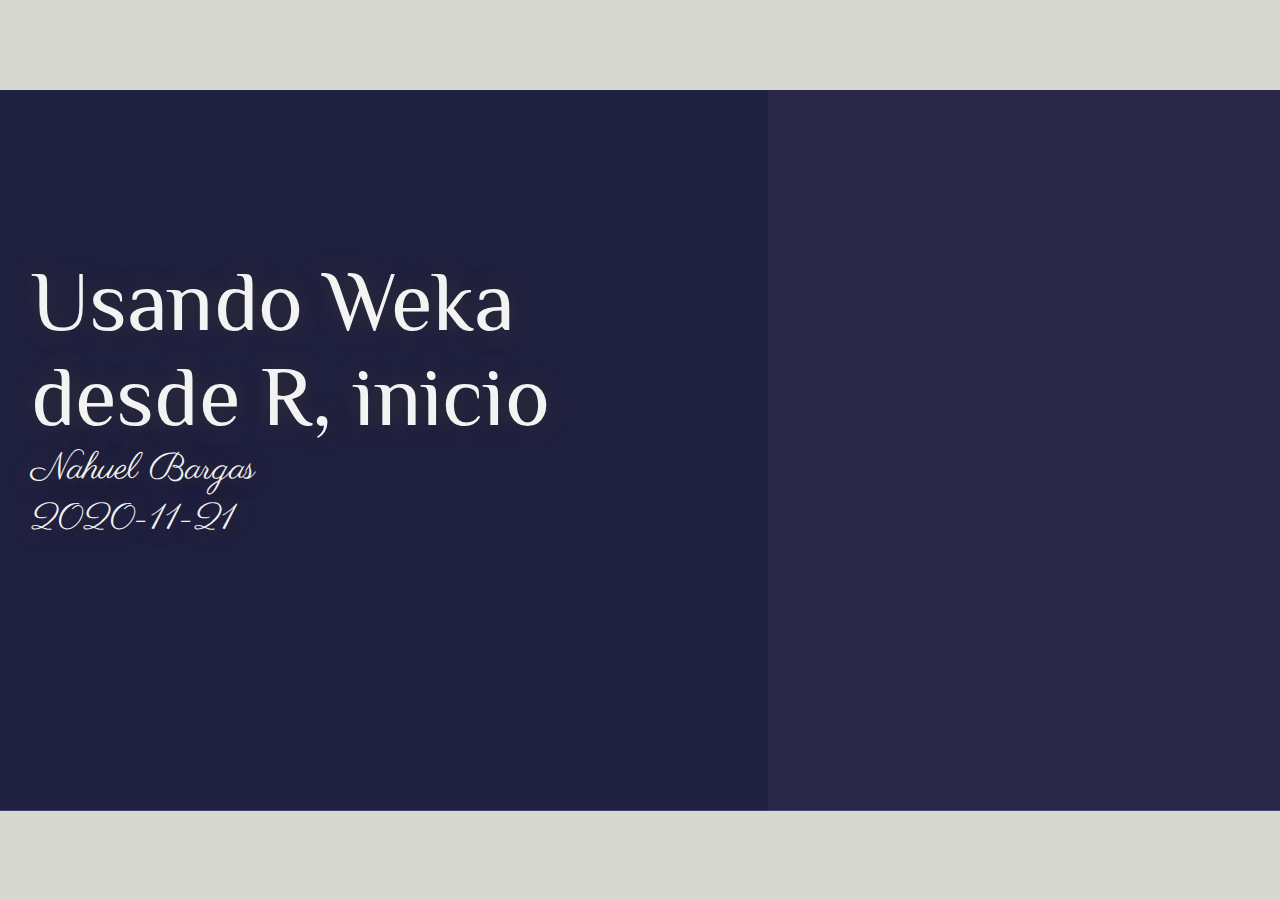
<file: inicio.html>
<!DOCTYPE html>
<html xmlns="http://www.w3.org/1999/xhtml" lang="" xml:lang="">
  <head>
    <title>Usando Weka desde R, inicio</title>
    <meta charset="utf-8" />
    <meta name="author" content="Nahuel Bargas" />
    <meta name="date" content="2020-11-21" />
    <script src="inicio_files/header-attrs/header-attrs.js"></script>
    <link href="inicio_files/remark-css/shinobi.css" rel="stylesheet" />
    <link href="inicio_files/remark-css/ninjutsu.css" rel="stylesheet" />
    <link href="inicio_files/remark-css/hygge.css" rel="stylesheet" />
    <link href="inicio_files/remark-css/uo-fonts.css" rel="stylesheet" />
    <link href="inicio_files/font-awesome-animation/font-awesome-animation-emi.css" rel="stylesheet" />
    <script src="inicio_files/fontawesome/js/fontawesome-all.min.js"></script>
    <script src="inicio_files/htmlwidgets/htmlwidgets.js"></script>
    <script src="inicio_files/jquery/jquery.min.js"></script>
    <script src="inicio_files/proj4js/proj4.js"></script>
    <link href="inicio_files/highcharts/css/motion.css" rel="stylesheet" />
    <script src="inicio_files/highcharts/highcharts.js"></script>
    <script src="inicio_files/highcharts/highcharts-3d.js"></script>
    <script src="inicio_files/highcharts/highcharts-more.js"></script>
    <script src="inicio_files/highcharts/modules/stock.js"></script>
    <script src="inicio_files/highcharts/modules/map.js"></script>
    <script src="inicio_files/highcharts/modules/annotations.js"></script>
    <script src="inicio_files/highcharts/modules/data.js"></script>
    <script src="inicio_files/highcharts/modules/drilldown.js"></script>
    <script src="inicio_files/highcharts/modules/item-series.js"></script>
    <script src="inicio_files/highcharts/modules/offline-exporting.js"></script>
    <script src="inicio_files/highcharts/modules/overlapping-datalabels.js"></script>
    <script src="inicio_files/highcharts/modules/exporting.js"></script>
    <script src="inicio_files/highcharts/modules/export-data.js"></script>
    <script src="inicio_files/highcharts/modules/funnel.js"></script>
    <script src="inicio_files/highcharts/modules/heatmap.js"></script>
    <script src="inicio_files/highcharts/modules/treemap.js"></script>
    <script src="inicio_files/highcharts/modules/sankey.js"></script>
    <script src="inicio_files/highcharts/modules/dependency-wheel.js"></script>
    <script src="inicio_files/highcharts/modules/organization.js"></script>
    <script src="inicio_files/highcharts/modules/solid-gauge.js"></script>
    <script src="inicio_files/highcharts/modules/streamgraph.js"></script>
    <script src="inicio_files/highcharts/modules/sunburst.js"></script>
    <script src="inicio_files/highcharts/modules/vector.js"></script>
    <script src="inicio_files/highcharts/modules/wordcloud.js"></script>
    <script src="inicio_files/highcharts/modules/xrange.js"></script>
    <script src="inicio_files/highcharts/modules/tilemap.js"></script>
    <script src="inicio_files/highcharts/modules/venn.js"></script>
    <script src="inicio_files/highcharts/modules/gantt.js"></script>
    <script src="inicio_files/highcharts/modules/timeline.js"></script>
    <script src="inicio_files/highcharts/modules/parallel-coordinates.js"></script>
    <script src="inicio_files/highcharts/modules/bullet.js"></script>
    <script src="inicio_files/highcharts/modules/coloraxis.js"></script>
    <script src="inicio_files/highcharts/modules/dumbbell.js"></script>
    <script src="inicio_files/highcharts/modules/lollipop.js"></script>
    <script src="inicio_files/highcharts/modules/series-label.js"></script>
    <script src="inicio_files/highcharts/plugins/motion.js"></script>
    <script src="inicio_files/highcharts/custom/reset.js"></script>
    <script src="inicio_files/highcharts/modules/boost.js"></script>
    <script src="inicio_files/highchart-binding/highchart.js"></script>
    <meta name="description" content="Presento una introducción
    al mundo Weka y su implementación en R a través del paquete RWeka. 
    Utilizo Xaringan para elaborar las slides. >

    <meta name="twitter:card" content="summary" />
    <meta name="twitter:title" content="Usando Weka desde R" />
    <meta name="twitter:description" content="Presento una introducción
    al mundo Weka y su implementación en R a través del paquete RWeka. 
    Utilizo Xaringan para elaborar las slides." />

    <link rel="stylesheet" href="archivos/social-circles.min2.css">

    <script type="text/x-mathjax-config">
      MathJax.Hub.Config({
        extensions: ["tex2jax.js"],
        jax: ["input/TeX", "output/HTML-CSS"],
        tex2jax: {
          inlineMath: [ ['$','$'], ["\\(","\\)"] ],
          displayMath: [ ['$$','$$'], ["\\[","\\]"] ],
          processEscapes: true
        },
        "HTML-CSS": { fonts: ["TeX"] }
      });
    </script>
    <script type="https://cdnjs.cloudflare.com/ajax/libs/mathjax/2.7.5/MathJax.js">
    </script>
    <link rel="stylesheet" href="archivos\footer-header.css" type="text/css" />
    <link rel="stylesheet" href="archivos\my-style.css" type="text/css" />
    <link rel="stylesheet" href="archivos\style6.css" type="text/css" />
  </head>
  <body>
    <textarea id="source">
class: top, left, inverse, title-slide

# Usando Weka desde R, inicio
### Nahuel Bargas
### 2020-11-21

---


layout: true

&lt;div class="my-header"&gt;&lt;/div&gt;

&lt;div class="my-footer"&gt;&lt;/div&gt;&lt;span&gt;
.footnote[ <span class="faa-parent animated-hover">&lt;i class="fab  fa-twitter faa-wrench " style=" color:skyblue;"&gt;&lt;/i&gt;</span> .white[@Nahuel_Sef] .white[-------Sígueme-------]  <span class="faa-parent animated-hover">&lt;i class="fab  fa-github faa-wrench " style=" color:skyblue;"&gt;&lt;/i&gt;</span> .white[@NahuelBargas]]
&lt;/span&gt;
---




&lt;style type="text/css"&gt;
.azul {
  background-color: skyblue;
  border: 1px solid blue;
  font-weight: bold;
}
&lt;/style&gt;

# Crossover


- .large[.green[Weka]] y .large[.blue[R]] nacieron en el mismo país, Nueva Zelanda.

-  .large[.blue[R]]([R Core Team (2018)](https://www.R-project.org/)) es un sistema para realizar análisis estadísticos,econométricos,
 minería de datos y gráficos de gran calidad, entre otras posibilidades. Gracias a la adición de paquetes con características 
 adicionales, su espectro de alcance tiene varias ramificaciones. Es de código abierto y cuenta con una gran cantidad de autores 
 a lo largo del mundo que contribuyern a su mantenimiento y actualización . 


<div id="htmlwidget-ae96691b7c445795216b" style="width:650px;height:380px;" class="highchart html-widget"></div>
<script type="application/json" data-for="htmlwidget-ae96691b7c445795216b">{"x":{"hc_opts":{"chart":{"reflow":true,"zoomType":"xy","width":650,"height":380},"title":{"text":null},"yAxis":{"title":{"text":null}},"credits":{"enabled":false},"exporting":{"enabled":false},"boost":{"enabled":false},"plotOptions":{"series":{"label":{"enabled":false},"turboThreshold":0},"treemap":{"layoutAlgorithm":"squarified"}},"series":[{"mapData":{"title":"New Zealand","version":"1.1.3","type":"FeatureCollection","copyright":"Copyright (c) 2020 Highsoft AS, Based on data from Natural Earth","copyrightShort":"Natural Earth","copyrightUrl":"http://www.naturalearthdata.com","crs":{"type":"name","properties":{"name":"urn:ogc:def:crs:EPSG:2193"}},"hc-transform":{"default":{"crs":"+proj=tmerc +lat_0=0 +lon_0=173 +k=0.9996 +x_0=1600000 +y_0=10000000 +ellps=GRS80 +towgs84=0,0,0,0,0,0,0 +units=m +no_defs","scale":0.000447564544128,"jsonres":15.5,"jsonmarginX":-999,"jsonmarginY":9851,"xoffset":1092700.98409,"yoffset":6221166.09283}},"features":[{"type":"Feature","id":"NZ.AU","properties":{"hc-group":"admin1","hc-middle-x":0.31,"hc-middle-y":0.41,"hc-key":"nz-au","hc-a2":"AU","labelrank":"7","hasc":"NZ.AU","alt-name":"T?maki-makau-rau","woe-id":"15021756","subregion":null,"fips":"NZE7","postal-code":"AU","name":"Auckland","country":"New Zealand","type-en":"Unitary Authority","region":"North Island","longitude":"174.597","woe-name":"Auckland","latitude":"-36.6334","woe-label":"Auckland, NZ, New Zealand","type":"Unitary Authority"},"geometry":{"type":"MultiPolygon","coordinates":[[[[3871,7816],[3871,7778],[3832,7773],[3794,7786],[3779,7806],[3765,7797],[3770,7829],[3806,7828],[3824,7812],[3877,7850],[3892,7829],[3871,7816]]],[[[3705,8071],[3677,8079],[3682,8121],[3699,8108],[3705,8071]]],[[[3849,8239],[3818,8256],[3852,8278],[3864,8249],[3849,8239]]],[[[4046,8312],[4072,8283],[4099,8272],[4080,8222],[4118,8169],[4091,8137],[4081,8170],[4056,8162],[4046,8201],[4025,8197],[3975,8238],[3998,8241],[4005,8283],[3977,8309],[4011,8319],[3999,8332],[4004,8359],[4032,8354],[4046,8312]]],[[[3554,8317],[3615,8230],[3657,8204],[3645,8160],[3691,8146],[3610,8145],[3629,8082],[3626,8043],[3604,8095],[3588,8102],[3599,8068],[3583,8054],[3604,8033],[3582,8002],[3589,7962],[3606,7947],[3672,7947],[3625,7921],[3589,7933],[3611,7900],[3646,7784],[3616,7798],[3599,7790],[3575,7835],[3534,7818],[3529,7801],[3562,7801],[3541,7784],[3556,7768],[3559,7721],[3571,7720],[3589,7758],[3613,7770],[3680,7762],[3694,7753],[3675,7709],[3684,7679],[3695,7688],[3713,7772],[3735,7717],[3733,7697],[3771,7707],[3759,7738],[3806,7733],[3805,7681],[3823,7664],[3862,7685],[3905,7687],[3931,7669],[3956,7634],[3922,7617],[3902,7630],[3874,7560],[3869,7506],[3812,7499],[3675,7468],[3622,7453],[3585,7428],[3549,7423],[3511,7531],[3481,7602],[3534,7606],[3549,7596],[3540,7575],[3570,7514],[3572,7489],[3591,7461],[3589,7511],[3620,7520],[3578,7532],[3621,7565],[3624,7546],[3651,7576],[3680,7588],[3711,7556],[3715,7596],[3662,7616],[3647,7653],[3631,7634],[3622,7659],[3652,7692],[3571,7698],[3534,7680],[3521,7644],[3495,7650],[3458,7620],[3439,7640],[3415,7728],[3392,7836],[3361,7895],[3277,8004],[3259,8039],[3255,8075],[3273,8096],[3268,8053],[3284,8082],[3302,8079],[3337,8016],[3356,8007],[3352,7984],[3384,7971],[3360,7963],[3364,7936],[3389,7925],[3390,7946],[3408,7909],[3421,7924],[3432,7972],[3434,8022],[3421,8025],[3421,8065],[3434,8083],[3417,8109],[3433,8134],[3413,8146],[3385,8123],[3348,8120],[3315,8138],[3325,8176],[3350,8168],[3389,8174],[3469,8225],[3462,8245],[3543,8310],[3554,8317]]]]}},{"type":"Feature","id":"NZ.MA","properties":{"hc-group":"admin1","hc-middle-x":0.41,"hc-middle-y":0.59,"hc-key":"nz-ma","hc-a2":"MA","labelrank":"6","hasc":"NZ.MA","alt-name":null,"woe-id":"15021759","subregion":null,"fips":"NZF4","postal-code":"MA","name":"Marlborough District","country":"New Zealand","type-en":"Unitary Authority","region":"South Island","longitude":"173.656","woe-name":"Marlborough","latitude":"-41.638","woe-label":"Marlborough, NZ, New Zealand","type":"Unitary Authority"},"geometry":{"type":"MultiPolygon","coordinates":[[[[3336,4464],[3315,4417],[3283,4417],[3255,4397],[3216,4397],[3253,4410],[3284,4444],[3294,4433],[3316,4451],[3292,4476],[3334,4489],[3336,4464]]],[[[3080,4748],[3059,4679],[3045,4679],[2991,4634],[2974,4638],[2979,4701],[3003,4676],[2997,4704],[3004,4757],[3019,4748],[3038,4764],[3044,4734],[3088,4789],[3080,4748]]],[[[2864,4535],[2882,4535],[2897,4511],[2952,4540],[2944,4564],[2921,4549],[2918,4566],[2958,4596],[2988,4601],[3019,4634],[3016,4598],[3030,4595],[3054,4632],[3095,4652],[3119,4647],[3125,4627],[3086,4632],[3078,4600],[3054,4595],[3056,4575],[2976,4568],[2990,4553],[2969,4500],[2981,4492],[3003,4532],[3062,4539],[3059,4511],[3035,4520],[3034,4492],[2997,4458],[3029,4434],[3020,4400],[2964,4373],[2980,4353],[3064,4399],[3036,4410],[3073,4412],[3091,4403],[3150,4422],[3180,4440],[3088,4441],[3042,4429],[3040,4465],[3061,4483],[3073,4515],[3093,4510],[3089,4463],[3112,4504],[3129,4504],[3117,4527],[3127,4542],[3114,4563],[3103,4535],[3074,4568],[3094,4568],[3103,4600],[3159,4560],[3188,4568],[3211,4595],[3227,4575],[3229,4549],[3211,4541],[3235,4524],[3281,4573],[3294,4566],[3259,4505],[3254,4483],[3229,4461],[3221,4500],[3200,4479],[3228,4429],[3192,4405],[3153,4403],[3128,4388],[3084,4384],[3064,4361],[3112,4365],[3140,4383],[3188,4392],[3210,4373],[3267,4389],[3291,4407],[3274,4370],[3243,4326],[3202,4308],[3217,4337],[3178,4328],[3132,4249],[3133,4177],[3166,4145],[3167,4185],[3198,4129],[3208,4078],[3228,4017],[3266,4011],[3262,3993],[3210,3900],[3142,3829],[3122,3854],[3046,3871],[2998,3861],[2972,3845],[2942,3872],[2925,3839],[2843,3785],[2806,3753],[2789,3687],[2771,3654],[2699,3623],[2635,3563],[2643,3541],[2632,3508],[2607,3477],[2557,3446],[2507,3473],[2512,3505],[2489,3523],[2467,3566],[2437,3579],[2434,3619],[2416,3670],[2368,3691],[2352,3719],[2371,3786],[2429,3860],[2447,3939],[2485,4003],[2518,4033],[2621,4168],[2661,4177],[2675,4212],[2686,4280],[2720,4299],[2747,4325],[2798,4403],[2849,4464],[2864,4535]]]]}},{"type":"Feature","id":"NZ.SO","properties":{"hc-group":"admin1","hc-middle-x":0.53,"hc-middle-y":0.51,"hc-key":"nz-so","hc-a2":"SO","labelrank":"6","hasc":"NZ.SO","alt-name":"Murihiku","woe-id":"15021750","subregion":null,"fips":"NZF8","postal-code":"SO","name":"Southland","country":"New Zealand","type-en":"Regional Council","region":"South Island","longitude":"167.928","woe-name":"Southland","latitude":"-45.6455","woe-label":"Southland, NZ, New Zealand","type":"Regional Council"},"geometry":{"type":"MultiPolygon","coordinates":[[[[-394,-332],[-410,-328],[-393,-307],[-375,-315],[-394,-332]]],[[[-287,22],[-302,21],[-299,47],[-276,42],[-287,22]]],[[[176,51],[159,74],[183,97],[192,80],[176,51]]],[[[-259,-282],[-267,-275],[-307,-305],[-297,-315],[-250,-296],[-276,-340],[-284,-322],[-299,-344],[-354,-355],[-351,-302],[-341,-284],[-303,-262],[-313,-256],[-313,-202],[-299,-177],[-250,-158],[-258,-103],[-236,-97],[-219,-55],[-230,-22],[-254,12],[-256,52],[-244,98],[-194,99],[-174,114],[-128,84],[-76,20],[-22,-27],[-33,-53],[-81,-51],[-78,-40],[-117,-47],[-112,-70],[-135,-108],[-122,-106],[-94,-74],[-38,-97],[-42,-118],[4,-99],[21,-119],[16,-151],[-9,-158],[23,-180],[-15,-179],[-11,-198],[-112,-224],[-159,-277],[-193,-263],[-219,-267],[-233,-242],[-256,-259],[-259,-282]]],[[[-897,483],[-906,503],[-891,515],[-880,505],[-897,483]]],[[[-839,788],[-896,760],[-921,763],[-870,787],[-839,788]]],[[[-805,787],[-827,789],[-818,809],[-785,808],[-805,787]]],[[[-870,882],[-853,834],[-859,804],[-880,794],[-891,809],[-907,792],[-917,839],[-935,851],[-966,808],[-985,797],[-958,867],[-896,888],[-870,882]]],[[[-724,1146],[-750,1143],[-793,1165],[-806,1190],[-770,1259],[-749,1196],[-724,1146]]],[[[-56,1817],[-85,1790],[-120,1731],[-139,1643],[-141,1553],[-151,1523],[-139,1469],[-95,1413],[-63,1401],[-61,1386],[-77,1320],[-73,1297],[-43,1237],[-32,1193],[-4,1180],[53,1185],[146,1235],[229,1116],[269,1108],[292,1120],[347,1210],[371,1224],[391,1214],[444,1160],[455,1128],[433,1106],[400,1005],[370,934],[362,854],[372,798],[398,774],[409,738],[416,669],[447,625],[454,579],[480,516],[481,466],[469,400],[487,325],[510,296],[498,243],[498,202],[477,165],[451,167],[430,183],[417,148],[332,173],[311,237],[234,216],[241,233],[190,240],[207,199],[179,188],[87,192],[107,217],[163,210],[135,228],[88,224],[55,238],[56,209],[80,176],[32,205],[3,246],[37,245],[64,270],[68,291],[51,333],[30,283],[19,284],[-33,377],[-58,389],[-117,372],[-115,350],[-175,355],[-182,340],[-226,332],[-288,385],[-264,409],[-308,465],[-318,487],[-351,490],[-377,505],[-447,509],[-471,428],[-497,425],[-529,406],[-562,414],[-593,402],[-643,426],[-707,430],[-781,422],[-817,426],[-849,446],[-867,479],[-847,491],[-812,544],[-793,598],[-731,642],[-743,644],[-809,603],[-816,564],[-833,541],[-844,569],[-849,544],[-903,521],[-890,549],[-886,591],[-862,615],[-817,633],[-810,651],[-845,633],[-874,643],[-847,682],[-855,700],[-904,617],[-954,597],[-976,574],[-989,596],[-999,706],[-989,732],[-841,757],[-799,774],[-775,773],[-714,823],[-709,839],[-739,826],[-779,828],[-828,809],[-841,813],[-818,852],[-782,871],[-843,861],[-844,909],[-776,940],[-732,932],[-755,953],[-705,980],[-702,999],[-771,956],[-815,943],[-844,924],[-882,921],[-890,946],[-874,991],[-863,1051],[-840,1066],[-785,1041],[-761,1037],[-778,1074],[-793,1061],[-825,1078],[-846,1101],[-809,1156],[-764,1122],[-777,1100],[-730,1114],[-707,1086],[-730,1048],[-706,1047],[-686,1086],[-657,1063],[-640,1020],[-621,1015],[-626,1040],[-657,1075],[-716,1126],[-700,1143],[-636,1164],[-611,1134],[-618,1163],[-611,1191],[-665,1173],[-719,1170],[-742,1218],[-749,1261],[-735,1283],[-705,1276],[-681,1247],[-656,1251],[-711,1300],[-724,1300],[-693,1351],[-658,1315],[-654,1285],[-638,1316],[-605,1314],[-658,1339],[-675,1364],[-658,1395],[-578,1372],[-654,1412],[-643,1434],[-609,1465],[-586,1469],[-598,1484],[-558,1513],[-540,1515],[-518,1472],[-524,1442],[-509,1400],[-480,1402],[-503,1446],[-505,1477],[-526,1529],[-521,1556],[-487,1578],[-463,1553],[-472,1504],[-456,1489],[-444,1543],[-474,1602],[-453,1617],[-410,1588],[-451,1632],[-439,1651],[-410,1662],[-400,1683],[-369,1710],[-337,1716],[-284,1678],[-265,1644],[-268,1686],[-308,1715],[-327,1789],[-273,1864],[-226,1913],[-230,1938],[-180,1941],[-172,1972],[-115,1987],[-75,1968],[-37,1911],[-56,1817]]]]}},{"type":"Feature","id":"NZ.WK","properties":{"hc-group":"admin1","hc-middle-x":0.39,"hc-middle-y":0.48,"hc-key":"nz-wk","hc-a2":"WK","labelrank":"7","hasc":"NZ.WK","alt-name":"Waikato","woe-id":"15021765","subregion":null,"fips":null,"postal-code":"WK","name":"Waikato","country":"New Zealand","type-en":"Regional Council","region":"North Island","longitude":"175.445","woe-name":"Waikato","latitude":"-38.0409","woe-label":"Waikato, NZ, New Zealand","type":"Regional Council"},"geometry":{"type":"MultiPolygon","coordinates":[[[[4279,7918],[4256,7924],[4241,7960],[4258,7964],[4279,7918]]],[[[3538,6313],[3496,6336],[3511,6391],[3515,6524],[3543,6601],[3556,6657],[3568,6746],[3560,6799],[3602,6798],[3643,6759],[3639,6782],[3691,6786],[3667,6829],[3638,6832],[3611,6813],[3615,6845],[3670,6888],[3650,6918],[3626,6877],[3608,6904],[3614,6977],[3631,7013],[3660,7023],[3728,7027],[3711,7043],[3724,7080],[3690,7050],[3651,7059],[3615,7211],[3581,7297],[3575,7340],[3613,7362],[3641,7426],[3609,7405],[3591,7374],[3569,7381],[3549,7423],[3585,7428],[3622,7453],[3675,7468],[3812,7499],[3869,7506],[3874,7560],[3902,7630],[3922,7617],[3956,7634],[3959,7595],[3950,7542],[3978,7481],[4027,7466],[4079,7484],[4099,7499],[4107,7454],[4126,7443],[4110,7528],[4098,7562],[4100,7603],[4081,7667],[4043,7712],[4027,7743],[4068,7745],[4078,7757],[4040,7764],[4066,7779],[4049,7786],[4091,7802],[4075,7811],[4059,7866],[4072,7905],[4036,7954],[4002,7970],[3984,8003],[3989,8043],[4037,8044],[4077,7999],[4093,8017],[4111,7982],[4095,7948],[4133,7932],[4137,7882],[4153,7864],[4144,7840],[4156,7816],[4182,7834],[4250,7858],[4287,7849],[4278,7824],[4260,7826],[4245,7801],[4213,7783],[4193,7754],[4212,7719],[4227,7735],[4223,7759],[4270,7767],[4301,7689],[4302,7615],[4319,7570],[4297,7526],[4317,7519],[4320,7477],[4299,7504],[4306,7454],[4330,7413],[4338,7346],[4313,7337],[4309,7308],[4281,7270],[4293,7247],[4256,7264],[4243,7242],[4257,7218],[4250,7188],[4259,7143],[4305,7037],[4311,6974],[4331,6943],[4325,6909],[4339,6863],[4379,6849],[4385,6828],[4416,6802],[4460,6794],[4495,6754],[4504,6672],[4534,6611],[4625,6566],[4645,6520],[4629,6460],[4616,6439],[4580,6458],[4557,6418],[4520,6420],[4539,6472],[4525,6482],[4496,6467],[4456,6463],[4417,6501],[4388,6465],[4370,6461],[4370,6428],[4454,6395],[4463,6383],[4440,6321],[4475,6262],[4451,6247],[4399,6265],[4388,6222],[4424,6150],[4440,6135],[4482,6127],[4491,6057],[4462,6010],[4431,5974],[4379,5969],[4307,5970],[4286,5944],[4254,5928],[4228,5875],[4204,5864],[4124,5869],[4073,5886],[4071,5916],[4100,5976],[4108,6011],[4096,6039],[4122,6093],[4122,6110],[4083,6109],[4062,6122],[4073,6172],[4058,6205],[4070,6248],[4043,6285],[4065,6317],[4088,6374],[4116,6415],[4109,6424],[4072,6408],[4027,6435],[3940,6428],[3930,6438],[3912,6413],[3863,6385],[3800,6390],[3748,6368],[3710,6361],[3690,6299],[3646,6279],[3612,6309],[3538,6313]]]]}},{"type":"Feature","id":"NZ.WG","properties":{"hc-group":"admin1","hc-middle-x":0.51,"hc-middle-y":0.36,"hc-key":"nz-wg","hc-a2":"WG","labelrank":"6","hasc":"NZ.WG","alt-name":"Te Whanga-nui-a-Tara","woe-id":"15021762","subregion":null,"fips":null,"postal-code":"WG","name":"Wellington","country":"New Zealand","type-en":"Regional Council","region":"North Island","longitude":"175.2","woe-name":"Wellington","latitude":"-41.2275","woe-label":"Wellington, NZ, New Zealand","type":"Regional Council"},"geometry":{"type":"MultiPolygon","coordinates":[[[[3628,4654],[3617,4664],[3644,4701],[3662,4697],[3628,4654]]],[[[4444,4697],[4401,4596],[4372,4585],[4341,4538],[4307,4440],[4245,4360],[4154,4289],[4132,4267],[4067,4231],[3937,4134],[3897,4119],[3867,4091],[3804,4090],[3783,4170],[3794,4228],[3785,4241],[3716,4270],[3686,4269],[3643,4229],[3622,4227],[3602,4244],[3609,4265],[3604,4311],[3622,4357],[3619,4394],[3574,4391],[3549,4355],[3584,4340],[3565,4310],[3530,4302],[3476,4323],[3455,4346],[3457,4388],[3494,4398],[3542,4447],[3557,4479],[3592,4501],[3610,4494],[3594,4534],[3638,4566],[3654,4589],[3677,4662],[3729,4725],[3808,4736],[3884,4732],[3928,4743],[3976,4724],[4069,4732],[4275,4755],[4354,4749],[4407,4735],[4444,4697]]]]}},{"type":"Feature","id":"NZ.4680","properties":{"hc-group":"admin1","hc-middle-x":0.41,"hc-middle-y":0.37,"hc-key":"nz-4680","hc-a2":"BI","labelrank":"20","hasc":"-99","alt-name":null,"woe-id":"-99","subregion":null,"fips":null,"postal-code":null,"name":"Bounty Islands","country":"New Zealand","type-en":null,"region":"New Zealand Outlying Islands","longitude":"179.069","woe-name":null,"latitude":"-47.7136","woe-label":null,"type":null},"geometry":{"type":"Polygon","coordinates":[[[5676,-704],[5670,-706],[5670,-704],[5675,-702],[5676,-704]]]}},{"type":"Feature","id":"NZ.6943","properties":{"hc-group":"admin1","hc-middle-x":0.6,"hc-middle-y":0.34,"hc-key":"nz-6943","hc-a2":"TK","labelrank":"20","hasc":"-99","alt-name":null,"woe-id":"-99","subregion":null,"fips":null,"postal-code":null,"name":"Three Kings Islands","country":"New Zealand","type-en":null,"region":"New Zealand Outlying Islands","longitude":"172.135","woe-name":null,"latitude":"-34.1566","woe-label":null,"type":null},"geometry":{"type":"Polygon","coordinates":[[[1961,9851],[1974,9847],[1969,9834],[1955,9847],[1961,9851]]]}},{"type":"Feature","id":"NZ.6947","properties":{"hc-group":"admin1","hc-middle-x":0.77,"hc-middle-y":0.44,"hc-key":"nz-6947","hc-a2":"TS","labelrank":"20","hasc":"-99","alt-name":null,"woe-id":"-99","subregion":null,"fips":null,"postal-code":null,"name":"The Snares","country":"New Zealand","type-en":null,"region":"New Zealand Outlying Islands","longitude":"166.608","woe-name":null,"latitude":"-48.0227","woe-label":null,"type":null},"geometry":{"type":"Polygon","coordinates":[[[-774,-974],[-768,-999],[-786,-980],[-805,-980],[-772,-946],[-774,-974]]]}},{"type":"Feature","id":"NZ.CA","properties":{"hc-group":"admin1","hc-middle-x":0.43,"hc-middle-y":0.52,"hc-key":"nz-ca","hc-a2":"CA","labelrank":"6","hasc":"NZ.CA","alt-name":"Waitaha","woe-id":"15021751","subregion":null,"fips":"NZE9","postal-code":"CA","name":"Canterbury","country":"New Zealand","type-en":"Regional Council","region":"South Island","longitude":"171.813","woe-name":"Canterbury","latitude":"-43.4","woe-label":"Canterbury, NZ, New Zealand","type":"Regional Council"},"geometry":{"type":"Polygon","coordinates":[[[3122,3854],[3142,3829],[3097,3782],[3068,3721],[3067,3684],[3030,3621],[2947,3550],[2922,3516],[2937,3477],[2929,3466],[2902,3488],[2869,3466],[2839,3430],[2804,3338],[2779,3325],[2791,3314],[2721,3162],[2703,3153],[2705,3113],[2683,3074],[2653,3053],[2607,3037],[2599,3014],[2567,2987],[2491,2968],[2414,2908],[2377,2834],[2383,2813],[2376,2734],[2368,2719],[2380,2654],[2396,2609],[2392,2585],[2426,2575],[2374,2565],[2342,2546],[2376,2533],[2388,2549],[2438,2552],[2451,2523],[2461,2565],[2476,2556],[2478,2515],[2502,2536],[2534,2518],[2557,2539],[2580,2497],[2585,2444],[2572,2381],[2541,2375],[2537,2354],[2518,2354],[2507,2391],[2499,2456],[2483,2457],[2485,2371],[2503,2343],[2452,2344],[2418,2360],[2378,2403],[2388,2428],[2270,2401],[2198,2379],[2196,2390],[2324,2435],[2297,2453],[2270,2454],[2239,2482],[2195,2469],[2180,2442],[2181,2385],[2167,2368],[2102,2358],[2092,2346],[1998,2299],[1891,2219],[1857,2216],[1809,2182],[1780,2174],[1762,2154],[1716,2132],[1643,2059],[1605,2044],[1570,1972],[1566,1905],[1543,1874],[1540,1850],[1514,1836],[1526,1821],[1537,1671],[1518,1652],[1540,1631],[1536,1560],[1520,1522],[1436,1549],[1338,1573],[1271,1558],[1230,1542],[1147,1461],[1095,1428],[1071,1458],[1062,1516],[1044,1538],[975,1526],[919,1536],[889,1576],[849,1676],[817,1724],[799,1732],[759,1725],[711,1776],[671,1794],[651,1865],[617,1885],[611,1915],[606,2071],[647,2143],[674,2207],[668,2250],[733,2329],[818,2404],[882,2507],[897,2544],[953,2602],[1026,2635],[1100,2681],[1146,2696],[1170,2693],[1223,2756],[1320,2837],[1396,2882],[1430,2944],[1508,2972],[1538,3023],[1574,3057],[1626,3071],[1667,3094],[1691,3091],[1799,3117],[1820,3190],[1884,3221],[1888,3244],[1914,3281],[1942,3303],[1967,3307],[2009,3334],[2023,3365],[2049,3385],[2092,3445],[2155,3499],[2204,3524],[2225,3588],[2263,3608],[2289,3640],[2326,3725],[2352,3719],[2368,3691],[2416,3670],[2434,3619],[2437,3579],[2467,3566],[2489,3523],[2512,3505],[2507,3473],[2557,3446],[2607,3477],[2632,3508],[2643,3541],[2635,3563],[2699,3623],[2771,3654],[2789,3687],[2806,3753],[2843,3785],[2925,3839],[2942,3872],[2972,3845],[2998,3861],[3046,3871],[3122,3854]]]}},{"type":"Feature","id":"NZ.OT","properties":{"hc-group":"admin1","hc-middle-x":0.44,"hc-middle-y":0.4,"hc-key":"nz-ot","hc-a2":"OT","labelrank":"6","hasc":"NZ.OT","alt-name":"? T?kou","woe-id":"15021754","subregion":null,"fips":"NZF7","postal-code":"OT","name":"Otago","country":"New Zealand","type-en":"Regional Council","region":"South Island","longitude":"169.887","woe-name":"Otago","latitude":"-45.4296","woe-label":"Otago, NZ, New Zealand","type":"Regional Council"},"geometry":{"type":"Polygon","coordinates":[[[668,2250],[674,2207],[647,2143],[606,2071],[611,1915],[617,1885],[651,1865],[671,1794],[711,1776],[759,1725],[799,1732],[817,1724],[849,1676],[889,1576],[919,1536],[975,1526],[1044,1538],[1062,1516],[1071,1458],[1095,1428],[1147,1461],[1230,1542],[1271,1558],[1338,1573],[1436,1549],[1520,1522],[1478,1429],[1419,1365],[1391,1300],[1367,1208],[1384,1173],[1359,1138],[1363,1111],[1330,1074],[1322,1041],[1305,1048],[1314,1017],[1268,1001],[1289,985],[1277,956],[1239,934],[1239,916],[1276,915],[1311,892],[1302,875],[1266,862],[1236,834],[1205,787],[1275,823],[1296,858],[1321,880],[1329,816],[1294,801],[1283,780],[1172,765],[1126,748],[1088,717],[1050,653],[1039,583],[1007,548],[967,526],[937,485],[865,429],[848,402],[842,333],[811,313],[765,320],[742,310],[793,306],[784,279],[732,243],[695,252],[650,221],[662,205],[614,205],[605,187],[562,198],[532,173],[507,170],[498,202],[498,243],[510,296],[487,325],[469,400],[481,466],[480,516],[454,579],[447,625],[416,669],[409,738],[398,774],[372,798],[362,854],[370,934],[400,1005],[433,1106],[455,1128],[444,1160],[391,1214],[371,1224],[347,1210],[292,1120],[269,1108],[229,1116],[146,1235],[53,1185],[-4,1180],[-32,1193],[-43,1237],[-73,1297],[-77,1320],[-61,1386],[-63,1401],[-95,1413],[-139,1469],[-151,1523],[-141,1553],[-139,1643],[-120,1731],[-85,1790],[-56,1817],[12,1828],[117,1886],[168,1904],[199,1947],[219,2017],[259,2055],[288,2103],[339,2138],[424,2150],[461,2163],[503,2145],[601,2210],[628,2256],[668,2250]]]}},{"type":"Feature","id":"NZ.MW","properties":{"hc-group":"admin1","hc-middle-x":0.43,"hc-middle-y":0.48,"hc-key":"nz-mw","hc-a2":"MW","labelrank":"6","hasc":"NZ.MW","alt-name":"Manawatu Whanganui|Wanganui-Mawanatu","woe-id":"15021764","subregion":null,"fips":"NZF3","postal-code":"MW","name":"Manawatu-Wanganui","country":"New Zealand","type-en":"Regional Council","region":"North Island","longitude":"175.627","woe-name":"Manawatu-Wanganui","latitude":"-39.8518","woe-label":"Manawatu Wanganui, NZ, New Zealand","type":"Regional Council"},"geometry":{"type":"Polygon","coordinates":[[[4656,4956],[4644,4933],[4603,4933],[4567,4879],[4531,4845],[4505,4789],[4483,4775],[4444,4697],[4407,4735],[4354,4749],[4275,4755],[4069,4732],[3976,4724],[3928,4743],[3884,4732],[3808,4736],[3729,4725],[3776,4815],[3805,4895],[3812,4970],[3828,4975],[3822,5010],[3837,5074],[3840,5112],[3827,5138],[3811,5230],[3795,5268],[3751,5316],[3739,5338],[3687,5401],[3613,5444],[3572,5447],[3589,5477],[3672,5546],[3675,5577],[3706,5593],[3697,5607],[3708,5677],[3695,5724],[3651,5772],[3650,5831],[3611,5857],[3630,5905],[3671,5929],[3684,5956],[3736,6021],[3761,6024],[3743,6048],[3703,6059],[3695,6102],[3658,6124],[3645,6189],[3624,6180],[3603,6236],[3623,6269],[3646,6279],[3690,6299],[3710,6361],[3748,6368],[3800,6390],[3863,6385],[3912,6413],[3930,6438],[3940,6428],[4027,6435],[4072,6408],[4109,6424],[4116,6415],[4088,6374],[4065,6317],[4043,6285],[4070,6248],[4058,6205],[4073,6172],[4062,6122],[4083,6109],[4122,6110],[4122,6093],[4096,6039],[4108,6011],[4100,5976],[4071,5916],[4073,5886],[4124,5869],[4204,5864],[4228,5875],[4254,5928],[4286,5944],[4307,5970],[4379,5969],[4431,5974],[4432,5938],[4449,5909],[4489,5896],[4500,5854],[4481,5812],[4511,5791],[4499,5748],[4500,5704],[4449,5683],[4399,5632],[4425,5566],[4383,5443],[4360,5319],[4383,5301],[4421,5301],[4464,5263],[4482,5256],[4486,5225],[4511,5195],[4507,5147],[4522,5105],[4517,5032],[4553,4997],[4616,4989],[4656,4956]]]}},{"type":"Feature","id":"NZ.GI","properties":{"hc-group":"admin1","hc-middle-x":0.55,"hc-middle-y":0.53,"hc-key":"nz-gi","hc-a2":"GI","labelrank":"7","hasc":"NZ.GI","alt-name":"T?ranga nui a Kiwa|East Coast","woe-id":"15021761","subregion":null,"fips":"NZF1","postal-code":"GI","name":"Gisborne District","country":"New Zealand","type-en":"Unitary Authority","region":"North Island","longitude":"177.93","woe-name":"Gisborne","latitude":"-38.3442","woe-label":"Gisborne, NZ, New Zealand","type":"Unitary Authority"},"geometry":{"type":"Polygon","coordinates":[[[5633,7150],[5755,7137],[5792,7090],[5833,7082],[5852,7067],[5895,7057],[5917,7034],[5924,7005],[5881,6957],[5857,6903],[5834,6889],[5804,6825],[5781,6794],[5795,6733],[5791,6713],[5761,6683],[5774,6650],[5749,6591],[5773,6551],[5755,6525],[5744,6489],[5760,6460],[5728,6437],[5722,6381],[5650,6309],[5574,6253],[5536,6281],[5496,6268],[5513,6222],[5495,6177],[5492,6137],[5474,6070],[5456,6101],[5429,6107],[5367,6167],[5273,6286],[5274,6345],[5222,6383],[5209,6343],[5084,6427],[5095,6446],[5091,6499],[5133,6526],[5207,6552],[5245,6597],[5252,6650],[5301,6664],[5349,6697],[5370,6729],[5376,6800],[5467,6729],[5494,6761],[5535,6881],[5570,6939],[5612,6989],[5607,7006],[5577,6995],[5563,7007],[5575,7065],[5569,7103],[5618,7119],[5633,7150]]]}},{"type":"Feature","id":"NZ.HB","properties":{"hc-group":"admin1","hc-middle-x":0.29,"hc-middle-y":0.48,"hc-key":"nz-hb","hc-a2":"HB","labelrank":"6","hasc":"NZ.HB","alt-name":"Te Matau a M?ui|Hawkes Bay","woe-id":"15021760","subregion":null,"fips":"NZF2","postal-code":"HB","name":"Hawke's Bay","country":"New Zealand","type-en":"Regional Council","region":"North Island","longitude":"176.605","woe-name":"Hawke's Bay","latitude":"-39.5434","woe-label":"Hawke's Bay, NZ, New Zealand","type":"Regional Council"},"geometry":{"type":"Polygon","coordinates":[[[5474,6070],[5470,6011],[5451,5974],[5492,5968],[5518,5937],[5484,5905],[5461,5842],[5434,5817],[5417,5890],[5422,5925],[5440,5966],[5412,5961],[5379,5982],[5188,5999],[5170,6009],[5153,5996],[4956,5911],[4929,5854],[4874,5799],[4854,5760],[4852,5724],[4874,5686],[4879,5586],[4922,5554],[4972,5549],[4948,5499],[4919,5485],[4898,5409],[4874,5388],[4852,5321],[4826,5271],[4823,5232],[4787,5163],[4762,5130],[4730,5105],[4714,5118],[4692,5093],[4684,5065],[4704,5080],[4663,5004],[4656,4956],[4616,4989],[4553,4997],[4517,5032],[4522,5105],[4507,5147],[4511,5195],[4486,5225],[4482,5256],[4464,5263],[4421,5301],[4383,5301],[4360,5319],[4383,5443],[4425,5566],[4399,5632],[4449,5683],[4500,5704],[4499,5748],[4511,5791],[4481,5812],[4500,5854],[4489,5896],[4449,5909],[4432,5938],[4431,5974],[4462,6010],[4501,5970],[4547,5953],[4550,5980],[4583,5994],[4578,6042],[4609,6078],[4693,6082],[4687,6116],[4752,6194],[4759,6273],[4806,6310],[4858,6322],[4892,6300],[4924,6294],[4953,6337],[5009,6376],[5038,6385],[5057,6417],[5084,6427],[5209,6343],[5222,6383],[5274,6345],[5273,6286],[5367,6167],[5429,6107],[5456,6101],[5474,6070]]]}},{"type":"Feature","id":"NZ.BP","properties":{"hc-group":"admin1","hc-middle-x":0.49,"hc-middle-y":0.55,"hc-key":"nz-bp","hc-a2":"BP","labelrank":"6","hasc":"NZ.BP","alt-name":"Te Moana a Toi Te Huatahi","woe-id":"15021753","subregion":null,"fips":"NZE8","postal-code":"BP","name":"Bay of Plenty","country":"New Zealand","type-en":"Regional Council","region":"North Island","longitude":"176.858","woe-name":"Bay of Plenty","latitude":"-38.2161","woe-label":"Bay of Plenty, NZ, New Zealand","type":"Regional Council"},"geometry":{"type":"Polygon","coordinates":[[[5084,6427],[5057,6417],[5038,6385],[5009,6376],[4953,6337],[4924,6294],[4892,6300],[4858,6322],[4806,6310],[4759,6273],[4752,6194],[4687,6116],[4693,6082],[4609,6078],[4578,6042],[4583,5994],[4550,5980],[4547,5953],[4501,5970],[4462,6010],[4491,6057],[4482,6127],[4440,6135],[4424,6150],[4388,6222],[4399,6265],[4451,6247],[4475,6262],[4440,6321],[4463,6383],[4454,6395],[4370,6428],[4370,6461],[4388,6465],[4417,6501],[4456,6463],[4496,6467],[4525,6482],[4539,6472],[4520,6420],[4557,6418],[4580,6458],[4616,6439],[4629,6460],[4645,6520],[4625,6566],[4534,6611],[4504,6672],[4495,6754],[4460,6794],[4416,6802],[4385,6828],[4379,6849],[4339,6863],[4325,6909],[4331,6943],[4311,6974],[4305,7037],[4259,7143],[4250,7188],[4257,7218],[4243,7242],[4256,7264],[4293,7247],[4281,7270],[4309,7308],[4313,7337],[4338,7346],[4364,7275],[4415,7228],[4461,7145],[4432,7167],[4394,7179],[4420,7188],[4369,7232],[4325,7229],[4336,7185],[4356,7180],[4355,7143],[4396,7142],[4409,7109],[4436,7098],[4452,7115],[4475,7101],[4478,7071],[4505,7074],[4482,7146],[4502,7138],[4522,7098],[4628,7042],[4671,7032],[4789,6938],[4888,6901],[4929,6894],[4961,6871],[5018,6861],[5040,6847],[5001,6842],[5045,6814],[5049,6846],[5077,6835],[5117,6833],[5225,6842],[5300,6887],[5329,6917],[5347,6967],[5373,6980],[5420,7065],[5506,7082],[5530,7112],[5579,7122],[5581,7159],[5633,7150],[5618,7119],[5569,7103],[5575,7065],[5563,7007],[5577,6995],[5607,7006],[5612,6989],[5570,6939],[5535,6881],[5494,6761],[5467,6729],[5376,6800],[5370,6729],[5349,6697],[5301,6664],[5252,6650],[5245,6597],[5207,6552],[5133,6526],[5091,6499],[5095,6446],[5084,6427]]]}},{"type":"Feature","id":"NZ.3315","properties":{"hc-group":"admin1","hc-middle-x":0.92,"hc-middle-y":0.24,"hc-key":"nz-3315","hc-a2":"NC","labelrank":"9","hasc":"NZ.NE","alt-name":"Whakat?","woe-id":"15021758","subregion":null,"fips":null,"postal-code":null,"name":"Nelson City","country":"New Zealand","type-en":"Unitary Authority","region":"South Island","longitude":"173.388","woe-name":"Nelson","latitude":"-41.2508","woe-label":"Nelson, NZ, New Zealand","type":"Unitary Authority"},"geometry":{"type":"Polygon","coordinates":[[[2628,4340],[2686,4378],[2718,4420],[2782,4476],[2781,4455],[2819,4478],[2864,4535],[2849,4464],[2798,4403],[2747,4325],[2720,4299],[2686,4280],[2642,4311],[2628,4340]]]}},{"type":"Feature","id":"NZ.3316","properties":{"hc-group":"admin1","hc-middle-x":0.55,"hc-middle-y":0.59,"hc-key":"nz-3316","hc-a2":"TD","labelrank":"6","hasc":"NZ.TS","alt-name":null,"woe-id":"15021757","subregion":null,"fips":"NZ00","postal-code":null,"name":"Tasman District","country":"New Zealand","type-en":"Unitary Authority","region":"South Island","longitude":"172.675","woe-name":"Tasman","latitude":"-41.6713","woe-label":"Tasman, NZ, New Zealand","type":"Unitary Authority"},"geometry":{"type":"Polygon","coordinates":[[[2686,4280],[2675,4212],[2661,4177],[2621,4168],[2518,4033],[2485,4003],[2447,3939],[2429,3860],[2371,3786],[2352,3719],[2326,3725],[2289,3640],[2263,3608],[2225,3588],[2201,3586],[2183,3567],[2154,3610],[2134,3683],[2082,3699],[2067,3724],[2028,3730],[2015,3787],[1992,3807],[1982,3841],[1989,3879],[2002,3891],[2016,3941],[2008,3980],[2018,4009],[2048,4029],[2083,4039],[2091,4077],[2122,4096],[2150,4183],[2177,4203],[2181,4249],[2204,4258],[2236,4252],[2276,4287],[2282,4344],[2277,4371],[2318,4387],[2345,4412],[2340,4429],[2284,4454],[2240,4491],[2216,4535],[2201,4544],[2149,4541],[2126,4530],[2127,4565],[2145,4606],[2083,4690],[2072,4749],[2084,4749],[2147,4797],[2205,4870],[2253,4903],[2243,4869],[2285,4887],[2300,4907],[2292,4924],[2260,4913],[2283,4942],[2310,4956],[2426,4963],[2518,4946],[2505,4940],[2378,4950],[2357,4924],[2339,4850],[2321,4850],[2345,4820],[2341,4771],[2358,4782],[2386,4739],[2444,4697],[2498,4729],[2514,4748],[2530,4735],[2533,4690],[2558,4666],[2554,4608],[2518,4566],[2538,4566],[2558,4471],[2542,4492],[2538,4464],[2554,4434],[2564,4443],[2581,4381],[2566,4360],[2593,4339],[2628,4340],[2642,4311],[2686,4280]]]}},{"type":"Feature","id":"NZ.NO","properties":{"hc-group":"admin1","hc-middle-x":0.68,"hc-middle-y":0.57,"hc-key":"nz-no","hc-a2":"NO","labelrank":"6","hasc":"NZ.NO","alt-name":"Te Tai tokerau","woe-id":"15021755","subregion":null,"fips":"NZF6","postal-code":"NO","name":"Northland","country":"New Zealand","type-en":"Regional Council","region":"North Island","longitude":"173.981","woe-name":"Northland","latitude":"-35.5874","woe-label":"Northland, NZ, New Zealand","type":"Regional Council"},"geometry":{"type":"Polygon","coordinates":[[[3462,8245],[3397,8219],[3363,8194],[3330,8219],[3370,8205],[3414,8319],[3390,8326],[3393,8303],[3369,8256],[3345,8265],[3341,8283],[3314,8290],[3322,8332],[3292,8311],[3286,8333],[3258,8312],[3264,8289],[3292,8284],[3300,8251],[3319,8261],[3342,8237],[3300,8217],[3270,8237],[3232,8291],[3191,8295],[3143,8335],[3135,8391],[3110,8433],[3084,8457],[3113,8489],[3089,8525],[3098,8482],[3071,8457],[3107,8403],[3120,8395],[3132,8343],[3149,8310],[3170,8297],[3225,8215],[3251,8211],[3244,8195],[3269,8156],[3264,8140],[3222,8117],[3192,8117],[3177,8144],[3158,8218],[3078,8330],[3056,8375],[2776,8757],[2777,8784],[2798,8812],[2809,8860],[2833,8875],[2861,8848],[2864,8890],[2881,8864],[2887,8906],[2920,8917],[2937,8955],[2894,8937],[2877,8985],[2866,8974],[2881,8933],[2812,8895],[2801,8909],[2777,8896],[2766,8802],[2753,8800],[2699,8875],[2695,8909],[2717,8933],[2699,8934],[2721,8965],[2690,8950],[2677,8912],[2647,8949],[2682,8981],[2643,8970],[2624,8982],[2584,9028],[2580,9053],[2613,9049],[2634,9077],[2648,9153],[2640,9192],[2611,9252],[2561,9308],[2542,9358],[2522,9372],[2393,9543],[2313,9597],[2330,9623],[2331,9650],[2356,9635],[2409,9624],[2456,9650],[2529,9643],[2561,9661],[2571,9650],[2547,9623],[2545,9565],[2529,9561],[2514,9603],[2496,9606],[2489,9570],[2461,9550],[2488,9528],[2523,9515],[2523,9471],[2538,9489],[2543,9542],[2566,9429],[2634,9356],[2640,9324],[2596,9371],[2598,9344],[2625,9317],[2709,9267],[2688,9227],[2687,9196],[2721,9185],[2754,9222],[2747,9298],[2775,9306],[2809,9339],[2805,9312],[2831,9323],[2839,9297],[2787,9286],[2776,9271],[2800,9221],[2823,9204],[2868,9205],[2891,9185],[2900,9201],[2879,9226],[2885,9252],[2909,9232],[2932,9237],[2939,9220],[2984,9225],[2994,9197],[3017,9190],[2979,9146],[3001,9121],[3017,9125],[3034,9188],[3084,9194],[3099,9168],[3134,9136],[3146,9103],[3203,9103],[3233,9088],[3250,9053],[3216,9048],[3211,9071],[3189,9077],[3167,9064],[3185,9041],[3163,9038],[3171,9019],[3211,9025],[3210,8982],[3238,8948],[3246,8909],[3257,8940],[3283,8929],[3307,8952],[3255,8970],[3262,8985],[3309,8981],[3375,9038],[3379,9019],[3361,8970],[3376,8944],[3404,8943],[3407,8895],[3360,8939],[3393,8869],[3449,8841],[3466,8805],[3442,8802],[3507,8732],[3503,8688],[3448,8696],[3492,8661],[3472,8636],[3515,8604],[3511,8576],[3527,8540],[3510,8536],[3471,8567],[3459,8599],[3389,8584],[3385,8626],[3374,8643],[3368,8544],[3382,8536],[3396,8561],[3463,8552],[3470,8523],[3445,8494],[3455,8483],[3456,8430],[3503,8393],[3539,8377],[3536,8337],[3554,8317],[3543,8310],[3462,8245]]]}},{"type":"Feature","id":"NZ.TK","properties":{"hc-group":"admin1","hc-middle-x":0.54,"hc-middle-y":0.46,"hc-key":"nz-tk","hc-a2":"TK","labelrank":"6","hasc":"NZ.TK","alt-name":"Taranaki|New Plymouth","woe-id":"15021763","subregion":null,"fips":"NZF9","postal-code":"TK","name":"Taranaki","country":"New Zealand","type-en":"Regional Council","region":"North Island","longitude":"174.414","woe-name":"Taranaki","latitude":"-39.3382","woe-label":"Taranaki, NZ, New Zealand","type":"Regional Council"},"geometry":{"type":"Polygon","coordinates":[[[3646,6279],[3623,6269],[3603,6236],[3624,6180],[3645,6189],[3658,6124],[3695,6102],[3703,6059],[3743,6048],[3761,6024],[3736,6021],[3684,5956],[3671,5929],[3630,5905],[3611,5857],[3650,5831],[3651,5772],[3695,5724],[3708,5677],[3697,5607],[3706,5593],[3675,5577],[3672,5546],[3589,5477],[3572,5447],[3550,5447],[3502,5466],[3451,5474],[3375,5545],[3330,5615],[3306,5641],[3244,5669],[3143,5686],[3108,5698],[3028,5760],[2989,5814],[2974,5885],[2986,5957],[3004,5992],[3032,6013],[3094,6040],[3248,6135],[3262,6139],[3342,6132],[3397,6160],[3471,6235],[3480,6250],[3496,6336],[3538,6313],[3612,6309],[3646,6279]]]}},{"type":"Feature","id":"NZ.WC","properties":{"hc-group":"admin1","hc-middle-x":0.79,"hc-middle-y":0.43,"hc-key":"nz-wc","hc-a2":"WC","labelrank":"6","hasc":"NZ.WC","alt-name":"Te Taihau ? uru","woe-id":"15021752","subregion":null,"fips":"NZG3","postal-code":"WC","name":"West Coast","country":"New Zealand","type-en":"Regional Council","region":"South Island","longitude":"170.402","woe-name":"West Coast","latitude":"-43.362","woe-label":"West Coast, NZ, New Zealand","type":"Regional Council"},"geometry":{"type":"Polygon","coordinates":[[[2225,3588],[2204,3524],[2155,3499],[2092,3445],[2049,3385],[2023,3365],[2009,3334],[1967,3307],[1942,3303],[1914,3281],[1888,3244],[1884,3221],[1820,3190],[1799,3117],[1691,3091],[1667,3094],[1626,3071],[1574,3057],[1538,3023],[1508,2972],[1430,2944],[1396,2882],[1320,2837],[1223,2756],[1170,2693],[1146,2696],[1100,2681],[1026,2635],[953,2602],[897,2544],[882,2507],[818,2404],[733,2329],[668,2250],[628,2256],[601,2210],[503,2145],[461,2163],[424,2150],[339,2138],[288,2103],[259,2055],[219,2017],[199,1947],[168,1904],[117,1886],[12,1828],[-56,1817],[-37,1911],[-75,1968],[-115,1987],[-172,1972],[-191,1988],[-156,2006],[-104,2056],[-66,2104],[-65,2126],[-37,2156],[-53,2166],[3,2180],[41,2197],[97,2232],[128,2202],[155,2199],[215,2231],[247,2267],[335,2335],[339,2355],[374,2379],[394,2405],[454,2446],[496,2465],[523,2496],[547,2497],[607,2535],[642,2533],[690,2567],[730,2639],[750,2650],[754,2677],[777,2702],[850,2743],[861,2776],[890,2812],[939,2840],[965,2830],[1000,2889],[981,2892],[943,2845],[953,2879],[985,2914],[990,2932],[1032,2936],[1069,2981],[1115,3013],[1165,3032],[1186,3051],[1219,3056],[1257,3087],[1287,3129],[1306,3144],[1353,3230],[1387,3252],[1452,3341],[1491,3426],[1508,3451],[1512,3494],[1539,3537],[1551,3572],[1564,3686],[1584,3757],[1611,3796],[1626,3862],[1650,3932],[1638,3945],[1637,3981],[1736,3990],[1818,4038],[1837,4060],[1859,4062],[1887,4108],[1931,4217],[1982,4257],[1990,4339],[2021,4352],[2006,4383],[1999,4468],[2007,4502],[1998,4664],[2016,4672],[2045,4727],[2072,4749],[2083,4690],[2145,4606],[2127,4565],[2126,4530],[2149,4541],[2201,4544],[2216,4535],[2240,4491],[2284,4454],[2340,4429],[2345,4412],[2318,4387],[2277,4371],[2282,4344],[2276,4287],[2236,4252],[2204,4258],[2181,4249],[2177,4203],[2150,4183],[2122,4096],[2091,4077],[2083,4039],[2048,4029],[2018,4009],[2008,3980],[2016,3941],[2002,3891],[1989,3879],[1982,3841],[1992,3807],[2015,3787],[2028,3730],[2067,3724],[2082,3699],[2134,3683],[2154,3610],[2183,3567],[2201,3586],[2225,3588]]]}}]},"name":"Nueva Zelanda","borderColor":"blue"},{"data":[{"name":"Weka,surgido en la Universidad de Waikato, Hamilton.","lat":-37.78333,"lon":175.28333}],"type":"mappoint","showInLegend":false,"name":"Weka","maxSize":2,"dataLabels":{"enabled":false},"tooltip":{"pointFormat":"{point.name}"},"marker":{"symbol":"url(archivos/wekalogochico.png)"}},{"data":[{"name":"R, surgido en la Universidad de Auckland ,Auckland.","lat":-36.84853,"lon":174.76349}],"type":"mappoint","showInLegend":false,"name":"R","maxSize":2,"dataLabels":{"enabled":false},"tooltip":{"pointFormat":"{point.name}"},"marker":{"symbol":"url(archivos/Rlogochico.png)"}}],"legend":{"align":"left","verticalAlign":"top","layout":"vertical","floating":true,"margin":0}},"theme":{"chart":{"backgroundColor":"transparent"},"colors":["#7cb5ec","#434348","#90ed7d","#f7a35c","#8085e9","#f15c80","#e4d354","#2b908f","#f45b5b","#91e8e1"]},"conf_opts":{"global":{"Date":null,"VMLRadialGradientURL":"http =//code.highcharts.com/list(version)/gfx/vml-radial-gradient.png","canvasToolsURL":"http =//code.highcharts.com/list(version)/modules/canvas-tools.js","getTimezoneOffset":null,"timezoneOffset":0,"useUTC":true},"lang":{"contextButtonTitle":"Chart context menu","decimalPoint":".","downloadJPEG":"Download JPEG image","downloadPDF":"Download PDF document","downloadPNG":"Download PNG image","downloadSVG":"Download SVG vector image","drillUpText":"Back to {series.name}","invalidDate":null,"loading":"Loading...","months":["January","February","March","April","May","June","July","August","September","October","November","December"],"noData":"No data to display","numericSymbols":["k","M","G","T","P","E"],"printChart":"Print chart","resetZoom":"Reset zoom","resetZoomTitle":"Reset zoom level 1:1","shortMonths":["Jan","Feb","Mar","Apr","May","Jun","Jul","Aug","Sep","Oct","Nov","Dec"],"thousandsSep":" ","weekdays":["Sunday","Monday","Tuesday","Wednesday","Thursday","Friday","Saturday"]}},"type":"map","fonts":[],"debug":false},"evals":[],"jsHooks":[]}</script>


---

layout:false
class: bottom hide-slide-number
background-image: url("archivos/wekasandwich.jpg")
background-size: cover

.column.slide-in-left[
.font5[.white[Conociendo a Weka]]]
.column[
]

---

layout: true

&lt;div class="my-header"&gt;&lt;/div&gt;

&lt;div class="my-footer"&gt;&lt;/div&gt;&lt;span&gt;
.footnote[ <span class="faa-parent animated-hover">&lt;i class="fab  fa-twitter faa-wrench " style=" color:skyblue;"&gt;&lt;/i&gt;</span> .white[@Nahuel_Sef] .white[-------Sígueme-------]  <span class="faa-parent animated-hover">&lt;i class="fab  fa-github faa-wrench " style=" color:skyblue;"&gt;&lt;/i&gt;</span> .white[@NahuelBargas]]
&lt;/span&gt;

---

## Características

- .bold[Weka]([Witten and Frank (2005)](#bib-Weka)) está escrito en .red[Java], y permite realizar una serie de tareas relacionadas
con el aprendisaje autómatico, comprendiendo el *procesamiento de la información* ,*algoritmos de clasificación*,
*regresión*, *análisis de clústeres* y *selección de atributos*.

- Su interface gráfica es aména, y permite realizar todo el análisis sin escribir ninguna línea de código,
aunque si se quiere tener un registro de cada paso dado, se puede utilizar el API de JAVA que provee [Weka](https://www.cs.waikato.ac.nz/~ml/weka/index.html).

- Al igual que **R**, complementa sus funciones básicas con otros programas que añaden interoperabilidad  con otros softwares(
cómo el propio R, Python, Spark, Hadoop, Jython, Groovy, entre otros) y mayor cantidad de algoritmos.

- Puede instalar la versión de Weka que desee pinchando [aquí](https://www.cs.waikato.ac.nz/ml/weka)

- Luego de configurar el programa correctamente, eche un vistazo en la documentación que se encuentra en la carpeta de instalación, allí podrá observar con detalle el funcionamiento y las especificaciones de los algoritmos, filtros, etc.



---

# Su funcionamiento desde R


- Gracias al wrapper .bold[RWeka]([Hornik, Buchta, and Zeileis (2009)](https://doi.org/10.1007/s00180-008-0119-7)) y al paquete .bold[rJava]([Urbanek (2019)](https://CRAN.R-project.org/package=rJava)), desde la consola de R podemos interactuar
con Weka, aplicar filtros, evaluar los modelos y graficar.




.full-width[.content-box-yellow[**Atención** Debe generarse una variable de sistema(¡En Windows!) *WEKA_HOME* que apunte a la carpeta wekafiles, el lugar en el cuál el sistema guarda la información de los paquetes instalados de WEKA.]]
 
-  Por ejemplo, para verificar los paquetes instalados en sus sistema por WEKA, usaríamos:

```r
RWeka::WPM("list-packages","installed") # Si nunca ha utilizado/instalado un paquete 
#           externo de WEKA, el comando no arrojará ningún resultado positivo.
```

.full-width[.content-box-red[ Si bien no es estrictamente necesario, recomiendo instalar Weka para corroborar los resultados que obtenemos en R, y poder utilizar funciones que no se encuentran incorporadas en RWeka.]]



---

class: split-10 


.column.slide-in-left[
.sliderbox.bottom.shade_main.center[
.font5[Conociendo los archivos "arff"]]]
.column[
]

---
layout: true

&lt;div class="my-header"&gt;&lt;/div&gt;

&lt;div class="my-footer"&gt;&lt;/div&gt;&lt;span&gt;
.footnote[ <span class="faa-parent animated-hover">&lt;i class="fab  fa-twitter faa-wrench " style=" color:skyblue;"&gt;&lt;/i&gt;</span> .white[@Nahuel_Sef] .white[-------Sígueme-------]  <span class="faa-parent animated-hover">&lt;i class="fab  fa-github faa-wrench " style=" color:skyblue;"&gt;&lt;/i&gt;</span> .white[@NahuelBargas]]
&lt;/span&gt;
---

# El archivo "vidrio.arff"

- 'Vidrio.arff' es casi idéntico a glass.arff, salvo que posee una traducción al castellano del atributo clase.
- Pero un momento, ¿Qué es un archivo .green["arff"]?.

- Es un tipo de formato por el cuál WEKA  relaciona distintos tipos de atributos.

- Los atributos son las variables, el conjunto de datos que nos ayudarán a armar el modelo.

- Los atributos pueden ser valores numéricos( tanto enteros cómo reales), nominales o presentarse en formato de cadena de texto.

- Si abrimos el archivo 'arff' con un bloc de notas, podemos observar que habitualmente se realizan comentarios sobre la base, que significa cada variable, la fuente de datos y demás, interponiendo el signo '%'.

- Posteriormente, se puede determinar la relación( habitualmente el nombre de la base), los atributos y los valores que toman los mismos.

- Las líneas siquientes a la expresión .green[@data] completan la base de datos conformando cada una las instancias, el número de observaciones por atributo.

- El dato faltante se indica con el signo de interrrogación .red[(?)].  

---

# El archivo "vidrio.arff -2- "

- El archivo "vidrio.arff" detalla que la base de datos consta de 10 atributos(incluyendo la clase) y 214 instancias.

- Nuestra variable de interés, que señala la clase, es 'Tipo'.  Existen siete tipos de vidrios en la muestra,
aquellos usados para vajilla, para faros delanteros, para contenedores, a los que se les sometió a un proceso 
de flotado y se destino a ventanas para la construcción y vehículos, y aquellos que tuvieron el mismo destino pero
no requirieron dicho proceso.

- El resto de atributos corresponden al índice de refracción y a diversos elementos representados por sus nombres químicos.

- Los atributos no tienen datos faltantes.

---

# El archivo "vidrio.arff -3-"

- El archivo "vidrio.arff" es tan generoso que nos provee de los valores máximo, mínimo, la media y el desvío estandar
que posee cada atríbuto en un comentario, pero abramos la base en R y calculemos dichos valores por nuestra cuenta:


```r
datos&lt;-RWeka::read.arff("archivos/vidrio.arff")

resumen &lt;- function(x) c(min(x), mean(x), max(x), sd(x))

kable(data.frame("Val"=rbind("Mín.","Media","Máx.","DS."), 
       apply(datos[,1:9],2,resumen)),digits=2, align="c")
```



|  Val  |  RI  |  Na   |  Mg  |  Al  |  Si   |  K   |  Ca   |  Ba  |  Fe  |
|:-----:|:----:|:-----:|:----:|:----:|:-----:|:----:|:-----:|:----:|:----:|
| Mín.  | 1.51 | 10.73 | 0.00 | 0.29 | 69.81 | 0.00 | 5.43  | 0.00 | 0.00 |
| Media | 1.52 | 13.41 | 2.68 | 1.44 | 72.65 | 0.50 | 8.96  | 0.18 | 0.06 |
| Máx.  | 1.53 | 17.38 | 4.49 | 3.50 | 75.41 | 6.21 | 16.19 | 3.15 | 0.51 |
|  DS.  | 0.00 | 0.82  | 1.44 | 0.50 | 0.77  | 0.65 | 1.42  | 0.50 | 0.10 |
---

## ¿ Se ve mejor la tabla si aplicamos Stargazer?
- Por lo menos,nos ahorramos unos pasos...


```r
stargazer(datos, type="html", summary.stat=c("min","mean","max","sd"))
```


&lt;table style="text-align:center"&gt;&lt;tr&gt;&lt;td colspan="5" style="border-bottom: 1px solid black"&gt;&lt;/td&gt;&lt;/tr&gt;&lt;tr&gt;&lt;td style="text-align:left"&gt;Statistic&lt;/td&gt;&lt;td&gt;Min&lt;/td&gt;&lt;td&gt;Mean&lt;/td&gt;&lt;td&gt;Max&lt;/td&gt;&lt;td&gt;St. Dev.&lt;/td&gt;&lt;/tr&gt;
&lt;tr&gt;&lt;td colspan="5" style="border-bottom: 1px solid black"&gt;&lt;/td&gt;&lt;/tr&gt;&lt;tr&gt;&lt;td style="text-align:left"&gt;RI&lt;/td&gt;&lt;td&gt;1.511&lt;/td&gt;&lt;td&gt;1.518&lt;/td&gt;&lt;td&gt;1.534&lt;/td&gt;&lt;td&gt;0.003&lt;/td&gt;&lt;/tr&gt;
&lt;tr&gt;&lt;td style="text-align:left"&gt;Na&lt;/td&gt;&lt;td&gt;10.730&lt;/td&gt;&lt;td&gt;13.408&lt;/td&gt;&lt;td&gt;17.380&lt;/td&gt;&lt;td&gt;0.817&lt;/td&gt;&lt;/tr&gt;
&lt;tr&gt;&lt;td style="text-align:left"&gt;Mg&lt;/td&gt;&lt;td&gt;0.000&lt;/td&gt;&lt;td&gt;2.685&lt;/td&gt;&lt;td&gt;4.490&lt;/td&gt;&lt;td&gt;1.442&lt;/td&gt;&lt;/tr&gt;
&lt;tr&gt;&lt;td style="text-align:left"&gt;Al&lt;/td&gt;&lt;td&gt;0.290&lt;/td&gt;&lt;td&gt;1.445&lt;/td&gt;&lt;td&gt;3.500&lt;/td&gt;&lt;td&gt;0.499&lt;/td&gt;&lt;/tr&gt;
&lt;tr&gt;&lt;td style="text-align:left"&gt;Si&lt;/td&gt;&lt;td&gt;69.810&lt;/td&gt;&lt;td&gt;72.651&lt;/td&gt;&lt;td&gt;75.410&lt;/td&gt;&lt;td&gt;0.775&lt;/td&gt;&lt;/tr&gt;
&lt;tr&gt;&lt;td style="text-align:left"&gt;K&lt;/td&gt;&lt;td&gt;0.000&lt;/td&gt;&lt;td&gt;0.497&lt;/td&gt;&lt;td&gt;6.210&lt;/td&gt;&lt;td&gt;0.652&lt;/td&gt;&lt;/tr&gt;
&lt;tr&gt;&lt;td style="text-align:left"&gt;Ca&lt;/td&gt;&lt;td&gt;5.430&lt;/td&gt;&lt;td&gt;8.957&lt;/td&gt;&lt;td&gt;16.190&lt;/td&gt;&lt;td&gt;1.423&lt;/td&gt;&lt;/tr&gt;
&lt;tr&gt;&lt;td style="text-align:left"&gt;Ba&lt;/td&gt;&lt;td&gt;0.000&lt;/td&gt;&lt;td&gt;0.175&lt;/td&gt;&lt;td&gt;3.150&lt;/td&gt;&lt;td&gt;0.497&lt;/td&gt;&lt;/tr&gt;
&lt;tr&gt;&lt;td style="text-align:left"&gt;Fe&lt;/td&gt;&lt;td&gt;0.000&lt;/td&gt;&lt;td&gt;0.057&lt;/td&gt;&lt;td&gt;0.510&lt;/td&gt;&lt;td&gt;0.097&lt;/td&gt;&lt;/tr&gt;
&lt;tr&gt;&lt;td colspan="5" style="border-bottom: 1px solid black"&gt;&lt;/td&gt;&lt;/tr&gt;&lt;/table&gt;

---

# El archivo "vidrio.arff -4-"

## ¿ Cuantos tipos de vidrio hay en la muestra?

- 

<div id="htmlwidget-3a2158574168fc20631e" style="width:700px;height:450px;" class="highchart html-widget"></div>
<script type="application/json" data-for="htmlwidget-3a2158574168fc20631e">{"x":{"hc_opts":{"chart":{"reflow":true,"width":700,"height":450},"title":{"text":"N° de instancias por tipo de vidrio"},"yAxis":{"title":{"text":null}},"credits":{"enabled":false},"exporting":{"enabled":false},"boost":{"enabled":false},"plotOptions":{"series":{"label":{"enabled":false},"turboThreshold":0},"treemap":{"layoutAlgorithm":"squarified"}},"xAxis":{"categories":["c-vent-flot","c-vent-no-flot","v-vent-flot","v-vent-no-flot","contenedores","vajilla","faros delanteros"]},"series":[{"data":[{"name":"c-vent-flot","y":70},{"name":"c-vent-no-flot","y":76},{"name":"v-vent-flot","y":17},{"name":"v-vent-no-flot","y":0},{"name":"contenedores","y":13},{"name":"vajilla","y":9},{"name":"faros delanteros","y":29}],"type":"column","name":"Tipos de vidrio","tooltip":{"pointFormat":"Cantidad de instancias :{point.y}"}}],"subtitle":{"text":"Vidrio es un atributo de tipo nominal y tiene siete valores, pero sólo se cuenta información de seis."},"colors":["#21908CCC"]},"theme":{"chart":{"backgroundColor":"transparent"},"colors":["#7cb5ec","#434348","#90ed7d","#f7a35c","#8085e9","#f15c80","#e4d354","#2b908f","#f45b5b","#91e8e1"]},"conf_opts":{"global":{"Date":null,"VMLRadialGradientURL":"http =//code.highcharts.com/list(version)/gfx/vml-radial-gradient.png","canvasToolsURL":"http =//code.highcharts.com/list(version)/modules/canvas-tools.js","getTimezoneOffset":null,"timezoneOffset":0,"useUTC":true},"lang":{"contextButtonTitle":"Chart context menu","decimalPoint":".","downloadJPEG":"Download JPEG image","downloadPDF":"Download PDF document","downloadPNG":"Download PNG image","downloadSVG":"Download SVG vector image","drillUpText":"Back to {series.name}","invalidDate":null,"loading":"Loading...","months":["January","February","March","April","May","June","July","August","September","October","November","December"],"noData":"No data to display","numericSymbols":["k","M","G","T","P","E"],"printChart":"Print chart","resetZoom":"Reset zoom","resetZoomTitle":"Reset zoom level 1:1","shortMonths":["Jan","Feb","Mar","Apr","May","Jun","Jul","Aug","Sep","Oct","Nov","Dec"],"thousandsSep":" ","weekdays":["Sunday","Monday","Tuesday","Wednesday","Thursday","Friday","Saturday"]}},"type":"chart","fonts":[],"debug":false},"evals":[],"jsHooks":[]}</script>
---

layout:false
class: bg-main1 split-30 hide-slide-number

.column.bg-main3[
]
.column.slide-in-right[
.sliderbox.bg-main2.vmiddle[
.font5[Un ejemplo práctico]
]]

---

layout: true

&lt;div class="my-header"&gt;&lt;/div&gt;

&lt;div class="my-footer"&gt;&lt;/div&gt;&lt;span&gt;
.footnote[ <span class="faa-parent animated-hover">&lt;i class="fab  fa-twitter faa-wrench " style=" color:skyblue;"&gt;&lt;/i&gt;</span> .white[@Nahuel_Sef] .white[-------Sígueme-------]  <span class="faa-parent animated-hover">&lt;i class="fab  fa-github faa-wrench " style=" color:skyblue;"&gt;&lt;/i&gt;</span> .white[@NahuelBargas]]
&lt;/span&gt;

---

# Árbol de decisión: J48

- Uno de los algoritmos más populares en Weka para encarar un problema de clasificación es J48, el cuál genera un árbol de decisión de la familia del programa .bold[C4.5([Quinlan (1993)](#bib-Quinlan1993))], la última versión  abierta de un software tan exitoso que ahora tiene una licencia comercial. 

- Evaluemos el modelo de decisión dividiendo la base de entrenamiento en dos partes, quedándonos, arbitrariamente, con el 70% para armar el árbol y el porcentaje restante para testearlo.


```r
set.seed(1)

gen&lt;-sample(214,150)

train&lt;-datos[gen,]
test&lt;-datos[-gen,]


m1&lt;-J48(Tipo~.,data=train) 
e1&lt;-evaluate_Weka_classifier(m1, newdata = test) 

e1
```

---


```{.azul}

=== Summary ===

Correctly Classified Instances          40               62.5    %
Incorrectly Classified Instances        24               37.5    %
Kappa statistic                          0.482 
Mean absolute error                      0.1142
Root mean squared error                  0.3087
Relative absolute error                 55.0597 %
Root relative squared error             96.7429 %
Total Number of Instances               64     

=== Confusion Matrix ===

  a  b  c  d  e  f  g   &lt;-- classified as
 13  4  5  0  0  0  0 |  a = c-vent-flot
  5 14  1  0  2  0  0 |  b = c-vent-no-flot
  0  3  1  0  0  0  0 |  c = v-vent-flot
  0  0  0  0  0  0  0 |  d = v-vent-no-flot
  0  0  0  0  1  0  0 |  e = contenedores
  0  1  0  0  0  0  0 |  f = vajilla
  3  0  0  0  0  0 11 |  g = faros delanteros
```

---

# Árbol de decisión: J48 -2-

-  Esta vez usemos otro método de evaluación, tomando la base completa, dividiendola en diez partes con la misma cantidad de observaciones, de los cuáles una por vez se usara para testear el modelo formado por los nueve restantes,lo que se conoce cómo .blue['Cross-Validation'] con .bold[k=10], siendo k el número de subparticiones('folds').

- La ventaja de llevar a cabo el mencionado procedimiento proviene de la reducción de la varianza
 en la estimación del error sobre los datos testeados ([James, Witten, Hastie, et al. (2017b)](https://CRAN.R-project.org/package=ISLR)), que, en nuestro caso, comprendería  el número de observaciones mal clasificadas(37.5% en el ejemplo anterior).


```r
m2&lt;-J48(Tipo~.,data=datos)
e2&lt;-evaluate_Weka_classifier(m2,numFolds=10,seed=1)

e2
```

---


```{.azul}
=== 10 Fold Cross Validation ===

=== Summary ===

Correctly Classified Instances         143               66.8224 %
Incorrectly Classified Instances        71               33.1776 %
Kappa statistic                          0.55  
Mean absolute error                      0.1197
Root mean squared error                  0.3129
Relative absolute error                 48.536  %
Root relative squared error             89.2762 %
Total Number of Instances              214     

=== Confusion Matrix ===

  a  b  c  d  e  f   &lt;-- classified as
 50 15  3  0  1  1 |  a = c-vent-flot
 16 47  6  2  3  2 |  b = c-vent-no-flot
  5  5  6  0  1  0 |  c = v-vent-flot
  0  2  0 10  0  1 |  d = contenedores
  1  1  0  0  7  0 |  e = vajilla
  3  2  0  0  1 23 |  f = faros delanteros
```

---
# Características J48

## ¿Podar o no podar?



- ¿Que tál si no nos preocupa el tamaño final del árbol de decisión?



```r
m2U&lt;-J48(Tipo~.,data=datos, 
*   control=Weka_control(U=TRUE))
# control= Nos permite cambiar los parámetros que toma el clasificador

e2U&lt;-evaluate_Weka_classifier(m2U,numFolds=10,seed=1)

e2U
```

---


```{.azul}
=== 10 Fold Cross Validation ===

=== Summary ===

Correctly Classified Instances         144               67.2897 %
Incorrectly Classified Instances        70               32.7103 %
Kappa statistic                          0.5571
Mean absolute error                      0.1168
Root mean squared error                  0.3082
Relative absolute error                 47.3498 %
Root relative squared error             87.9266 %
Total Number of Instances              214     

=== Confusion Matrix ===

  a  b  c  d  e  f   &lt;-- classified as
 50 15  3  0  1  1 |  a = c-vent-flot
 16 47  6  2  3  2 |  b = c-vent-no-flot
  5  4  7  0  1  0 |  c = v-vent-flot
  0  2  0 10  0  1 |  d = contenedores
  1  1  0  0  7  0 |  e = vajilla
  3  2  0  0  1 23 |  f = faros delanteros
```



 
---
# Características J48 -2-

- Con el árbol sin podar, obtuvimos mejores resultados en términos de clasificación, pero debemos saber que al no podar,  el modelo generado se ajustará demasiado a los  datos de entrenamiento, por lo que podríamos perder potencia, una mayor tasa de error.

- La tasa de error en éste problema de clasificación sería la proporción de observaciones que no pertenecen a la clase más común del nodo.

- De la matriz de confusión subyace que todos los elementos por fuera de la diagonal principal se encuentran mal clasificados.

---

# Características J48 -3-

## Comparemos

- Podemos reducir el tamaño del árbol aumentando el número de instancias(o filas) por cada 'hoja' o 'nodo final', o modificando el parámetro de intervalo de confianza que utiliza el clasificador. 



```r
m2P8&lt;-J48(Tipo~.,data=datos,control=Weka_control(M=8)) 
#&lt;&lt; En la documentación, M es el número de instancias por 'hoja'.

e2P8&lt;-evaluate_Weka_classifier(m2P8,numFolds=10,seed=1)

e2P8
```
- Empeoramos en términos de clasificación, pero tenemos un árbol más chico, más simple a la hora de la interpretación.

- En terminos de predictivos, hay otros mecanismos supervisados que nos pueden otorgar mejores resultados. 

---


```{.azul}
=== 10 Fold Cross Validation ===

=== Summary ===

Correctly Classified Instances         141               65.8879 %
Incorrectly Classified Instances        73               34.1121 %
Kappa statistic                          0.5419
Mean absolute error                      0.138 
Root mean squared error                  0.2942
Relative absolute error                 55.9499 %
Root relative squared error             83.931  %
Total Number of Instances              214     

=== Confusion Matrix ===

  a  b  c  d  e  f   &lt;-- classified as
 47 19  2  0  1  1 |  a = c-vent-flot
 15 45  5  2  7  2 |  b = c-vent-no-flot
  7  4  5  0  1  0 |  c = v-vent-flot
  0  1  0 10  1  1 |  d = contenedores
  0  1  0  0  8  0 |  e = vajilla
  1  1  0  0  1 26 |  f = faros delanteros
```

---


# Visualización árbol de decisión

- La forma más rápida es vía el paquete .red["partykit"]:


```r
plot(m2P8) # visualmente poco atractivo.
```

- Al final de cada nodo finales u hojas, se observa el número de instancias totales que comprenden cada terminal y la cantidad que fue incorrectamente clasificada.

- El .bold[bario] es el primer atributo que toma el modelo a la hora de realizar la clasificación.

- Otra opción sería transformar el modelo en un archivo .bold[dot] mediante la función .green[write_to_dot] y copiando el archivo .bold[dot] a 'Graphviz':



```r
write_to_dot(m2P8) # y utilizarlo en Graphviz
```

---

&lt;div class="figure"&gt;
&lt;img src="inicio_files/figure-html/graf1s-1.png" alt=" Árbol de decisión usando 'partykit'" width="55%" height="10%" /&gt;
&lt;p class="caption"&gt; Árbol de decisión usando 'partykit'&lt;/p&gt;
&lt;/div&gt;


---



&lt;div class="figure"&gt;
&lt;img src="archivos/J48prun.png" alt=" Árbol de decisión usando RWeka::write_to_dot(m2P8) y copiando el archivo dot a 'Graphviz'" width="65%" height="30%" /&gt;
&lt;p class="caption"&gt; Árbol de decisión usando RWeka::write_to_dot(m2P8) y copiando el archivo dot a 'Graphviz'&lt;/p&gt;
&lt;/div&gt;



---

```r
library(rJava)  #Ejemplo tomado de la viñeta de RWeka

graphVisualizer &lt;-
function(file, width = 400, height = 400,
         title = substitute(file), ...)
{    ## Build the graph visualizer
    visualizer &lt;- .jnew("weka/gui/graphvisualizer/GraphVisualizer")
    reader &lt;- .jnew("java/io/FileReader", file)
    .jcall(visualizer, "V", "readDOT",
          .jcast(reader, "java/io/Reader"))
    .jcall(visualizer, "V", "layoutGraph")
    ## and put it into a frame.
    frame &lt;- .jnew("javax/swing/JFrame",
                   paste("graphVisualizer:", title))
    container &lt;- .jcall(frame, "Ljava/awt/Container;", "getContentPane")
    .jcall(container, "Ljava/awt/Component;", "add", 
           .jcast(visualizer, "java/awt/Component"))
    .jcall(frame, "V", "setSize", as.integer(width), as.integer(height))
    .jcall(frame, "V", "setVisible", TRUE)
}

write_to_dot(m2P8,"m2P8.dot")

graphVisualizer("m2P8.dot") # que desplegará el árbol resultante una nueva ventana
```
---

&lt;div class="figure"&gt;
&lt;img src="archivos/J48prunJava.png" alt=" Árbol de decisión vía Weka-GUI y Java" width="88%" height="50%" /&gt;
&lt;p class="caption"&gt; Árbol de decisión vía Weka-GUI y Java&lt;/p&gt;
&lt;/div&gt;
---

# Bagging

- Vamos a acabar ésta serie de ejemplos con métodos que nos permitirán aumentar la capacidad predictiva, a costa de una perdida en la interpretación, ya que no nos podremos quedar con un único árbol. 

- .bold[Bagging] utiliza .red[bootstrap], construyendo modelos de muestras con repetición de la base de entrenamiento y combinando las predicciones de cada uno a través un 'voto mayoritario' que señala una predicción general ,obteniendo de esta forma, una menor varianza en la estimación([James, Witten, Hastie, et al. (2017b)](https://CRAN.R-project.org/package=ISLR)).

- Corramos el "meta-clasificador" con J48 cómo *base-learner* y diez interacciones, éste último valor viene por default.

- Obtendremos una mejor tasa de clasificación con respecto al caso del modelo .green[m2].


```r
mbag &lt;- Bagging(Tipo~.,data=datos,
        control=Weka_control(W=list(J48))) 

ebag&lt;- evaluate_Weka_classifier(mbag,numFolds=10,seed=1)
```


---


```{.azul}
=== 10 Fold Cross Validation ===

=== Summary ===

Correctly Classified Instances         159               74.2991 %
Incorrectly Classified Instances        55               25.7009 %
Kappa statistic                          0.6509
Mean absolute error                      0.122 
Root mean squared error                  0.2541
Relative absolute error                 49.4821 %
Root relative squared error             72.482  %
Total Number of Instances              214     

=== Confusion Matrix ===

  a  b  c  d  e  f   &lt;-- classified as
 55 12  1  0  1  1 |  a = c-vent-flot
  9 55  5  3  2  2 |  b = c-vent-no-flot
  5  4  6  0  1  1 |  c = v-vent-flot
  0  1  0 11  0  1 |  d = contenedores
  0  1  0  0  8  0 |  e = vajilla
  2  3  0  0  0 24 |  f = faros delanteros
```



---

# Random Forest

- Es un método similar a Bagging pero, a diferencia, se otorga aleatoriedad al algoritmo, no a la base de entrenamiento.
- Con J48, se seleccionaba el mejor atributo para dividir las ramas. Aquí, entre algunas opciones,que están entre las mejores, se elige aleatoriamente una. 

- Vamos a construir el árbol con 100 interacciones, eligiendo entre 4 atributos o características principales por cada decisión que toma el modelo y con una "profundidad/ altura" ilimitada.





```r
*rforest&lt;-make_Weka_classifier("weka/classifiers/trees/RandomForest")
#creamos una conexión de R con el clasificador de Weka

mforest&lt;- rforest(Tipo~.,data=datos,
        control=Weka_control(K=4)) 

eforest&lt;- evaluate_Weka_classifier(mforest,numFolds=10,seed=1) 
```

---


```{.azul}
=== 10 Fold Cross Validation ===

=== Summary ===

Correctly Classified Instances         172               80.3738 %
Incorrectly Classified Instances        42               19.6262 %
Kappa statistic                          0.7301
Mean absolute error                      0.1157
Root mean squared error                  0.2282
Relative absolute error                 46.934  %
Root relative squared error             65.0862 %
Total Number of Instances              214     

=== Confusion Matrix ===

  a  b  c  d  e  f   &lt;-- classified as
 61  7  2  0  0  0 |  a = c-vent-flot
  8 62  2  2  1  1 |  b = c-vent-no-flot
  8  3  6  0  0  0 |  c = v-vent-flot
  0  1  0 11  0  1 |  d = contenedores
  0  1  0  0  8  0 |  e = vajilla
  1  3  0  1  0 24 |  f = faros delanteros
```


---

# Resúmen 

    
*  A lo largo de las slides he tocado diversos temas, con la profundidad que permite el espacio:

   + ¿ Qué es Weka? 

   + ¿Cómo se relaciona con R? ¿Cómo se lo implementa?

   + Estructura de los archivos ".arff"

   + Problemas de clasificación y un ejemplo práctico con el algoritmo J48.
 
   + Visualización de los árboles generados.

   + Random Forest y Bagging.


- Para ahondar más en los aspectos teóricos, puede revisar las referencias bibliográficas que se detallan a continuación.

- Los temas relacionados con WEKA son muchos, todavía queda un largo camino por recorrer. Aquí les he presentado un pequeño pantallazo.

- Encontré de mucha utilidad la serie de *MOOC* de Weka que se proveen en <a href="https://www.futurelearn.com/programs/data-mining"> .red[FutureLearn] </a>, así que los interesados en conocer más sobre lo que el software brinda, no duden en realizarlos.


---



# Rerefencias 
 
&lt;a name=bib-RWEKA&gt;&lt;/a&gt;[Hornik, K, C. Buchta, and A.
Zeileis](#cite-RWEKA) (2009). "Open-Source Machine Learning: R Meets
Weka". In: _Computational Statistics_ 24.2, pp. 225-232. DOI:
[10.1007/s00180-008-0119-7](https://doi.org/10.1007%2Fs00180-008-0119-7).

&lt;a name=bib-ISLR&gt;&lt;/a&gt;[James, G, D. Witten, T. Hastie, et
al.](#cite-ISLR) (2017b). _ISLR: Data for an Introduction to
Statistical Learning with Applications in R_. R package version 1.2.
URL:
[https://CRAN.R-project.org/package=ISLR](https://CRAN.R-project.org/package=ISLR).

&lt;a name=bib-Quinlan1993&gt;&lt;/a&gt;[Quinlan, R.](#cite-Quinlan1993) (1993).
_C4.5: Programs for Machine Learning_. San Mateo, CA: Morgan Kaufmann
Publishers.

&lt;a name=bib-R-base&gt;&lt;/a&gt;[R Core Team](#cite-R-base) (2018). _R: A
Language and Environment for Statistical Computing_. R Foundation for
Statistical Computing. Vienna, Austria. URL:
[https://www.R-project.org/](https://www.R-project.org/).

&lt;a name=bib-rJava&gt;&lt;/a&gt;[Urbanek, S.](#cite-rJava) (2019). _rJava:
Low-Level R to Java Interface_. R package version 0.9-11. URL:
[https://CRAN.R-project.org/package=rJava](https://CRAN.R-project.org/package=rJava).

&lt;a name=bib-Weka&gt;&lt;/a&gt;[Witten, I. H. and E. Frank](#cite-Weka) (2005).
_Data Mining: Practical Machine Learning Tools and Techniques_. 2nd.
San Francisco: Morgan Kaufmann.

- Crédito de la imágen del áve weka : "https://phys.org/news/2019-09-weka-sandwich-stealing-scallywags-ecosystem.html" , recuperada el 16/11/2020.

---
layout:false
class:inverse

#  Contacto

- Pueden contactarme para cualquier &lt;a href="mailto:nahuelbargas@hotmail.com"&gt;sugerencia o comentario a mi correo electrónico.&lt;/a&gt;  O también vía:



&lt;style type="text/css"&gt;

/*
Pueden dirigirse a http://janhuenermann.github.io/social-circles/ para 
conocer cómo implementar los botones para redes sociales en su documento.
En mi caso, adapte la fuente y css provistas por el autor para utilizar Ionicons.
Ver fonts/ionicons.ttf y css/social-circles.min2.css en mi repositorio.
*/


ol { 
        list-style-type: none;
        padding: 0;margin: 0;
}

ol li { 
        display: inline-block;
        margin: 4px;
}

.social-button.borderless.static {
        padding: 0 16px;

}


&lt;/style&gt;


&lt;ol&gt;
	&lt;li&gt;&lt;a class="icon-linkedin social-button borderless static" href="https://linkedin.com/in/nahuel-bargas/"&gt;&lt;/a&gt;&lt;/li&gt;
    &lt;li&gt;&lt;a class="icon-twitter social-button borderless static" href="https://twitter.com/Nahuel_Sef"&gt;&lt;/a&gt;&lt;/li&gt;
	&lt;li&gt;&lt;a class="icon-github social-button borderless static" href="https://github.com/NahuelBargas"&gt;&lt;/a&gt;&lt;/li&gt;
    &lt;li&gt;&lt;a class="icon-telegram social-button borderless static" href="https://telegram.me/Nahuel_Sef"&gt;&lt;/a&gt;&lt;/li&gt;
&lt;/ol&gt;






- El código para reproducir las slides lo podrán encontrar <a href="https://nahuelbargas.github.io/R-WEKA/inicio.Rmd"> .yellow[en el repositorio] </a> y si quieren una copia en .orange[pdf], visiten éste <a href="https://nahuelbargas.github.io/R-WEKA/RyWeka-Slides.pdf"> enlace </a>.

.Large[.green[¡ Muchas Gracias !]] 







    </textarea>
<style data-target="print-only">@media screen {.remark-slide-container{display:block;}.remark-slide-scaler{box-shadow:none;}}</style>
<script src="copiaremark/remark-latest.min.js"></script>
<script>var slideshow = remark.create({
"ratio": "16:9",
"countIncrementalSlides": false,
"highlightStyle": "github",
"highlightLines": true
});
if (window.HTMLWidgets) slideshow.on('afterShowSlide', function (slide) {
  window.dispatchEvent(new Event('resize'));
});
(function(d) {
  var s = d.createElement("style"), r = d.querySelector(".remark-slide-scaler");
  if (!r) return;
  s.type = "text/css"; s.innerHTML = "@page {size: " + r.style.width + " " + r.style.height +"; }";
  d.head.appendChild(s);
})(document);

(function(d) {
  var el = d.getElementsByClassName("remark-slides-area");
  if (!el) return;
  var slide, slides = slideshow.getSlides(), els = el[0].children;
  for (var i = 1; i < slides.length; i++) {
    slide = slides[i];
    if (slide.properties.continued === "true" || slide.properties.count === "false") {
      els[i - 1].className += ' has-continuation';
    }
  }
  var s = d.createElement("style");
  s.type = "text/css"; s.innerHTML = "@media print { .has-continuation { display: none; } }";
  d.head.appendChild(s);
})(document);
// delete the temporary CSS (for displaying all slides initially) when the user
// starts to view slides
(function() {
  var deleted = false;
  slideshow.on('beforeShowSlide', function(slide) {
    if (deleted) return;
    var sheets = document.styleSheets, node;
    for (var i = 0; i < sheets.length; i++) {
      node = sheets[i].ownerNode;
      if (node.dataset["target"] !== "print-only") continue;
      node.parentNode.removeChild(node);
    }
    deleted = true;
  });
})();
setInterval(function() {slideshow.gotoNextSlide();}, 30000);
// adds .remark-code-has-line-highlighted class to <pre> parent elements
// of code chunks containing highlighted lines with class .remark-code-line-highlighted
(function(d) {
  const hlines = d.querySelectorAll('.remark-code-line-highlighted');
  const preParents = [];
  const findPreParent = function(line, p = 0) {
    if (p > 1) return null; // traverse up no further than grandparent
    const el = line.parentElement;
    return el.tagName === "PRE" ? el : findPreParent(el, ++p);
  };

  for (let line of hlines) {
    let pre = findPreParent(line);
    if (pre && !preParents.includes(pre)) preParents.push(pre);
  }
  preParents.forEach(p => p.classList.add("remark-code-has-line-highlighted"));
})(document);</script>

<script>
(function() {
  var links = document.getElementsByTagName('a');
  for (var i = 0; i < links.length; i++) {
    if (/^(https?:)?\/\//.test(links[i].getAttribute('href'))) {
      links[i].target = '_blank';
    }
  }
})();
</script>

<script>
slideshow._releaseMath = function(el) {
  var i, text, code, codes = el.getElementsByTagName('code');
  for (i = 0; i < codes.length;) {
    code = codes[i];
    if (code.parentNode.tagName !== 'PRE' && code.childElementCount === 0) {
      text = code.textContent;
      if (/^\\\((.|\s)+\\\)$/.test(text) || /^\\\[(.|\s)+\\\]$/.test(text) ||
          /^\$\$(.|\s)+\$\$$/.test(text) ||
          /^\\begin\{([^}]+)\}(.|\s)+\\end\{[^}]+\}$/.test(text)) {
        code.outerHTML = code.innerHTML;  // remove <code></code>
        continue;
      }
    }
    i++;
  }
};
slideshow._releaseMath(document);
</script>
<!-- dynamically load mathjax for compatibility with self-contained -->
<script>
(function () {
  var script = document.createElement('script');
  script.type = 'text/javascript';
  script.src  = 'https://mathjax.rstudio.com/latest/MathJax.js?config=TeX-MML-AM_CHTML';
  if (location.protocol !== 'file:' && /^https?:/.test(script.src))
    script.src  = script.src.replace(/^https?:/, '');
  document.getElementsByTagName('head')[0].appendChild(script);
})();
</script>
  </body>
</html>
</file>
<file: inicio_files/remark-css/shinobi.css>
@import url(https://fonts.googleapis.com/css?family=Yanone+Kaffeesatz);
@import url(https://fonts.googleapis.com/css?family=Source+Code+Pro:400,700);

/******************
 shinobi.css must also be coupled with ninjutsu.css to be effective
 See https://emitanaka.github.io/ninja-theme for the kunoichi example (replace with shinobi to see the shinobi in action).

******************/

:root {
    --main-color1: #161738;
    --main-color2: #202040;
    --main-color3: #282c4b;
    --main-color4: #282747;
    --main-color5: #474863;
    --text-color1: white;
    --text-color2: white;
    --text-color3: white;
    --text-color4: white;
    --text-color5: white;
    --text-opacity: white;
    --link-color: rgba(67,160,71 ,1);
    --alert-color: #CF3C18;
    --text-alert: white;
    --code-background: transparent;
    --code-text-color: #FFD740;
    --code-highlight: rgba(251,192,45 ,0.3);
    --color-opacity70: rgba(26,23,56 ,0.7);
    --color-opacity50: rgba(26,23,56 ,0.5);
    --color-opacity30: rgba(26,23,56 ,0.3);
}

.title-slide {
  width: 60%;
  text-align: left!important;
  height:100%;
  display: table;
  position: absolute;
  top: 0;
  left: 0;
  background-color: var(--color-opacity70);
  color: white;
  padding: 0;
}

.remark-slide {
  background-color: var(--main-color4);
}

.font-mono {
  font-family: monospace;
}

.title-slide h1 { padding-top: 20%; font-size: 4em;}
.title-slide h1, .title-slide h2, .title-slide h3  {
  padding-left: 4%!important;
  padding-right: 4%!important;
}

.title-slide .remark-slide-number { display: none; }

.bg-main1 { background-color: var(--main-color1); color: var(--text-color1);}
.bg-main2 { background-color: var(--main-color2); color: var(--text-color2);}
.bg-main3 { background-color: var(--main-color3); color: var(--text-color3);}
.bg-main4 { background-color: var(--main-color4); color: var(--text-color4);}
.bg-main5 { background-color: var(--main-color5); color: var(--text-color5);}
.bgcolor_alert { background-color: var(--alert-color)!important; color: var(--text-alert); }

.color-main1 { color: var(--main-color1);}
.color-main2 { color: var(--main-color2);}
.color-main3 { color: var(--main-color3);}
.color-main4 { color: var(--main-color4);}
.color-main4 { color: var(--main-color5);}
.color-alert { color: var(--alert-color);}

.shade_main  {
    background-color: var(--color-opacity70);
    color: var(--text-opacity);
    width: 100%;
    padding: 0;
}

.remark-visible .remark-slide-scaler {overflow-y: auto;}
.remark-code {font-size: 20px; line-height: 1.25;}

.remark-code-line-highlighted { background-color: var(--code-highlight); }


h1, h2, h3, body{
  font-family: 'Yanone Kaffeesatz';
  font-weight: normal;
}
.remark-code, .remark-inline-code {
  font-family: 'Source Code Pro', 'Lucida Console', Monaco, monospace;
  color: var(--code-text-color);
  background-color: var(--code-background);
}

h1, h2, h3, h4 {
    font-weight: 400;
    margin-bottom: 0;
    margin-top: 10px;
}
h1 { font-size: 3.5em; }
h2 { font-size: 3em; }
h3 { font-size: 1.6em; }
h4 { font-size: 1em; }

a { color: var(--link-color); text-decoration: none; }
</file>
<file: inicio_files/remark-css/ninjutsu.css>
/******************
 ninjutsu.css is best coupled with kunoichi.css or shinobi.css
 See https://emitanaka.github.io/ninja-theme for an example.

******************/


:root {
  --color-red: #f44336;
  --color-pink: #E91E63;
  --color-purple: #9C27B0;
  --color-deep-purple: #673AB7;
  --color-indigo: #3F51B5;
  --color-blue: #2196F3;
  --color-light-blue: #03A9F4;
  --color-cyan: #00BCD4;
  --color-teal: #009688;
  --color-green: #4CAF50;
  --color-light-green: #8BC34A;
  --color-lime: #CDDC39;
  --color-yellow: #FFEB3B;
  --color-amber: #FFC107;
  --color-orange: #FF9800;
  --color-deep-orange: #FF5722;
  --color-brown: #795548;
  --color-gray: #9E9E9E;
  --color-blue-gray: #607D8B;
  --color-white: #fff;
  --color-black: #000;
}


/*********** figures ***********/

.figb img {
  width: 99%;
  padding: 0;
  margin: 0;
  margin-left: -2%;
}
.figb90 img {
  width: 90% !important;
  padding: 5%;
  margin: -2.5%;
}

.fig img {
  width: 104%;
  padding: 0;
  margin: 0;
  margin-left: -2%;
}
.fig90 img {
  width: 90% !important;
  padding: 5%;
  margin: 0;
}
.figh img {
  height: 100%;
  padding: 0;
  margin: 0;
  margin-left: -2%;
}

.img-fill img { object-fit: fill; height:100%; width:100%; overflow: hidden;}
.img-contain img { object-fit: contain; height:100%; width:100%;  overflow: hidden}
.img-cover img { object-fit: cover; height:100%; width:100%;  overflow: hidden}
.img-none img { object-fit: none; height:100%; width:100%; }


/*********** background-color ***********/
.bg-red { background-color: var(--color-red); }
.bg-pink { background-color: var(--color-pink); }
.bg-purple { background-color: var(--color-purple); }
.bg-deep-purple { background-color: var(--color-deep-purple); }
.bg-indigo { background-color: var(--color-indigo); }
.bg-blue { background-color: var(--color-blue); }
.bg-light-blue { background-color: var(--color-light-blue); }
.bg-cyan { background-color: var(--color-cyan); }
.bg-teal { background-color: var(--color-teal); }
.bg-green { background-color: var(--color-green); }
.bg-light-green { background-color: var(--color-light-green); }
.bg-lime { background-color: var(--color-lime); }
.bg-yellow { background-color: var(--color-yellow); }
.bg-amber { background-color: var(--color-amber); }
.bg-orange { background-color: var(--color-orange); }
.bg-deep-orange { background-color: var(--color-deep-orange); }
.bg-brown { background-color: var(--color-brown); }
.bg-gray { background-color: var(--color-gray); }
.bg-blue-gray { background-color: var(--color-blue-gray); }
.bg-white { background-color: var(--color-white); }
.bg-black { background-color: var(--color-black); }

/*********** color ***********/
.red { color: var(--color-red); }
.pink { color: var(--color-pink); }
.purple { color: var(--color-purple); }
.deep-purple { color: var(--color-deep-purple); }
.indigo { color: var(--color-indigo); }
.blue { color: var(--color-blue); }
.light-blue { color: var(--color-light-blue); }
.cyan { color: var(--color-cyan); }
.teal { color: var(--color-teal); }
.green { color: var(--color-green); }
.light-green { color: var(--color-light-green); }
.lime { color: var(--color-lime); }
.yellow { color: var(--color-yellow); }
.amber { color: var(--color-amber); }
.orange { color: var(--color-orange); }
.deep-orange { color: var(--color-deep-orange); }
.brown { color: var(--color-brown); }
.gray { color: var(--color-gray); }
.blue-gray { color: var(--color-blue-gray); }
.white { color: var(--color-white); }
.black { color: var(--color-black); }

/*********** border-color ***********/
.border-red>.column:nth-of-type(n+2){ border-left-color: var(--color-red); }
.border-pink>.column:nth-of-type(n+2){ border-left-color: var(--color-pink); }
.border-purple>.column:nth-of-type(n+2){ border-left-color: var(--color-purple); }
.border-deep-purple>.column:nth-of-type(n+2){ border-left-color: var(--color-deep-purple); }
.border-indigo>.column:nth-of-type(n+2){ border-left-color: var(--color-indigo); }
.border-blue>.column:nth-of-type(n+2){ border-left-color: var(--color-blue); }
.border-light-blue>.column:nth-of-type(n+2){ border-left-color: var(--color-light-blue); }
.border-cyan>.column:nth-of-type(n+2){ border-left-color: var(--color-cyan); }
.border-teal>.column:nth-of-type(n+2){ border-left-color: var(--color-teal); }
.border-green>.column:nth-of-type(n+2){ border-left-color: var(--color-green); }
.border-light-green>.column:nth-of-type(n+2){ border-left-color: var(--color-light-green); }
.border-lime>.column:nth-of-type(n+2){ border-left-color: var(--color-lime); }
.border-yellow>.column:nth-of-type(n+2){ border-left-color: var(--color-yellow); }
.border-amber>.column:nth-of-type(n+2){ border-left-color: var(--color-amber); }
.border-orange>.column:nth-of-type(n+2){ border-left-color: var(--color-orange); }
.border-deep-orange>.column:nth-of-type(n+2){ border-left-color: var(--color-deep-orange); }
.border-brown>.column:nth-of-type(n+2){ border-left-color: var(--color-brown); }
.border-gray>.column:nth-of-type(n+2){ border-left-color: var(--color-gray); }
.border-blue-gray>.column:nth-of-type(n+2){ border-left-color: var(--color-blue-gray); }
.border-white >.column:nth-of-type(n+2){ border-left-color: var(--color-white); }
.border-black>.column:nth-of-type(n+2){ border-left-color: var(--color-black); }

.border-red * >.column:nth-of-type(n+2){ border-left-color: var(--color-red); }
.border-pink * >.column:nth-of-type(n+2){ border-left-color: var(--color-pink); }
.border-purple * >.column:nth-of-type(n+2){ border-left-color: var(--color-purple); }
.border-deep-purple * >.column:nth-of-type(n+2){ border-left-color: var(--color-deep-purple); }
.border-indigo * >.column:nth-of-type(n+2){ border-left-color: var(--color-indigo); }
.border-blue * >.column:nth-of-type(n+2){ border-left-color: var(--color-blue); }
.border-light-blue * >.column:nth-of-type(n+2){ border-left-color: var(--color-light-blue); }
.border-cyan * >.column:nth-of-type(n+2){ border-left-color: var(--color-cyan); }
.border-teal * >.column:nth-of-type(n+2){ border-left-color: var(--color-teal); }
.border-green * >.column:nth-of-type(n+2){ border-left-color: var(--color-green); }
.border-light-green * >.column:nth-of-type(n+2){ border-left-color: var(--color-light-green); }
.border-lime * >.column:nth-of-type(n+2){ border-left-color: var(--color-lime); }
.border-yellow * >.column:nth-of-type(n+2){ border-left-color: var(--color-yellow); }
.border-amber * >.column:nth-of-type(n+2){ border-left-color: var(--color-amber); }
.border-orange * >.column:nth-of-type(n+2){ border-left-color: var(--color-orange); }
.border-deep-orange * >.column:nth-of-type(n+2){ border-left-color: var(--color-deep-orange); }
.border-brown * >.column:nth-of-type(n+2){ border-left-color: var(--color-brown); }
.border-gray * >.column:nth-of-type(n+2){ border-left-color: var(--color-gray); }
.border-blue-gray * >.column:nth-of-type(n+2){ border-left-color: var(--color-blue-gray); }
.border-white  * >.column:nth-of-type(n+2){ border-left-color: var(--color-white); }
.border-black * >.column:nth-of-type(n+2){ border-left-color: var(--color-black); }

.border-red>.row:nth-of-type(n+2){ border-top-color: var(--color-red); }
.border-pink>.row:nth-of-type(n+2){ border-top-color: var(--color-pink); }
.border-purple>.row:nth-of-type(n+2){ border-top-color: var(--color-purple); }
.border-deep-purple>.row:nth-of-type(n+2){ border-top-color: var(--color-deep-purple); }
.border-indigo>.row:nth-of-type(n+2){ border-top-color: var(--color-indigo); }
.border-blue>.row:nth-of-type(n+2){ border-top-color: var(--color-blue); }
.border-light-blue>.row:nth-of-type(n+2){ border-top-color: var(--color-light-blue); }
.border-cyan>.row:nth-of-type(n+2){ border-top-color: var(--color-cyan); }
.border-teal>.row:nth-of-type(n+2){ border-top-color: var(--color-teal); }
.border-green >.row:nth-of-type(n+2){ border-top-color: var(--color-green)!important; }
.border-light-green>.row:nth-of-type(n+2){ border-top-color: var(--color-light-green); }
.border-lime>.row:nth-of-type(n+2){ border-top-color: var(--color-lime); }
.border-yellow>.row:nth-of-type(n+2){ border-top-color: var(--color-yellow); }
.border-amber>.row:nth-of-type(n+2){ border-top-color: var(--color-amber); }
.border-orange>.row:nth-of-type(n+2){ border-top-color: var(--color-orange); }
.border-deep-orange>.row:nth-of-type(n+2){ border-top-color: var(--color-deep-orange); }
.border-brown>.row:nth-of-type(n+2){ border-top-color: var(--color-brown); }
.border-gray>.row:nth-of-type(n+2){ border-top-color: var(--color-gray); }
.border-blue-gray>.row:nth-of-type(n+2){ border-top-color: var(--color-blue-gray); }
.border-white>.row:nth-of-type(n+2){ border-top-color: var(--color-white); }
.border-black>.row:nth-of-type(n+2){ border-top-color: var(--color-black); }

.border-red * >.row:nth-of-type(n+2){ border-top-color: var(--color-red); }
.border-pink * >.row:nth-of-type(n+2){ border-top-color: var(--color-pink); }
.border-purple * >.row:nth-of-type(n+2){ border-top-color: var(--color-purple); }
.border-deep-purple * >.row:nth-of-type(n+2){ border-top-color: var(--color-deep-purple); }
.border-indigo * >.row:nth-of-type(n+2){ border-top-color: var(--color-indigo); }
.border-blue * >.row:nth-of-type(n+2){ border-top-color: var(--color-blue); }
.border-light-blue * >.row:nth-of-type(n+2){ border-top-color: var(--color-light-blue); }
.border-cyan * >.row:nth-of-type(n+2){ border-top-color: var(--color-cyan); }
.border-teal * >.row:nth-of-type(n+2){ border-top-color: var(--color-teal); }
.border-green >.row:nth-of-type(n+2){ border-top-color: var(--color-green); }
.border-light-green * >.row:nth-of-type(n+2){ border-top-color: var(--color-light-green); }
.border-lime * >.row:nth-of-type(n+2){ border-top-color: var(--color-lime); }
.border-yellow * >.row:nth-of-type(n+2){ border-top-color: var(--color-yellow); }
.border-amber * >.row:nth-of-type(n+2){ border-top-color: var(--color-amber); }
.border-orange * >.row:nth-of-type(n+2){ border-top-color: var(--color-orange); }
.border-deep-orange * >.row:nth-of-type(n+2){ border-top-color: var(--color-deep-orange); }
.border-brown * >.row:nth-of-type(n+2){ border-top-color: var(--color-brown); }
.border-gray * >.row:nth-of-type(n+2){ border-top-color: var(--color-gray); }
.border-blue-gray * >.row:nth-of-type(n+2){ border-top-color: var(--color-blue-gray); }
.border-white * >.row:nth-of-type(n+2){ border-top-color: var(--color-white); }
.border-black * >.row:nth-of-type(n+2){ border-top-color: var(--color-black); }

.border-red>.blade1:before{ border-bottom-color: var(--color-red); }
.border-pink>.blade1:before{ border-bottom-color: var(--color-pink); }
.border-purple>.blade1:before{ border-bottom-color: var(--color-purple); }
.border-deep-purple>.blade1:before{ border-bottom-color: var(--color-deep-purple); }
.border-indigo>.blade1:before{ border-bottom-color: var(--color-indigo); }
.border-blue>.blade1:before{ border-bottom-color: var(--color-blue); }
.border-light-blue>.blade1:before{ border-bottom-color: var(--color-light-blue); }
.border-cyan>.blade1:before{ border-bottom-color: var(--color-cyan); }
.border-teal>.blade1:before{ border-bottom-color: var(--color-teal); }
.border-green >.blade1:before{ border-bottom-color: var(--color-green); }
.border-light-green>.blade1:before{ border-bottom-color: var(--color-light-green); }
.border-lime>.blade1:before{ border-bottom-color: var(--color-lime); }
.border-yellow>.blade1:before{ border-bottom-color: var(--color-yellow); }
.border-amber>.blade1:before{ border-bottom-color: var(--color-amber); }
.border-orange>.blade1:before{ border-bottom-color: var(--color-orange); }
.border-deep-orange>.blade1:before{ border-bottom-color: var(--color-deep-orange); }
.border-brown>.blade1:before{ border-bottom-color: var(--color-brown); }
.border-gray>.blade1:before{ border-bottom-color: var(--color-gray); }
.border-blue-gray>.blade1:before{ border-bottom-color: var(--color-blue-gray); }
.border-white>.blade1:before{ border-bottom-color: var(--color-white); }
.border-black>.blade1:before{ border-bottom-color: var(--color-black); }

.border-red * >.blade1:before{ border-bottom-color: var(--color-red); }
.border-pink * >.blade1:before{ border-bottom-color: var(--color-pink); }
.border-purple * >.blade1:before{ border-bottom-color: var(--color-purple); }
.border-deep-purple * >.blade1:before{ border-bottom-color: var(--color-deep-purple); }
.border-indigo * >.blade1:before{ border-bottom-color: var(--color-indigo); }
.border-blue * >.blade1:before{ border-bottom-color: var(--color-blue); }
.border-light-blue * >.blade1:before{ border-bottom-color: var(--color-light-blue); }
.border-cyan * >.blade1:before{ border-bottom-color: var(--color-cyan); }
.border-teal * >.blade1:before{ border-bottom-color: var(--color-teal); }
.border-green >.blade1:before{ border-bottom-color: var(--color-green); }
.border-light-green * >.blade1:before{ border-bottom-color: var(--color-light-green); }
.border-lime * >.blade1:before{ border-bottom-color: var(--color-lime); }
.border-yellow * >.blade1:before{ border-bottom-color: var(--color-yellow); }
.border-amber * >.blade1:before{ border-bottom-color: var(--color-amber); }
.border-orange * >.blade1:before{ border-bottom-color: var(--color-orange); }
.border-deep-orange * >.blade1:before{ border-bottom-color: var(--color-deep-orange); }
.border-brown * >.blade1:before{ border-bottom-color: var(--color-brown); }
.border-gray * >.blade1:before{ border-bottom-color: var(--color-gray); }
.border-blue-gray * >.blade1:before{ border-bottom-color: var(--color-blue-gray); }
.border-white * >.blade1:before{ border-bottom-color: var(--color-white); }
.border-black * >.blade1:before{ border-bottom-color: var(--color-black); }

.border-red>.blade2:before{ border-left-color: var(--color-red); }
.border-pink>.blade2:before{ border-left-color: var(--color-pink); }
.border-purple>.blade2:before{ border-left-color: var(--color-purple); }
.border-deep-purple>.blade2:before{ border-left-color: var(--color-deep-purple); }
.border-indigo>.blade2:before{ border-left-color: var(--color-indigo); }
.border-blue>.blade2:before{ border-left-color: var(--color-blue); }
.border-light-blue>.blade2:before{ border-left-color: var(--color-light-blue); }
.border-cyan>.blade2:before{ border-left-color: var(--color-cyan); }
.border-teal>.blade2:before{ border-left-color: var(--color-teal); }
.border-green >.blade2:before{ border-left-color: var(--color-green); }
.border-light-green>.blade2:before{ border-left-color: var(--color-light-green); }
.border-lime>.blade2:before{ border-left-color: var(--color-lime); }
.border-yellow>.blade2:before{ border-left-color: var(--color-yellow); }
.border-amber>.blade2:before{ border-left-color: var(--color-amber); }
.border-orange>.blade2:before{ border-left-color: var(--color-orange); }
.border-deep-orange>.blade2:before{ border-left-color: var(--color-deep-orange); }
.border-brown>.blade2:before{ border-left-color: var(--color-brown); }
.border-gray>.blade2:before{ border-left-color: var(--color-gray); }
.border-blue-gray>.blade2:before{ border-left-color: var(--color-blue-gray); }
.border-white>.blade2:before{ border-left-color: var(--color-white); }
.border-black>.blade2:before{ border-left-color: var(--color-black); }

.border-red * >.blade2:before{ border-left-color: var(--color-red); }
.border-pink * >.blade2:before{ border-left-color: var(--color-pink); }
.border-purple * >.blade2:before{ border-left-color: var(--color-purple); }
.border-deep-purple * >.blade2:before{ border-left-color: var(--color-deep-purple); }
.border-indigo * >.blade2:before{ border-left-color: var(--color-indigo); }
.border-blue * >.blade2:before{ border-left-color: var(--color-blue); }
.border-light-blue * >.blade2:before{ border-left-color: var(--color-light-blue); }
.border-cyan * >.blade2:before{ border-left-color: var(--color-cyan); }
.border-teal * >.blade2:before{ border-left-color: var(--color-teal); }
.border-green >.blade2:before{ border-left-color: var(--color-green); }
.border-light-green * >.blade2:before{ border-left-color: var(--color-light-green); }
.border-lime * >.blade2:before{ border-left-color: var(--color-lime); }
.border-yellow * >.blade2:before{ border-left-color: var(--color-yellow); }
.border-amber * >.blade2:before{ border-left-color: var(--color-amber); }
.border-orange * >.blade2:before{ border-left-color: var(--color-orange); }
.border-deep-orange * >.blade2:before{ border-left-color: var(--color-deep-orange); }
.border-brown * >.blade2:before{ border-left-color: var(--color-brown); }
.border-gray * >.blade2:before{ border-left-color: var(--color-gray); }
.border-blue-gray * >.blade2:before{ border-left-color: var(--color-blue-gray); }
.border-white * >.blade2:before{ border-left-color: var(--color-white); }
.border-black * >.blade2:before{ border-left-color: var(--color-black); }

.border-red>.blade3:before{ border-top-color: var(--color-red); }
.border-pink>.blade3:before{ border-top-color: var(--color-pink); }
.border-purple>.blade3:before{ border-top-color: var(--color-purple); }
.border-deep-purple>.blade3:before{ border-top-color: var(--color-deep-purple); }
.border-indigo>.blade3:before{ border-top-color: var(--color-indigo); }
.border-blue>.blade3:before{ border-top-color: var(--color-blue); }
.border-light-blue>.blade3:before{ border-top-color: var(--color-light-blue); }
.border-cyan>.blade3:before{ border-top-color: var(--color-cyan); }
.border-teal>.blade3:before{ border-top-color: var(--color-teal); }
.border-green >.blade3:before{ border-top-color: var(--color-green); }
.border-light-green>.blade3:before{ border-top-color: var(--color-light-green); }
.border-lime>.blade3:before{ border-top-color: var(--color-lime); }
.border-yellow>.blade3:before{ border-top-color: var(--color-yellow); }
.border-amber>.blade3:before{ border-top-color: var(--color-amber); }
.border-orange>.blade3:before{ border-top-color: var(--color-orange); }
.border-deep-orange>.blade3:before{ border-top-color: var(--color-deep-orange); }
.border-brown>.blade3:before{ border-top-color: var(--color-brown); }
.border-gray>.blade3:before{ border-top-color: var(--color-gray); }
.border-blue-gray>.blade3:before{ border-top-color: var(--color-blue-gray); }
.border-white>.blade3:before{ border-top-color: var(--color-white); }
.border-black>.blade3:before{ border-top-color: var(--color-black); }

.border-red * >.blade3:before{ border-top-color: var(--color-red); }
.border-pink * >.blade3:before{ border-top-color: var(--color-pink); }
.border-purple * >.blade3:before{ border-top-color: var(--color-purple); }
.border-deep-purple * >.blade3:before{ border-top-color: var(--color-deep-purple); }
.border-indigo * >.blade3:before{ border-top-color: var(--color-indigo); }
.border-blue * >.blade3:before{ border-top-color: var(--color-blue); }
.border-light-blue * >.blade3:before{ border-top-color: var(--color-light-blue); }
.border-cyan * >.blade3:before{ border-top-color: var(--color-cyan); }
.border-teal * >.blade3:before{ border-top-color: var(--color-teal); }
.border-green >.blade3:before{ border-top-color: var(--color-green); }
.border-light-green * >.blade3:before{ border-top-color: var(--color-light-green); }
.border-lime * >.blade3:before{ border-top-color: var(--color-lime); }
.border-yellow * >.blade3:before{ border-top-color: var(--color-yellow); }
.border-amber * >.blade3:before{ border-top-color: var(--color-amber); }
.border-orange * >.blade3:before{ border-top-color: var(--color-orange); }
.border-deep-orange * >.blade3:before{ border-top-color: var(--color-deep-orange); }
.border-brown * >.blade3:before{ border-top-color: var(--color-brown); }
.border-gray * >.blade3:before{ border-top-color: var(--color-gray); }
.border-blue-gray * >.blade3:before{ border-top-color: var(--color-blue-gray); }
.border-white * >.blade3:before{ border-top-color: var(--color-white); }
.border-black * >.blade3:before{ border-top-color: var(--color-black); }

.border-red>.blade4:before{ border-right-color: var(--color-red); }
.border-pink>.blade4:before{ border-right-color: var(--color-pink); }
.border-purple>.blade4:before{ border-right-color: var(--color-purple); }
.border-deep-purple>.blade4:before{ border-right-color: var(--color-deep-purple); }
.border-indigo>.blade4:before{ border-right-color: var(--color-indigo); }
.border-blue>.blade4:before{ border-right-color: var(--color-blue); }
.border-light-blue>.blade4:before{ border-right-color: var(--color-light-blue); }
.border-cyan>.blade4:before{ border-right-color: var(--color-cyan); }
.border-teal>.blade4:before{ border-right-color: var(--color-teal); }
.border-green >.blade4:before{ border-right-color: var(--color-green); }
.border-light-green>.blade4:before{ border-right-color: var(--color-light-green); }
.border-lime>.blade4:before{ border-right-color: var(--color-lime); }
.border-yellow>.blade4:before{ border-right-color: var(--color-yellow); }
.border-amber>.blade4:before{ border-right-color: var(--color-amber); }
.border-orange>.blade4:before{ border-right-color: var(--color-orange); }
.border-deep-orange>.blade4:before{ border-right-color: var(--color-deep-orange); }
.border-brown>.blade4:before{ border-right-color: var(--color-brown); }
.border-gray>.blade4:before{ border-right-color: var(--color-gray); }
.border-blue-gray>.blade4:before{ border-right-color: var(--color-blue-gray); }
.border-white>.blade4:before{ border-right-color: var(--color-white); }
.border-black>.blade4:before{ border-right-color: var(--color-black); }

.border-red * >.blade4:before{ border-right-color: var(--color-red); }
.border-pink * >.blade4:before{ border-right-color: var(--color-pink); }
.border-purple * >.blade4:before{ border-right-color: var(--color-purple); }
.border-deep-purple * >.blade4:before{ border-right-color: var(--color-deep-purple); }
.border-indigo * >.blade4:before{ border-right-color: var(--color-indigo); }
.border-blue * >.blade4:before{ border-right-color: var(--color-blue); }
.border-light-blue * >.blade4:before{ border-right-color: var(--color-light-blue); }
.border-cyan * >.blade4:before{ border-right-color: var(--color-cyan); }
.border-teal * >.blade4:before{ border-right-color: var(--color-teal); }
.border-green >.blade4:before{ border-right-color: var(--color-green); }
.border-light-green * >.blade4:before{ border-right-color: var(--color-light-green); }
.border-lime * >.blade4:before{ border-right-color: var(--color-lime); }
.border-yellow * >.blade4:before{ border-right-color: var(--color-yellow); }
.border-amber * >.blade4:before{ border-right-color: var(--color-amber); }
.border-orange * >.blade4:before{ border-right-color: var(--color-orange); }
.border-deep-orange * >.blade4:before{ border-right-color: var(--color-deep-orange); }
.border-brown * >.blade4:before{ border-right-color: var(--color-brown); }
.border-gray * >.blade4:before{ border-right-color: var(--color-gray); }
.border-blue-gray * >.blade4:before{ border-right-color: var(--color-blue-gray); }
.border-white * >.blade4:before{ border-right-color: var(--color-white); }
.border-black * >.blade4:before{ border-right-color: var(--color-black); }


/*********** border-style ***********/

.border-dotted * >.column:nth-of-type(n+2){ border-left-style: dotted;}
.border-dashed * >.column:nth-of-type(n+2){ border-left-style: dashed;}
.border-solid * >.column:nth-of-type(n+2){ border-left-style: solid;}
.border-double * >.column:nth-of-type(n+2){ border-left-style: double;}
.border-dotted * >.row:nth-of-type(n+2){ border-top-style: dotted;}
.border-dashed * >.row:nth-of-type(n+2){ border-top-style: dashed;}
.border-solid * >.row:nth-of-type(n+2){ border-top-style: solid;}
.border-double * >.row:nth-of-type(n+2){ border-top-style: double;}
.border-dotted  >.blade1:before{ border-bottom-style: dotted!important;}
.border-dotted  >.blade2:before{ border-left-style: dotted!important;}
.border-dotted  >.blade3:before{ border-top-style: dotted!important;}
.border-dotted  >.blade4:before{ border-right-style: dotted!important;}
.border-dashed  >.blade1:before{ border-bottom-style: dashed!important;}
.border-dashed  >.blade2:before{ border-left-style: dashed!important;}
.border-dashed  >.blade3:before{ border-top-style: dashed!important;}
.border-dashed  >.blade4:before{ border-right-style: dashed!important;}
.border-solid  >.blade1:before{ border-bottom-style: solid!important;}
.border-solid  >.blade2:before{ border-left-style: solid!important;}
.border-solid  >.blade3:before{ border-top-style: solid!important;}
.border-solid  >.blade4:before{ border-right-style: solid!important;}
.border-double  >.blade1:before{ border-bottom-style: double!important;}
.border-double  >.blade2:before{ border-left-style: double!important;}
.border-double  >.blade3:before{ border-top-style: double!important;}
.border-double  >.blade4:before{ border-right-style: double!important;}


/*********** misc ***********/

.font_small {font-size: 0.5em;}
.font_medium {font-size: 1.25em;}
.font_large {font-size: 1.5em;}
.font1 {font-size: 1em;}
.font2 {font-size: 2em;}
.font3 {font-size: 3em;}
.font4 {font-size: 4em;}
.font5 {font-size: 5em;}

.hide-slide-number .remark-slide-number { display: none; }


.boxshadow
{
  -moz-box-shadow: 3px 3px 5px #535353;
  -webkit-box-shadow: 3px 3px 5px #535353;
  box-shadow: 3px 3px 5px #535353;
}

.vmiddle {
  position: relative;
  top: 50%;
  transform: translateY(-50%);
}


.pad10px{ padding: 10px; }
.pad1{ padding: 1em; }

.remark-slide-content .vmiddle h1 {margin-top: 0;}

/************* code ****************/

.nopadding {
  padding: 0!important;
}

.nopadding > p {
  padding: 0!important;
  -webkit-margin-before:0;
  -webkit-margin-after:0;
}


.fullcode pre code {
  overflow-y: scroll;
  position: absolute;
  top: 0;
  left: 0;
  bottom: 0;
  right: 0;
  margin: 20px 20px !important;
}

.pushdown { margin-top: 12em; }
.pushfront { z-index: 2; }

.opacity5 { opacity: .5; }
.opacity7 { opacity: .7; }
.opacity10 { opacity: 1!important; }

.top_40 { top: 40% !important;}
.top_60 { top: 60% !important;}
.top_70 { top: 70% !important;}
.top_80 { top: 80% !important;}

.bottom_abs { position: absolute; bottom: 0; z-index:1;}
.top_abs    { position: absolute; top: 0; z-index:1;}
.width100 {width: 100%!important;}

/************* splits ****************/
.nosplit>.column:first-of-type {width: 100%; height:100%; position: absolute; top: 0; left: 0; }
.split-33>.column:first-of-type {width: 33.33333333333%; height:100%; position: absolute; top: 0; left: 0; }
.split-33>.column:nth-of-type(2) {width: 66.66666666667%;height:100%;position: absolute;top: 0;right: 0;}
.split-66>.column:first-of-type {width: 66.66666666667%; height:100%; position: absolute; top: 0; left: 0; }
.split-66>.column:nth-of-type(2) {width: 33.33333333333%;height:100%;position: absolute;top: 0;right: 0;}
.split-25>.column:first-of-type {width: 25%; height:100%; position: absolute; top: 0; left: 0; }
.split-25>.column:nth-of-type(2) {width: 75%;height:100%;position: absolute;top: 0;right: 0;}
.split-75>.column:first-of-type {width: 75%; height:100%; position: absolute; top: 0; left: 0; }
.split-75>.column:nth-of-type(2) {width: 25%;height:100%;position: absolute;top: 0;right: 0;}
.split-10>.column:first-of-type {width: 10%; height:100%; position: absolute; top: 0; left: 0; }
.split-10>.column:nth-of-type(2) {width: 90%;height:100%;position: absolute;top: 0;right: 0;}
.split-20>.column:first-of-type {width: 20%; height:100%; position: absolute; top: 0; left: 0; }
.split-20>.column:nth-of-type(2) {width: 80%;height:100%;position: absolute;top: 0;right: 0;}
.split-30>.column:first-of-type {width: 30%; height:100%; position: absolute; top: 0; left: 0; }
.split-30>.column:nth-of-type(2) {width: 70%;height:100%;position: absolute;top: 0;right: 0;}
.split-40>.column:first-of-type {width: 40%; height:100%; position: absolute; top: 0; left: 0; }
.split-40>.column:nth-of-type(2) {width: 60%; height:100%; position: absolute; top: 0; right: 0;}
.split-50>.column:first-of-type {width: 50%; height:100%; position: absolute; top: 0; left: 0; }
.split-50>.column:nth-of-type(2) {width: 50%; height:100%; position: absolute; top: 0; right: 0;}
.split-60>.column:first-of-type {width: 60%; height:100%; position: absolute; top: 0; left: 0;}
.split-60>.column:nth-of-type(2) {width: 40%; height:100%; position: absolute; top: 0; right: 0;}
.split-70>.column:first-of-type {width: 70%; height:100%; position: absolute; top: 0; left: 0; }
.split-70>.column:nth-of-type(2) {width: 30%; height:100%; position: absolute; top: 0; right: 0;}
.split-two>.column:first-of-type {width: 50%; height:100%; position: absolute; top: 0; left: 0; }
.split-two>.column:nth-of-type(2) {width: 50%; height:100%; position: absolute; top: 0; right: 0;}
.split-three>.column:first-of-type {width: 33.33333333333%; height:100%; position: absolute; top: 0; left: 0; }
.split-three>.column:nth-of-type(2) {width: 33.33333333333%; height:100%; position: absolute; top: 0; left: 33.33333333333%;}
.split-three>.column:nth-of-type(3) {width: 33.33333333333%; height:100%; position: absolute; top: 0; right: 0;}
.split-four>.column:first-of-type {width: 25%; height:100%; position: absolute; top: 0; left: 0; }
.split-four>.column:nth-of-type(2) {width: 25%; height:100%; position: absolute; top: 0; left: 25%;}
.split-four>.column:nth-of-type(3) {width: 25%; height:100%; position: absolute; top: 0; right: 25%;}
.split-four>.column:nth-of-type(4) {width: 25%; height:100%; position: absolute; top: 0; right: 0;}
.split-five>.column:first-of-type {width: 20%; height:100%; position: absolute; top: 0; left: 0; }
.split-five>.column:nth-of-type(2) {width: 20%; height:100%; position: absolute; top: 0; left: 20%;}
.split-five>.column:nth-of-type(3) {width: 20%; height:100%; position: absolute; top: 0; left: 40%;}
.split-five>.column:nth-of-type(4) {width: 20%; height:100%; position: absolute; top: 0; right: 20%;}
.split-five>.column:nth-of-type(5) {width: 20%; height:100%; position: absolute; top: 0; right: 0;}

.split-2-1-1>.column:first-of-type {width: 50%; height:100%; position: absolute; top: 0; left: 0; }
.split-2-1-1>.column:nth-of-type(2) {width: 25%; height:100%; position: absolute; top: 0; right: 25%;}
.split-2-1-1>.column:nth-of-type(3) {width: 25%; height:100%; position: absolute; top: 0; right: 0;}
.split-1-1-2>.column:first-of-type {width: 25%; height:100%; position: absolute; top: 0; left: 0; }
.split-1-1-2>.column:nth-of-type(2) {width: 25%; height:100%; position: absolute; top: 0; left: 25%;}
.split-1-1-2>.column:nth-of-type(3) {width: 50%; height:100%; position: absolute; top: 0; right: 0;}
.split-1-2-1>.column:first-of-type {width: 25%; height:100%; position: absolute; top: 0; left: 0; }
.split-1-2-1>.column:nth-of-type(2) {width: 50%; height:100%; position: absolute; top: 0; left: 25%;}
.split-1-2-1>.column:nth-of-type(3) {width: 25%; height:100%; position: absolute; top: 0; right: 0;}

.with-border * >.column:nth-of-type(n+2) {
  border-left-width: 2px;
  border-left-style: solid;
}
.with-thick-border * >.column:nth-of-type(n+2) {
  border-left-width: 0.5em;
  border-left-style: solid;
}
.with-border * >.row:nth-of-type(n+2) {
  border-top-width: 2px;
  border-top-style: solid;
}
.with-thick-border * >.row:nth-of-type(n+2) {
  border-top-width: 0.5em;
  border-top-style: solid;
}
.with-border >.column:nth-of-type(n+2) {
  border-left-width: 2px;
  border-left-style: solid;
}
.with-thick-border >.column:nth-of-type(n+2) {
  border-left-width: 0.5em;
  border-left-style: solid;
}
.with-border >.row:nth-of-type(n+2) {
  border-top-width: 2px;
  border-top-style: solid;
}
.with-thick-border >.row:nth-of-type(n+2) {
  border-top-width: 0.5em;
  border-top-style: solid;
}


.with-border > .blade1:before {
  border-bottom-width: 2px;
  border-bottom-style: solid;
  width: 100%;
  height: calc(100% - 2px);
}

.with-border > .blade2:before {
  border-left-width: 2px;
  border-left-style: solid;
  width: calc(100% - 2px);
  height:100%;
}

.with-border > .blade3:before {
  border-top-width: 2px;
  border-top-style: solid;
  height: calc(100% - 2px);
  width: 100%;
}

.with-border > .blade4:before {
  border-right-width: 2px;
  border-right-style: solid;
  width: calc(100% - 2px);
  height: 100%;
}

.with-thick-border > .blade1:before {
  border-bottom-width: 0.5em;
  border-bottom-style: solid;
  width: 100%;
  height: calc(100% - 0.5em);
}

.with-thick-border > .blade2:before {
  border-left-width: 0.5em;
  border-left-style: solid;
  width: calc(100% - 0.5em);
  height:100%;
}

.with-thick-border > .blade3:before {
  border-top-width: 0.5em;
  border-top-style: solid;
  height: calc(100% - 0.5em);
  width: 100%;
}

.with-thick-border > .blade4:before {
  border-right-width: 0.5em;
  border-right-style: solid;
  width: calc(100% - 0.5em);
  height: 100%;
}


.hide-col1 > .column:first-of-type>.content {visibility: hidden;}
.hide-col2 > .column:nth-of-type(2)>.content {visibility: hidden;}
.hide-col3 > .column:nth-of-type(3)>.content {visibility: hidden;}
.hide-col4 > .column:nth-of-type(4)>.content {visibility: hidden;}
.hide-col5 > .column:nth-of-type(5)>.content {visibility: hidden;}

.hide-col1 * > .column:first-of-type>.content {visibility: hidden;}
.hide-col2 * > .column:nth-of-type(2)>.content {visibility: hidden;}
.hide-col3 * > .column:nth-of-type(3)>.content {visibility: hidden;}
.hide-col4 * > .column:nth-of-type(4)>.content {visibility: hidden;}
.hide-col5 * > .column:nth-of-type(5)>.content {visibility: hidden;}

.fade-col1 > .column:first-of-type>.content{opacity: 0.3;}
.fade-col2 > .column:nth-of-type(2)>.content{opacity: 0.3;}
.fade-col3 > .column:nth-of-type(3)>.content{opacity: 0.3;}
.fade-col4 > .column:nth-of-type(4)>.content{opacity: 0.3;}
.fade-col5 > .column:nth-of-type(5)>.content{opacity: 0.3;}

.fade-col1 * > .column:first-of-type>.content{opacity: 0.3;}
.fade-col2 * > .column:nth-of-type(2)>.content{opacity: 0.3;}
.fade-col3 * > .column:nth-of-type(3)>.content{opacity: 0.3;}
.fade-col4 * > .column:nth-of-type(4)>.content{opacity: 0.3;}
.fade-col5 * > .column:nth-of-type(5)>.content{opacity: 0.3;}

.gray-col1 * > .column:first-of-type>.content, 
.gray-col2 * > .column:nth-of-type(2)>.content,
.gray-col3 * > .column:nth-of-type(3)>.content,
.gray-col4 * > .column:nth-of-type(4)>.content,
.gray-col5 * > .column:nth-of-type(5)>.content,
.gray-col1 > .column:first-of-type>.content, 
.gray-col2 > .column:nth-of-type(2)>.content,
.gray-col3 > .column:nth-of-type(3)>.content,
.gray-col3 > .column:nth-of-type(4)>.content,
.gray-col3 > .column:nth-of-type(5)>.content
{    
     -webkit-filter: grayscale(100%);
    -moz-filter: grayscale(100%);
    -ms-filter: grayscale(100%);
    -o-filter: grayscale(100%);
    filter: grayscale(100%);
    filter: gray; 
}

.gray-col1 * > .column:first-of-type, 
.gray-col2 * > .column:nth-of-type(2),
.gray-col3 * > .column:nth-of-type(3),
.gray-col4 * > .column:nth-of-type(4),
.gray-col5 * > .column:nth-of-type(5),
.gray-col1 > .column:first-of-type, 
.gray-col2 > .column:nth-of-type(2),
.gray-col3 > .column:nth-of-type(3),
.gray-col3 > .column:nth-of-type(4),
.gray-col3 > .column:nth-of-type(5)
{    
     background-color: rgba(197, 197, 197, 1)
}



.nosplit>.row:first-of-type {height: 100%; width:100%; position: absolute; top: 0; left: 0; }
.split-33>.row:first-of-type {height: 33.33333333333%; width:100%; position: absolute; top: 0; left: 0; }
.split-33>.row:nth-of-type(2) {height: 66.66666666667%;width:100%;position: absolute;bottom: 0;left: 0;}
.split-66>.row:first-of-type {height: 66.66666666667%; width:100%; position: absolute; top: 0; left: 0; }
.split-66>.row:nth-of-type(2) {height: 33.33333333333%;width:100%;position: absolute; bottom: 0;left: 0;}
.split-25>.row:first-of-type {height: 25%; width:100%; position: absolute; top: 0; left: 0; }
.split-25>.row:nth-of-type(2) {height: 75%;width:100%;position: absolute; bottom: 0;left: 0;}
.split-75>.row:first-of-type {height: 75%; width:100%; position: absolute; top: 0; left: 0; }
.split-75>.row:nth-of-type(2) {height: 25%;width:100%;position: absolute; bottom: 0;left: 0;}
.split-10>.row:first-of-type {height: 10%; width:100%; position: absolute; top: 0; left: 0; }
.split-10>.row:nth-of-type(2) {height: 90%;width:100%;position: absolute; bottom: 0;left: 0;}
.split-20>.row:first-of-type {height: 20%; width:100%; position: absolute; top: 0; left: 0; }
.split-20>.row:nth-of-type(2) {height: 80%;width:100%;position: absolute; bottom: 0;left: 0;}
.split-30>.row:first-of-type {height: 30%; width:100%; position: absolute; top: 0; left: 0; }
.split-30>.row:nth-of-type(2) {height: 70%;width:100%;position: absolute; bottom: 0;left: 0;}
.split-40>.row:first-of-type {height: 40%; width:100%; position: absolute; top: 0; left: 0; }
.split-40>.row:nth-of-type(2) {height: 60%; width:100%; position: absolute; bottom: 0; left: 0;}
.split-50>.row:first-of-type {height: 50%; width:100%; position: absolute; top: 0; left: 0; }
.split-50>.row:nth-of-type(2) {height: 50%; width:100%; position: absolute; bottom: 0; left: 0;}
.split-60>.row:first-of-type {height: 60%; width:100%; position: absolute; top: 0; left: 0;}
.split-60>.row:nth-of-type(2) {height: 40%; width:100%; position: absolute; bottom: 0; left: 0;}
.split-70>.row:first-of-type {height: 70%; width:100%; position: absolute; top: 0; left: 0; }
.split-70>.row:nth-of-type(2) {height: 30%; width:100%; position: absolute; bottom: 0; left: 0;}
.split-two>.row:first-of-type {height: 50%; width:100%; position: absolute; top: 0; left: 0; }
.split-two>.row:nth-of-type(2) {height: 50%; width:100%; position: absolute; bottom: 0; left: 0;}
.split-three>.row:first-of-type {height: 33.33333333333%; width:100%; position: absolute; top: 0; left: 0; }
.split-three>.row:nth-of-type(2) {height: 33.33333333333%; width:100%; position: absolute; left: 0; top: 33.33333333333%;}
.split-three>.row:nth-of-type(3) {height: 33.33333333333%; width:100%; position: absolute; bottom: 0; left: 0;}
.split-four>.row:first-of-type {height: 25%; width:100%; position: absolute; left: 0; top: 0; }
.split-four>.row:nth-of-type(2) {height: 25%; width:100%; position: absolute; left: 0; top: 25%;}
.split-four>.row:nth-of-type(3) {height: 25%; width:100%; position: absolute; left: 0; bottom: 25%;}
.split-four>.row:nth-of-type(4) {height: 25%; width:100%; position: absolute; left: 0; bottom: 0;}
.split-five>.row:first-of-type {height: 20%; width:100%; position: absolute; left: 0; top: 0; }
.split-five>.row:nth-of-type(2) {height: 20%; width:100%; position: absolute; left: 0; top: 20%;}
.split-five>.row:nth-of-type(3) {height: 20%; width:100%; position: absolute; left: 0; top: 40%;}
.split-five>.row:nth-of-type(4) {height: 20%; width:100%; position: absolute; left: 0; bottom: 20%;}
.split-five>.row:nth-of-type(5) {height: 20%; width:100%; position: absolute; left: 0; bottom: 0;}
.split-2-1-1>.row:first-of-type {height: 50%; width:100%; position: absolute; top: 0; left: 0; }
.split-2-1-1>.row:nth-of-type(2) {height: 25%; width:100%; position: absolute; left: 0; bottom: 25%;}
.split-2-1-1>.row:nth-of-type(3) {height: 25%; width:100%; position: absolute; bottom: 0; left: 0;}
.split-1-1-2>.row:first-of-type {height: 25%; width:100%; position: absolute; top: 0; left: 0; }
.split-1-1-2>.row:nth-of-type(2) {height: 25%; width:100%; position: absolute; left: 0; top: 25%;}
.split-1-1-2>.row:nth-of-type(3) {height: 50%; width:100%; position: absolute; bottom: 0; left: 0;}
.split-1-2-1>.row:first-of-type {height: 25%; width:100%; position: absolute; top: 0; left: 0; }
.split-1-2-1>.row:nth-of-type(2) {height: 50%; width:100%; position: absolute; left: 0; top: 25%;}
.split-1-2-1>.row:nth-of-type(3) {height: 25%; width:100%; position: absolute; bottom: 0; left: 0;}


.blade1:before, .blade2:before, .blade3:before, .blade4:before, .hole:before {
  content: "";
  top: 0;
  left: 0;
  position: absolute;
}

.shuriken-100>.blade1 {height: 100px; width:calc(100% - 100px); position: absolute; top: 0; left: 0;}
.shuriken-100>.blade2 {height: calc(100% - 100px); width:100px; position: absolute; top: 0; right: 0;}
.shuriken-100>.blade3 {height: 100px; width:calc(100% - 100px); position: absolute; bottom: 0; right: 0;}
.shuriken-100>.blade4 {height: calc(100% - 100px); width:100px; position: absolute; bottom: 0; left: 0;}
.shuriken-100>.hole {height: calc(100% - 200px); width:calc(100% - 200px); position: absolute; top: 100px; left: 100px;}

.shuriken-200>.blade1 {height: 200px; width:calc(100% - 200px); position: absolute; top: 0; left: 0;}
.shuriken-200>.blade2 {height: calc(100% - 200px); width:200px; position: absolute; top: 0; right: 0;}
.shuriken-200>.blade3 {height: 200px; width:calc(100% - 200px); position: absolute; bottom: 0; right: 0;}
.shuriken-200>.blade4 {height: calc(100% - 200px); width:200px; position: absolute; bottom: 0; left: 0;}
.shuriken-200>.hole {height: calc(100% - 400px); width:calc(100% - 400px); position: absolute; top: 200px; left: 200px;}

.shuriken-300>.blade1 {height: 300px; width:calc(100% - 300px); position: absolute; top: 0; left: 0;}
.shuriken-300>.blade2 {height: calc(100% - 300px); width:300px; position: absolute; top: 0; right: 0;}
.shuriken-300>.blade3 {height: 300px; width:calc(100% - 300px); position: absolute; bottom: 0; right: 0;}
.shuriken-300>.blade4 {height: calc(100% - 300px); width:300px; position: absolute; bottom: 0; left: 0;}
.shuriken-300>.hole {height: calc(100% - 600px); width:calc(100% - 600px); position: absolute; top: 300px; left: 300px;}

.shuriken-reverse-100>.blade1 {height: 100px; width:calc(100% - 100px); position: absolute; top: 0; left: 100px;}
.shuriken-reverse-100>.blade2 {height: calc(100% - 100px); width:100px; position: absolute; top: 100px; right: 0;}
.shuriken-reverse-100>.blade3 {height: 100px; width:calc(100% - 100px); position: absolute; bottom: 0; right: 100px;}
.shuriken-reverse-100>.blade4 {height: calc(100% - 100px); width:100px; position: absolute; bottom: 100px; left: 0;}
.shuriken-reverse-100>.hole {height: calc(100% - 200px); width:calc(100% - 200px); position: absolute; top: 100px; left: 100px;}

.shuriken-reverse-200>.blade1 {height: 200px; width:calc(100% - 200px); position: absolute; top: 0; left: 200px;}
.shuriken-reverse-200>.blade2 {height: calc(100% - 200px); width:200px; position: absolute; top: 200px; right: 0;}
.shuriken-reverse-200>.blade3 {height: 200px; width:calc(100% - 200px); position: absolute; bottom: 0; right: 200px;}
.shuriken-reverse-200>.blade4 {height: calc(100% - 200px); width:200px; position: absolute; bottom: 200px; left: 0;}
.shuriken-reverse-200>.hole {height: calc(100% - 400px); width:calc(100% - 400px); position: absolute; top: 200px; left: 200px;}

.shuriken-reverse-300>.blade1 {height: 300px; width:calc(100% - 300px); position: absolute; top: 0; left: 300px;}
.shuriken-reverse-300>.blade2 {height: calc(100% - 300px); width:300px; position: absolute; top: 300px; right: 0;}
.shuriken-reverse-300>.blade3 {height: 300px; width:calc(100% - 300px); position: absolute; bottom: 0; right: 300px;}
.shuriken-reverse-300>.blade4 {height: calc(100% - 300px); width:300px; position: absolute; bottom: 300px; left: 0;}
.shuriken-reverse-300>.hole {height: calc(100% - 600px); width:calc(100% - 600px); position: absolute; top: 300px; left: 300px;}

.hide-blade1 > .blade1 > .content {visibility: hidden;}
.hide-blade2 > .blade2 > .content {visibility: hidden;}
.hide-blade3 > .blade3 > .content {visibility: hidden;}
.hide-blade4 > .blade4 > .content {visibility: hidden;}
.hide-hole > .hole > .content {visibility: hidden;}

.fade-blade1 > .blade1 > .content {opacity: 0.3;}
.fade-blade2 > .blade2 > .content {opacity: 0.3;}
.fade-blade3 > .blade3 > .content {opacity: 0.3;}
.fade-blade4 > .blade4 > .content {opacity: 0.3;}
.fade-hole > .hole > .content {opacity: 0.3;}

.gray-blade1 > .blade1 > .content,
.gray-blade2 > .blade2 > .content,
.gray-blade3 > .blade3 > .content,
.gray-blade4 > .blade4 > .content,
.gray-hole > .hole > .content
{
    -webkit-filter: grayscale(100%);
    -moz-filter: grayscale(100%);
    -ms-filter: grayscale(100%);
    -o-filter: grayscale(100%);
    filter: grayscale(100%);
    filter: gray; 
}

.gray-blade1 > .blade1,
.gray-blade2 > .blade2,
.gray-blade3 > .blade3,
.gray-blade4 > .blade4,
.gray-hole > .hole
{
    background-colour: rgba(197, 197, 197, 1)
}

.hide-row1 > .row:first-of-type>.content {visibility: hidden;}
.hide-row2 > .row:nth-of-type(2)>.content {visibility: hidden;}
.hide-row3 > .row:nth-of-type(3)>.content {visibility: hidden;}
.hide-row4 > .row:nth-of-type(4)>.content {visibility: hidden;}
.hide-row5 > .row:nth-of-type(5)>.content {visibility: hidden;}

.hide-row1 * > .row:first-of-type>.content {visibility: hidden;}
.hide-row2 * > .row:nth-of-type(2)>.content {visibility: hidden;}
.hide-row3 * > .row:nth-of-type(3)>.content {visibility: hidden;}
.hide-row4 * > .row:nth-of-type(4)>.content {visibility: hidden;}
.hide-row5 * > .row:nth-of-type(5)>.content {visibility: hidden;}

.fade-row1 > .row:first-of-type>.content {opacity: 0.3;}
.fade-row2 > .row:nth-of-type(2)>.content {opacity: 0.3;}
.fade-row3 > .row:nth-of-type(3)>.content {opacity: 0.3;}
.fade-row4 > .row:nth-of-type(4)>.content {opacity: 0.3;}
.fade-row5 > .row:nth-of-type(5)>.content {opacity: 0.3;}

.fade-row1 * > .row:first-of-type>.content {opacity: 0.3;}
.fade-row2 * > .row:nth-of-type(2)>.content {opacity: 0.3;}
.fade-row3 * > .row:nth-of-type(3)>.content {opacity: 0.3;}
.fade-row4 * > .row:nth-of-type(4)>.content {opacity: 0.3;}
.fade-row5 * > .row:nth-of-type(5)>.content {opacity: 0.3;}

.gray-row1 > .row:first-of-type>.content,
.gray-row2 > .row:nth-of-type(2)>.content,
.gray-row3 > .row:nth-of-type(3)>.content,
.gray-row4 > .row:nth-of-type(4)>.content,
.gray-row5 > .row:nth-of-type(5)>.content,
.gray-row1 * > .row:first-of-type>.content,
.gray-row2 * > .row:nth-of-type(2)>.content,
.gray-row3 * > .row:nth-of-type(3)>.content,
.gray-row4 * > .row:nth-of-type(4)>.content,
.gray-row5 * > .row:nth-of-type(5)>.content
{    
    -webkit-filter: grayscale(100%);
    -moz-filter: grayscale(100%);
    -ms-filter: grayscale(100%);
    -o-filter: grayscale(100%);
    filter: grayscale(100%);
    filter: gray; 
}

.gray-row1 > .row:first-of-type,
.gray-row2 > .row:nth-of-type(2),
.gray-row3 > .row:nth-of-type(3),
.gray-row4 > .row:nth-of-type(4),
.gray-row5 > .row:nth-of-type(5),
.gray-row1 * > .row:first-of-type,
.gray-row2 * > .row:nth-of-type(2),
.gray-row3 * > .row:nth-of-type(3),
.gray-row4 * > .row:nth-of-type(4),
.gray-row5 * > .row:nth-of-type(5)
{    
     background-color: rgba(197, 197, 197,1)
}

.fade-row1-col1 > .column:first-of-type .row:first-of-type>.content  {opacity: 0.3;}
.fade-row1-col1 > .row:first-of-type .column:first-of-type>.content  {opacity: 0.3;}
.fade-row1-col2 > .column:nth-of-type(2) .row:first-of-type>.content {opacity: 0.3;}
.fade-row1-col2 > .row:first-of-type .column:nth-of-type(2)>.content {opacity: 0.3;}
.fade-row1-col3 > .column:nth-of-type(3) .row:first-of-type>.content {opacity: 0.3;}
.fade-row1-col3 > .row:first-of-type .column:nth-of-type(3)>.content {opacity: 0.3;}
.fade-row1-col4 > .column:nth-of-type(4) .row:first-of-type>.content {opacity: 0.3;}
.fade-row1-col4 > .row:first-of-type .column:nth-of-type(4)>.content {opacity: 0.3;}
.fade-row1-col5 > .column:nth-of-type(5) .row:first-of-type>.content {opacity: 0.3;}
.fade-row1-col5 > .row:first-of-type .column:nth-of-type(5)>.content {opacity: 0.3;}
.fade-row2-col1 > .column:first-of-type .row:nth-of-type(2)>.content  {opacity: 0.3;}
.fade-row2-col1 > .row:nth-of-type(2) .column:first-of-type>.content  {opacity: 0.3;}
.fade-row2-col2 > .column:nth-of-type(2) .row:nth-of-type(2)>.content {opacity: 0.3;}
.fade-row2-col2 > .row:nth-of-type(2) .column:nth-of-type(2)>.content {opacity: 0.3;}
.fade-row2-col3 > .column:nth-of-type(3) .row:nth-of-type(2)>.content {opacity: 0.3;}
.fade-row2-col3 > .row:nth-of-type(2) .column:nth-of-type(3)>.content {opacity: 0.3;}
.fade-row2-col4 > .column:nth-of-type(4) .row:nth-of-type(2)>.content {opacity: 0.3;}
.fade-row2-col4 > .row:nth-of-type(2) .column:nth-of-type(4)>.content {opacity: 0.3;}
.fade-row2-col5 > .column:nth-of-type(5) .row:nth-of-type(2)>.content {opacity: 0.3;}
.fade-row2-col5 > .row:nth-of-type(2) .column:nth-of-type(5)>.content {opacity: 0.3;}
.fade-row3-col1 > .column:first-of-type .row:nth-of-type(3) >.content {opacity: 0.3;}
.fade-row3-col1 > .row:nth-of-type(3) .column:first-of-type >.content {opacity: 0.3;}
.fade-row3-col2 > .column:nth-of-type(2) .row:nth-of-type(3)>.content {opacity: 0.3;}
.fade-row3-col2 > .row:nth-of-type(3) .column:nth-of-type(2)>.content {opacity: 0.3;}
.fade-row3-col3 > .column:nth-of-type(3) .row:nth-of-type(3)>.content {opacity: 0.3;}
.fade-row3-col3 > .row:nth-of-type(3) .column:nth-of-type(3)>.content {opacity: 0.3;}
.fade-row3-col4 > .column:nth-of-type(4) .row:nth-of-type(3)>.content {opacity: 0.3;}
.fade-row3-col4 > .row:nth-of-type(3) .column:nth-of-type(4)>.content {opacity: 0.3;}
.fade-row3-col5 > .column:nth-of-type(5) .row:nth-of-type(3)>.content {opacity: 0.3;}
.fade-row3-col5 > .row:nth-of-type(3) .column:nth-of-type(5)>.content {opacity: 0.3;}
.fade-row4-col1 > .column:first-of-type .row:nth-of-type(4) >.content {opacity: 0.3;}
.fade-row4-col1 > .row:nth-of-type(4) .column:first-of-type >.content {opacity: 0.3;}
.fade-row4-col2 > .column:nth-of-type(2) .row:nth-of-type(4)>.content {opacity: 0.3;}
.fade-row4-col2 > .row:nth-of-type(4) .column:nth-of-type(2)>.content {opacity: 0.3;}
.fade-row4-col3 > .column:nth-of-type(4) .row:nth-of-type(4)>.content {opacity: 0.3;}
.fade-row4-col3 > .row:nth-of-type(4) .column:nth-of-type(4)>.content {opacity: 0.3;}
.fade-row4-col4 > .column:nth-of-type(4) .row:nth-of-type(4)>.content {opacity: 0.3;}
.fade-row4-col4 > .row:nth-of-type(4) .column:nth-of-type(4)>.content {opacity: 0.3;}
.fade-row4-col5 > .column:nth-of-type(5) .row:nth-of-type(4)>.content {opacity: 0.3;}
.fade-row4-col5 > .row:nth-of-type(4) .column:nth-of-type(5)>.content {opacity: 0.3;}
.fade-row5-col1 > .column:first-of-type .row:nth-of-type(5) >.content {opacity: 0.3;}
.fade-row5-col1 > .row:nth-of-type(5) .column:first-of-type >.content {opacity: 0.3;}
.fade-row5-col2 > .column:nth-of-type(2) .row:nth-of-type(5)>.content {opacity: 0.3;}
.fade-row5-col2 > .row:nth-of-type(5) .column:nth-of-type(2)>.content {opacity: 0.3;}
.fade-row5-col3 > .column:nth-of-type(4) .row:nth-of-type(5)>.content {opacity: 0.3;}
.fade-row5-col3 > .row:nth-of-type(5) .column:nth-of-type(4)>.content {opacity: 0.3;}
.fade-row5-col4 > .column:nth-of-type(4) .row:nth-of-type(5)>.content {opacity: 0.3;}
.fade-row5-col4 > .row:nth-of-type(5) .column:nth-of-type(4)>.content {opacity: 0.3;}
.fade-row5-col5 > .column:nth-of-type(5) .row:nth-of-type(5)>.content {opacity: 0.3;}
.fade-row5-col5 > .row:nth-of-type(5) .column:nth-of-type(5)>.content {opacity: 0.3;}

.hide-row1-col1 > .column:first-of-type .row:first-of-type >.content {visibility: hidden;}
.hide-row1-col1 > .row:first-of-type .column:first-of-type >.content {visibility: hidden;}
.hide-row1-col2 > .column:nth-of-type(2) .row:first-of-type>.content {visibility: hidden;}
.hide-row1-col2 > .row:first-of-type .column:nth-of-type(2)>.content {visibility: hidden;}
.hide-row1-col3 > .column:nth-of-type(3) .row:first-of-type>.content {visibility: hidden;}
.hide-row1-col3 > .row:first-of-type .column:nth-of-type(3)>.content {visibility: hidden;}
.hide-row1-col4 > .column:nth-of-type(4) .row:first-of-type>.content {visibility: hidden;}
.hide-row1-col4 > .row:first-of-type .column:nth-of-type(4)>.content {visibility: hidden;}
.hide-row1-col5 > .column:nth-of-type(5) .row:first-of-type>.content {visibility: hidden;}
.hide-row1-col5 > .row:first-of-type .column:nth-of-type(5)>.content {visibility: hidden;}
.hide-row2-col1 > .column:first-of-type .row:nth-of-type(2) >.content {visibility: hidden;}
.hide-row2-col1 > .row:nth-of-type(2) .column:first-of-type >.content {visibility: hidden;}
.hide-row2-col2 > .column:nth-of-type(2) .row:nth-of-type(2)>.content {visibility: hidden;}
.hide-row2-col2 > .row:nth-of-type(2) .column:nth-of-type(2)>.content {visibility: hidden;}
.hide-row2-col3 > .column:nth-of-type(3) .row:nth-of-type(2)>.content {visibility: hidden;}
.hide-row2-col3 > .row:nth-of-type(2) .column:nth-of-type(3)>.content {visibility: hidden;}
.hide-row2-col4 > .column:nth-of-type(4) .row:nth-of-type(2)>.content {visibility: hidden;}
.hide-row2-col4 > .row:nth-of-type(2) .column:nth-of-type(4)>.content {visibility: hidden;}
.hide-row2-col5 > .column:nth-of-type(5) .row:nth-of-type(2)>.content {visibility: hidden;}
.hide-row2-col5 > .row:nth-of-type(2) .column:nth-of-type(5)>.content {visibility: hidden;}
.hide-row3-col1 > .column:first-of-type .row:nth-of-type(3) >.content {visibility: hidden;}
.hide-row3-col1 > .row:nth-of-type(3) .column:first-of-type >.content {visibility: hidden;}
.hide-row3-col2 > .column:nth-of-type(2) .row:nth-of-type(3)>.content {visibility: hidden;}
.hide-row3-col2 > .row:nth-of-type(3) .column:nth-of-type(2)>.content {visibility: hidden;}
.hide-row3-col3 > .column:nth-of-type(3) .row:nth-of-type(3)>.content {visibility: hidden;}
.hide-row3-col3 > .row:nth-of-type(3) .column:nth-of-type(3)>.content {visibility: hidden;}
.hide-row3-col4 > .column:nth-of-type(4) .row:nth-of-type(3)>.content {visibility: hidden;}
.hide-row3-col4 > .row:nth-of-type(3) .column:nth-of-type(4)>.content {visibility: hidden;}
.hide-row3-col5 > .column:nth-of-type(5) .row:nth-of-type(3)>.content {visibility: hidden;}
.hide-row3-col5 > .row:nth-of-type(3) .column:nth-of-type(5)>.content {visibility: hidden;}
.hide-row4-col1 > .column:first-of-type .row:nth-of-type(4) >.content {visibility: hidden;}
.hide-row4-col1 > .row:nth-of-type(4) .column:first-of-type >.content {visibility: hidden;}
.hide-row4-col2 > .column:nth-of-type(2) .row:nth-of-type(4)>.content {visibility: hidden;}
.hide-row4-col2 > .row:nth-of-type(4) .column:nth-of-type(2)>.content {visibility: hidden;}
.hide-row4-col3 > .column:nth-of-type(4) .row:nth-of-type(4)>.content {visibility: hidden;}
.hide-row4-col3 > .row:nth-of-type(4) .column:nth-of-type(4)>.content {visibility: hidden;}
.hide-row4-col4 > .column:nth-of-type(4) .row:nth-of-type(4)>.content {visibility: hidden;}
.hide-row4-col4 > .row:nth-of-type(4) .column:nth-of-type(4)>.content {visibility: hidden;}
.hide-row4-col5 > .column:nth-of-type(5) .row:nth-of-type(4)>.content {visibility: hidden;}
.hide-row4-col5 > .row:nth-of-type(4) .column:nth-of-type(5)>.content {visibility: hidden;}
.hide-row5-col1 > .column:first-of-type .row:nth-of-type(5) >.content {visibility: hidden;}
.hide-row5-col1 > .row:nth-of-type(5) .column:first-of-type >.content {visibility: hidden;}
.hide-row5-col2 > .column:nth-of-type(2) .row:nth-of-type(5)>.content {visibility: hidden;}
.hide-row5-col2 > .row:nth-of-type(5) .column:nth-of-type(2)>.content {visibility: hidden;}
.hide-row5-col3 > .column:nth-of-type(4) .row:nth-of-type(5)>.content {visibility: hidden;}
.hide-row5-col3 > .row:nth-of-type(5) .column:nth-of-type(4)>.content {visibility: hidden;}
.hide-row5-col4 > .column:nth-of-type(4) .row:nth-of-type(5)>.content {visibility: hidden;}
.hide-row5-col4 > .row:nth-of-type(5) .column:nth-of-type(4)>.content {visibility: hidden;}
.hide-row5-col5 > .column:nth-of-type(5) .row:nth-of-type(5)>.content {visibility: hidden;}
.hide-row5-col5 > .row:nth-of-type(5) .column:nth-of-type(5)>.content {visibility: hidden;}

.gray-row1-col1 > .column:first-of-type .row:first-of-type>.content,
.gray-row1-col1 > .row:first-of-type .column:first-of-type>.content,
.gray-row1-col2 > .column:nth-of-type(2) .row:first-of-type>.content,
.gray-row1-col2 > .row:first-of-type .column:nth-of-type(2)>.content,
.gray-row1-col3 > .column:nth-of-type(3) .row:first-of-type>.content,
.gray-row1-col3 > .row:first-of-type .column:nth-of-type(3)>.content,
.gray-row1-col4 > .column:nth-of-type(4) .row:first-of-type>.content,
.gray-row1-col4 > .row:first-of-type .column:nth-of-type(4)>.content,
.gray-row1-col5 > .column:nth-of-type(5) .row:first-of-type>.content,
.gray-row1-col5 > .row:first-of-type .column:nth-of-type(5)>.content,
.gray-row2-col1 > .column:first-of-type .row:nth-of-type(2)>.content,
.gray-row2-col1 > .row:nth-of-type(2) .column:first-of-type>.content,
.gray-row2-col2 > .column:nth-of-type(2) .row:nth-of-type(2)>.content,
.gray-row2-col2 > .row:nth-of-type(2) .column:nth-of-type(2)>.content,
.gray-row2-col3 > .column:nth-of-type(3) .row:nth-of-type(2)>.content,
.gray-row2-col3 > .row:nth-of-type(2) .column:nth-of-type(3)>.content,
.gray-row2-col4 > .column:nth-of-type(4) .row:nth-of-type(2)>.content,
.gray-row2-col4 > .row:nth-of-type(2) .column:nth-of-type(4)>.content,
.gray-row2-col5 > .column:nth-of-type(5) .row:nth-of-type(2)>.content,
.gray-row2-col5 > .row:nth-of-type(2) .column:nth-of-type(5)>.content,
.gray-row3-col1 > .column:first-of-type .row:nth-of-type(3)>.content,
.gray-row3-col1 > .row:nth-of-type(3) .column:first-of-type>.content,
.gray-row3-col2 > .column:nth-of-type(2) .row:nth-of-type(3)>.content,
.gray-row3-col2 > .row:nth-of-type(3) .column:nth-of-type(2)>.content,
.gray-row3-col3 > .column:nth-of-type(3) .row:nth-of-type(3)>.content,
.gray-row3-col3 > .row:nth-of-type(3) .column:nth-of-type(3)>.content,
.gray-row3-col4 > .column:nth-of-type(4) .row:nth-of-type(3)>.content,
.gray-row3-col4 > .row:nth-of-type(3) .column:nth-of-type(4)>.content,
.gray-row3-col5 > .column:nth-of-type(5) .row:nth-of-type(3)>.content,
.gray-row3-col5 > .row:nth-of-type(3) .column:nth-of-type(5)>.content,
.gray-row4-col1 > .column:first-of-type .row:nth-of-type(4)>.content,
.gray-row4-col1 > .row:nth-of-type(4) .column:first-of-type>.content,
.gray-row4-col2 > .column:nth-of-type(2) .row:nth-of-type(4)>.content,
.gray-row4-col2 > .row:nth-of-type(4) .column:nth-of-type(2)>.content,
.gray-row4-col3 > .column:nth-of-type(3) .row:nth-of-type(4)>.content,
.gray-row4-col3 > .row:nth-of-type(4) .column:nth-of-type(3)>.content,
.gray-row4-col4 > .column:nth-of-type(4) .row:nth-of-type(4)>.content,
.gray-row4-col4 > .row:nth-of-type(4) .column:nth-of-type(4)>.content,
.gray-row4-col5 > .column:nth-of-type(5) .row:nth-of-type(4)>.content,
.gray-row4-col5 > .row:nth-of-type(4) .column:nth-of-type(5)>.content,
.gray-row5-col1 > .column:first-of-type .row:nth-of-type(5)>.content,
.gray-row5-col1 > .row:nth-of-type(5) .column:first-of-type>.content,
.gray-row5-col2 > .column:nth-of-type(2) .row:nth-of-type(5)>.content,
.gray-row5-col2 > .row:nth-of-type(5) .column:nth-of-type(2)>.content,
.gray-row5-col3 > .column:nth-of-type(3) .row:nth-of-type(5)>.content,
.gray-row5-col3 > .row:nth-of-type(5) .column:nth-of-type(3)>.content,
.gray-row5-col4 > .column:nth-of-type(4) .row:nth-of-type(5)>.content,
.gray-row5-col4 > .row:nth-of-type(5) .column:nth-of-type(4)>.content,
.gray-row5-col5 > .column:nth-of-type(5) .row:nth-of-type(5)>.content,
.gray-row5-col5 > .row:nth-of-type(5) .column:nth-of-type(5)>.content
{ 
    -webkit-filter: grayscale(100%);
    -moz-filter: grayscale(100%);
    -ms-filter: grayscale(100%);
    -o-filter: grayscale(100%);
    filter: grayscale(100%);
    filter: gray; 
}

.gray-row1-col1 > .column:first-of-type .row:first-of-type,
.gray-row1-col1 > .row:first-of-type .column:first-of-type,
.gray-row1-col2 > .column:nth-of-type(2) .row:first-of-type,
.gray-row1-col2 > .row:first-of-type .column:nth-of-type(2),
.gray-row1-col3 > .column:nth-of-type(3) .row:first-of-type,
.gray-row1-col3 > .row:first-of-type .column:nth-of-type(3),
.gray-row1-col4 > .column:nth-of-type(4) .row:first-of-type,
.gray-row1-col4 > .row:first-of-type .column:nth-of-type(4),
.gray-row1-col5 > .column:nth-of-type(5) .row:first-of-type,
.gray-row1-col5 > .row:first-of-type .column:nth-of-type(5),
.gray-row2-col1 > .column:first-of-type .row:nth-of-type(2),
.gray-row2-col1 > .row:nth-of-type(2) .column:first-of-type,
.gray-row2-col2 > .column:nth-of-type(2) .row:nth-of-type(2),
.gray-row2-col2 > .row:nth-of-type(2) .column:nth-of-type(2),
.gray-row2-col3 > .column:nth-of-type(3) .row:nth-of-type(2),
.gray-row2-col3 > .row:nth-of-type(2) .column:nth-of-type(3),
.gray-row2-col4 > .column:nth-of-type(4) .row:nth-of-type(2),
.gray-row2-col4 > .row:nth-of-type(2) .column:nth-of-type(4),
.gray-row2-col5 > .column:nth-of-type(5) .row:nth-of-type(2),
.gray-row2-col5 > .row:nth-of-type(2) .column:nth-of-type(5),
.gray-row3-col1 > .column:first-of-type .row:nth-of-type(3),
.gray-row3-col1 > .row:nth-of-type(3) .column:first-of-type,
.gray-row3-col2 > .column:nth-of-type(2) .row:nth-of-type(3),
.gray-row3-col2 > .row:nth-of-type(3) .column:nth-of-type(2),
.gray-row3-col3 > .column:nth-of-type(3) .row:nth-of-type(3),
.gray-row3-col3 > .row:nth-of-type(3) .column:nth-of-type(3),
.gray-row3-col4 > .column:nth-of-type(4) .row:nth-of-type(3),
.gray-row3-col4 > .row:nth-of-type(3) .column:nth-of-type(4),
.gray-row3-col5 > .column:nth-of-type(5) .row:nth-of-type(3),
.gray-row3-col5 > .row:nth-of-type(3) .column:nth-of-type(5),
.gray-row4-col1 > .column:first-of-type .row:nth-of-type(4),
.gray-row4-col1 > .row:nth-of-type(4) .column:first-of-type,
.gray-row4-col2 > .column:nth-of-type(2) .row:nth-of-type(4),
.gray-row4-col2 > .row:nth-of-type(4) .column:nth-of-type(2),
.gray-row4-col3 > .column:nth-of-type(3) .row:nth-of-type(4),
.gray-row4-col3 > .row:nth-of-type(4) .column:nth-of-type(3),
.gray-row4-col4 > .column:nth-of-type(4) .row:nth-of-type(4),
.gray-row4-col4 > .row:nth-of-type(4) .column:nth-of-type(4),
.gray-row4-col5 > .column:nth-of-type(5) .row:nth-of-type(4),
.gray-row4-col5 > .row:nth-of-type(4) .column:nth-of-type(5),
.gray-row5-col1 > .column:first-of-type .row:nth-of-type(5),
.gray-row5-col1 > .row:nth-of-type(5) .column:first-of-type,
.gray-row5-col2 > .column:nth-of-type(2) .row:nth-of-type(5),
.gray-row5-col2 > .row:nth-of-type(5) .column:nth-of-type(2),
.gray-row5-col3 > .column:nth-of-type(3) .row:nth-of-type(5),
.gray-row5-col3 > .row:nth-of-type(5) .column:nth-of-type(3),
.gray-row5-col4 > .column:nth-of-type(4) .row:nth-of-type(5),
.gray-row5-col4 > .row:nth-of-type(5) .column:nth-of-type(4),
.gray-row5-col5 > .column:nth-of-type(5) .row:nth-of-type(5),
.gray-row5-col5 > .row:nth-of-type(5) .column:nth-of-type(5)
{
  background-color: rgba(197, 197, 197);
}


.show-00>.row:first-of-type>.content {visibility: hidden;}
.show-00>.row:nth-of-type(2)>.content {visibility: hidden;}
.show-01>.row:first-of-type>.content {visibility: hidden;}
.show-10>.row:nth-of-type(2)>.content {visibility: hidden;}

.show-00>.column:first-of-type>.content {visibility: hidden;}
.show-00>.column:nth-of-type(2)>.content {visibility: hidden;}
.show-01>.column:first-of-type>.content {visibility: hidden;}
.show-10>.column:nth-of-type(2)>.content {visibility: hidden;}

.show-000>.column:first-of-type>.content {visibility: hidden;}
.show-000>.column:nth-of-type(2)>.content {visibility: hidden;}
.show-000>.column:nth-of-type(3)>.content {visibility: hidden;}
.show-100>.column:nth-of-type(2)>.content {visibility: hidden;}
.show-100>.column:nth-of-type(3)>.content {visibility: hidden;}
.show-010>.column:first-of-type>.content {visibility: hidden;}
.show-010>.column:nth-of-type(3)>.content {visibility: hidden;}
.show-001>.column:first-of-type>.content {visibility: hidden;}
.show-001>.column:nth-of-type(2)>.content {visibility: hidden;}
.show-110>.column:nth-of-type(3)>.content {visibility: hidden;}
.show-101>.column:nth-of-type(2)>.content {visibility: hidden;}
.show-011>.column:first-of-type>.content {visibility: hidden;}

.show-000>.row:first-of-type>.content {visibility: hidden;}
.show-000>.row:nth-of-type(2)>.content {visibility: hidden;}
.show-000>.row:nth-of-type(3)>.content {visibility: hidden;}
.show-100>.row:nth-of-type(2)>.content {visibility: hidden;}
.show-100>.row:nth-of-type(3)>.content {visibility: hidden;}
.show-010>.row:first-of-type>.content {visibility: hidden;}
.show-010>.row:nth-of-type(3)>.content {visibility: hidden;}
.show-001>.row:first-of-type>.content {visibility: hidden;}
.show-001>.row:nth-of-type(2)>.content {visibility: hidden;}
.show-110>.row:nth-of-type(3)>.content {visibility: hidden;}
.show-101>.row:nth-of-type(2)>.content {visibility: hidden;}
.show-011>.row:first-of-type>.content {visibility: hidden;}

.show-0000>.column:first-of-type>.content {visibility: hidden;}
.show-0000>.column:nth-of-type(2)>.content {visibility: hidden;}
.show-0000>.column:nth-of-type(3)>.content {visibility: hidden;}
.show-0000>.column:nth-of-type(4)>.content {visibility: hidden;}
.show-1000>.column:nth-of-type(2)>.content {visibility: hidden;}
.show-1000>.column:nth-of-type(3)>.content {visibility: hidden;}
.show-1000>.column:nth-of-type(4)>.content {visibility: hidden;}
.show-0100>.column:first-of-type>.content {visibility: hidden;}
.show-0100>.column:nth-of-type(3)>.content {visibility: hidden;}
.show-0100>.column:nth-of-type(4)>.content {visibility: hidden;}
.show-0010>.column:first-of-type>.content {visibility: hidden;}
.show-0010>.column:nth-of-type(2)>.content {visibility: hidden;}
.show-0010>.column:nth-of-type(4)>.content {visibility: hidden;}
.show-0001>.column:first-of-type>.content {visibility: hidden;}
.show-0001>.column:nth-of-type(2)>.content {visibility: hidden;}
.show-0001>.column:nth-of-type(3)>.content {visibility: hidden;}
.show-1100>.column:nth-of-type(3)>.content {visibility: hidden;}
.show-1100>.column:nth-of-type(4)>.content {visibility: hidden;}
.show-1010>.column:nth-of-type(2)>.content {visibility: hidden;}
.show-1010>.column:nth-of-type(4)>.content {visibility: hidden;}
.show-1001>.column:nth-of-type(2)>.content {visibility: hidden;}
.show-1001>.column:nth-of-type(3)>.content {visibility: hidden;}
.show-0110>.column:first-of-type>.content {visibility: hidden;}
.show-0110>.column:nth-of-type(4)>.content {visibility: hidden;}
.show-0101>.column:first-of-type>.content {visibility: hidden;}
.show-0101>.column:nth-of-type(3)>.content {visibility: hidden;}
.show-0011>.column:first-of-type>.content {visibility: hidden;}
.show-0011>.column:nth-of-type(2)>.content {visibility: hidden;}
.show-1110>.column:nth-of-type(4)>.content {visibility: hidden;}
.show-1101>.column:nth-of-type(3)>.content {visibility: hidden;}
.show-1011>.column:nth-of-type(2)>.content {visibility: hidden;}
.show-0111>.column:first-of-type>.content {visibility: hidden;}

.show-0000>.row:first-of-type>.content {visibility: hidden;}
.show-0000>.row:nth-of-type(2)>.content {visibility: hidden;}
.show-0000>.row:nth-of-type(3)>.content {visibility: hidden;}
.show-0000>.row:nth-of-type(4)>.content {visibility: hidden;}
.show-1000>.row:nth-of-type(2)>.content {visibility: hidden;}
.show-1000>.row:nth-of-type(3)>.content {visibility: hidden;}
.show-1000>.row:nth-of-type(4)>.content {visibility: hidden;}
.show-0100>.row:first-of-type>.content {visibility: hidden;}
.show-0100>.row:nth-of-type(3)>.content {visibility: hidden;}
.show-0100>.row:nth-of-type(4)>.content {visibility: hidden;}
.show-0010>.row:first-of-type>.content {visibility: hidden;}
.show-0010>.row:nth-of-type(2)>.content {visibility: hidden;}
.show-0010>.row:nth-of-type(4)>.content {visibility: hidden;}
.show-0001>.row:first-of-type>.content {visibility: hidden;}
.show-0001>.row:nth-of-type(2)>.content {visibility: hidden;}
.show-0001>.row:nth-of-type(3)>.content {visibility: hidden;}
.show-1100>.row:nth-of-type(3)>.content {visibility: hidden;}
.show-1100>.row:nth-of-type(4)>.content {visibility: hidden;}
.show-1010>.row:nth-of-type(2)>.content {visibility: hidden;}
.show-1010>.row:nth-of-type(4)>.content {visibility: hidden;}
.show-1001>.row:nth-of-type(2)>.content {visibility: hidden;}
.show-1001>.row:nth-of-type(3)>.content {visibility: hidden;}
.show-0110>.row:first-of-type>.content {visibility: hidden;}
.show-0110>.row:nth-of-type(4)>.content {visibility: hidden;}
.show-0101>.row:first-of-type>.content {visibility: hidden;}
.show-0101>.row:nth-of-type(3)>.content {visibility: hidden;}
.show-0011>.row:first-of-type>.content {visibility: hidden;}
.show-0011>.row:nth-of-type(2)>.content {visibility: hidden;}
.show-1110>.row:nth-of-type(4)>.content {visibility: hidden;}
.show-1101>.row:nth-of-type(3)>.content {visibility: hidden;}
.show-1011>.row:nth-of-type(2)>.content {visibility: hidden;}
.show-0111>.row:first-of-type>.content {visibility: hidden;}

.show-00000>.column:first-of-type>.content {visibility: hidden;}
.show-00000>.column:nth-of-type(2)>.content {visibility: hidden;}
.show-00000>.column:nth-of-type(3)>.content {visibility: hidden;}
.show-00000>.column:nth-of-type(4)>.content {visibility: hidden;}
.show-00000>.column:nth-of-type(5)>.content {visibility: hidden;}
.show-10000>.column:nth-of-type(2)>.content {visibility: hidden;}
.show-10000>.column:nth-of-type(3)>.content {visibility: hidden;}
.show-10000>.column:nth-of-type(4)>.content {visibility: hidden;}
.show-10000>.column:nth-of-type(5)>.content {visibility: hidden;}
.show-01000>.column:first-of-type>.content {visibility: hidden;}
.show-01000>.column:nth-of-type(3)>.content {visibility: hidden;}
.show-01000>.column:nth-of-type(4)>.content {visibility: hidden;}
.show-01000>.column:nth-of-type(5)>.content {visibility: hidden;}
.show-00100>.column:first-of-type>.content {visibility: hidden;}
.show-00100>.column:nth-of-type(2)>.content {visibility: hidden;}
.show-00100>.column:nth-of-type(4)>.content {visibility: hidden;}
.show-00100>.column:nth-of-type(5)>.content {visibility: hidden;}
.show-00010>.column:first-of-type>.content {visibility: hidden;}
.show-00010>.column:nth-of-type(2)>.content {visibility: hidden;}
.show-00010>.column:nth-of-type(3)>.content {visibility: hidden;}
.show-00010>.column:nth-of-type(5)>.content {visibility: hidden;}
.show-11000>.column:nth-of-type(3)>.content {visibility: hidden;}
.show-11000>.column:nth-of-type(4)>.content {visibility: hidden;}
.show-11000>.column:nth-of-type(5)>.content {visibility: hidden;}
.show-10100>.column:nth-of-type(2)>.content {visibility: hidden;}
.show-10100>.column:nth-of-type(4)>.content {visibility: hidden;}
.show-10100>.column:nth-of-type(5)>.content {visibility: hidden;}
.show-10010>.column:nth-of-type(2)>.content {visibility: hidden;}
.show-10010>.column:nth-of-type(3)>.content {visibility: hidden;}
.show-10010>.column:nth-of-type(5)>.content {visibility: hidden;}
.show-01100>.column:first-of-type>.content {visibility: hidden;}
.show-01100>.column:nth-of-type(4)>.content {visibility: hidden;}
.show-01100>.column:nth-of-type(5)>.content {visibility: hidden;}
.show-01010>.column:first-of-type>.content {visibility: hidden;}
.show-01010>.column:nth-of-type(3)>.content {visibility: hidden;}
.show-01010>.column:nth-of-type(5)>.content {visibility: hidden;}
.show-00110>.column:first-of-type>.content {visibility: hidden;}
.show-00110>.column:nth-of-type(2)>.content {visibility: hidden;}
.show-00110>.column:nth-of-type(5)>.content {visibility: hidden;}
.show-11100>.column:nth-of-type(4)>.content {visibility: hidden;}
.show-11100>.column:nth-of-type(5)>.content {visibility: hidden;}
.show-11010>.column:nth-of-type(3)>.content {visibility: hidden;}
.show-11010>.column:nth-of-type(5)>.content {visibility: hidden;}
.show-10110>.column:nth-of-type(2)>.content {visibility: hidden;}
.show-10110>.column:nth-of-type(5)>.content {visibility: hidden;}
.show-01110>.column:first-of-type>.content {visibility: hidden;}
.show-01110>.column:nth-of-type(5)>.content {visibility: hidden;}

.show-00000>.row:first-of-type>.content {visibility: hidden;}
.show-00000>.row:nth-of-type(2)>.content {visibility: hidden;}
.show-00000>.row:nth-of-type(3)>.content {visibility: hidden;}
.show-00000>.row:nth-of-type(4)>.content {visibility: hidden;}
.show-00000>.row:nth-of-type(5)>.content {visibility: hidden;}
.show-10000>.row:nth-of-type(2)>.content {visibility: hidden;}
.show-10000>.row:nth-of-type(3)>.content {visibility: hidden;}
.show-10000>.row:nth-of-type(4)>.content {visibility: hidden;}
.show-10000>.row:nth-of-type(5)>.content {visibility: hidden;}
.show-01000>.row:first-of-type>.content {visibility: hidden;}
.show-01000>.row:nth-of-type(3)>.content {visibility: hidden;}
.show-01000>.row:nth-of-type(4)>.content {visibility: hidden;}
.show-01000>.row:nth-of-type(5)>.content {visibility: hidden;}
.show-00100>.row:first-of-type>.content {visibility: hidden;}
.show-00100>.row:nth-of-type(2)>.content {visibility: hidden;}
.show-00100>.row:nth-of-type(4)>.content {visibility: hidden;}
.show-00100>.row:nth-of-type(5)>.content {visibility: hidden;}
.show-00010>.row:first-of-type>.content {visibility: hidden;}
.show-00010>.row:nth-of-type(2)>.content {visibility: hidden;}
.show-00010>.row:nth-of-type(3)>.content {visibility: hidden;}
.show-00010>.row:nth-of-type(5)>.content {visibility: hidden;}
.show-11000>.row:nth-of-type(3)>.content {visibility: hidden;}
.show-11000>.row:nth-of-type(4)>.content {visibility: hidden;}
.show-11000>.row:nth-of-type(5)>.content {visibility: hidden;}
.show-10100>.row:nth-of-type(2)>.content {visibility: hidden;}
.show-10100>.row:nth-of-type(4)>.content {visibility: hidden;}
.show-10100>.row:nth-of-type(5)>.content {visibility: hidden;}
.show-10010>.row:nth-of-type(2)>.content {visibility: hidden;}
.show-10010>.row:nth-of-type(3)>.content {visibility: hidden;}
.show-10010>.row:nth-of-type(5)>.content {visibility: hidden;}
.show-01100>.row:first-of-type>.content {visibility: hidden;}
.show-01100>.row:nth-of-type(4)>.content {visibility: hidden;}
.show-01100>.row:nth-of-type(5)>.content {visibility: hidden;}
.show-01010>.row:first-of-type>.content {visibility: hidden;}
.show-01010>.row:nth-of-type(3)>.content {visibility: hidden;}
.show-01010>.row:nth-of-type(5)>.content {visibility: hidden;}
.show-00110>.row:first-of-type>.content {visibility: hidden;}
.show-00110>.row:nth-of-type(2)>.content {visibility: hidden;}
.show-00110>.row:nth-of-type(5)>.content {visibility: hidden;}
.show-11100>.row:nth-of-type(4)>.content {visibility: hidden;}
.show-11100>.row:nth-of-type(5)>.content {visibility: hidden;}
.show-11010>.row:nth-of-type(3)>.content {visibility: hidden;}
.show-11010>.row:nth-of-type(5)>.content {visibility: hidden;}
.show-10110>.row:nth-of-type(2)>.content {visibility: hidden;}
.show-10110>.row:nth-of-type(5)>.content {visibility: hidden;}
.show-01110>.row:first-of-type>.content {visibility: hidden;}
.show-01110>.row:nth-of-type(5)>.content {visibility: hidden;}

.show-00001>.column:first-of-type>.content {visibility: hidden;}
.show-00001>.column:nth-of-type(2)>.content {visibility: hidden;}
.show-00001>.column:nth-of-type(3)>.content {visibility: hidden;}
.show-00001>.column:nth-of-type(4)>.content {visibility: hidden;}
.show-10001>.column:nth-of-type(2)>.content {visibility: hidden;}
.show-10001>.column:nth-of-type(3)>.content {visibility: hidden;}
.show-10001>.column:nth-of-type(4)>.content {visibility: hidden;}
.show-01001>.column:first-of-type>.content {visibility: hidden;}
.show-01001>.column:nth-of-type(3)>.content {visibility: hidden;}
.show-01001>.column:nth-of-type(4)>.content {visibility: hidden;}
.show-00101>.column:first-of-type>.content {visibility: hidden;}
.show-00101>.column:nth-of-type(2)>.content {visibility: hidden;}
.show-00101>.column:nth-of-type(4)>.content {visibility: hidden;}
.show-00011>.column:first-of-type>.content {visibility: hidden;}
.show-00011>.column:nth-of-type(2)>.content {visibility: hidden;}
.show-00011>.column:nth-of-type(3)>.content {visibility: hidden;}
.show-11001>.column:nth-of-type(3)>.content {visibility: hidden;}
.show-11001>.column:nth-of-type(4)>.content {visibility: hidden;}
.show-10101>.column:nth-of-type(2)>.content {visibility: hidden;}
.show-10101>.column:nth-of-type(4)>.content {visibility: hidden;}
.show-10011>.column:nth-of-type(2)>.content {visibility: hidden;}
.show-10011>.column:nth-of-type(3)>.content {visibility: hidden;}
.show-01101>.column:first-of-type>.content {visibility: hidden;}
.show-01101>.column:nth-of-type(4)>.content {visibility: hidden;}
.show-01011>.column:first-of-type>.content {visibility: hidden;}
.show-01011>.column:nth-of-type(3)>.content {visibility: hidden;}
.show-00111>.column:first-of-type>.content {visibility: hidden;}
.show-00111>.column:nth-of-type(2)>.content {visibility: hidden;}
.show-11101>.column:nth-of-type(4)>.content {visibility: hidden;}
.show-11011>.column:nth-of-type(3)>.content {visibility: hidden;}
.show-10111>.column:nth-of-type(2)>.content {visibility: hidden;}
.show-01111>.column:first-of-type>.content {visibility: hidden;}

.show-00001>.row:first-of-type>.content {visibility: hidden;}
.show-00001>.row:nth-of-type(2)>.content {visibility: hidden;}
.show-00001>.row:nth-of-type(3)>.content {visibility: hidden;}
.show-00001>.row:nth-of-type(4)>.content {visibility: hidden;}
.show-10001>.row:nth-of-type(2)>.content {visibility: hidden;}
.show-10001>.row:nth-of-type(3)>.content {visibility: hidden;}
.show-10001>.row:nth-of-type(4)>.content {visibility: hidden;}
.show-01001>.row:first-of-type>.content {visibility: hidden;}
.show-01001>.row:nth-of-type(3)>.content {visibility: hidden;}
.show-01001>.row:nth-of-type(4)>.content {visibility: hidden;}
.show-00101>.row:first-of-type>.content {visibility: hidden;}
.show-00101>.row:nth-of-type(2)>.content {visibility: hidden;}
.show-00101>.row:nth-of-type(4)>.content {visibility: hidden;}
.show-00011>.row:first-of-type>.content {visibility: hidden;}
.show-00011>.row:nth-of-type(2)>.content {visibility: hidden;}
.show-00011>.row:nth-of-type(3)>.content {visibility: hidden;}
.show-11001>.row:nth-of-type(3)>.content {visibility: hidden;}
.show-11001>.row:nth-of-type(4)>.content {visibility: hidden;}
.show-10101>.row:nth-of-type(2)>.content {visibility: hidden;}
.show-10101>.row:nth-of-type(4)>.content {visibility: hidden;}
.show-10011>.row:nth-of-type(2)>.content {visibility: hidden;}
.show-10011>.row:nth-of-type(3)>.content {visibility: hidden;}
.show-01101>.row:first-of-type>.content {visibility: hidden;}
.show-01101>.row:nth-of-type(4)>.content {visibility: hidden;}
.show-01011>.row:first-of-type>.content {visibility: hidden;}
.show-01011>.row:nth-of-type(3)>.content {visibility: hidden;}
.show-00111>.row:first-of-type>.content {visibility: hidden;}
.show-00111>.row:nth-of-type(2)>.content {visibility: hidden;}
.show-11101>.row:nth-of-type(4)>.content {visibility: hidden;}
.show-11011>.row:nth-of-type(3)>.content {visibility: hidden;}
.show-10111>.row:nth-of-type(2)>.content {visibility: hidden;}
.show-01111>.row:first-of-type>.content {visibility: hidden;}

.content > h1, h2, h3, p { padding-left: 2%;padding-right: 2%; }

.horizontal-tb { writing-mode: lr-tb; }
.vertical-rl, .sideways-rl {
  -ms-writing-mode: tb-rl;
  -webkit-writing-mode: vertical-rl;
  -moz-writing-mode: vertical-rl;
  -ms-writing-mode: vertical-rl;
  writing-mode: vertical-rl;
}
.sideways-rl {
  -webkit-transform: rotate(180deg);
  -moz-transform: rotate(180deg);
  -ms-transform: rotate(180deg);
  -o-transform: rotate(180deg);
  transform: rotate(180deg);
  /*
  transform-origin: 40% 70%;
  -webkit-transform-origin: 40% 70%;
  -moz-transform-origin: 40% 70%;
  -ms-transform-origin: 40% 70%;
  -o-transform-origin: 40% 70%;*/
}

.done-true {
  text-decoration: line-through;
  color: grey;
}
</file>
<file: inicio_files/remark-css/hygge.css>
/************************************
 *
 * Template-independent CSS code for formatting xaringan presentations
 *
 * For that extra bit of "hygge"
 *
 ************************************/


/**************
 *
 * Font size and colours
 *
 **************/


.Large { font-size: 144% }
.large { font-size: 120% }
.small { font-size: 90% }
.footnotesize { font-size: 80% }
.scriptsize { font-size: 70% }
.tiny { font-size: 60% }

.black { color: black; }
.red { color: red; }
.blue { color: blue; }
.green { color: green; }
.yellow { color: yellow; }
.orange { color: orange; }
.purple { color: purple; }
.gray { color: gray; }
.grey { color: gray; }

.bold { font-weight: bold; }
.bolder { font-weight: bolder; }


/******************
 * 
 * Coloured content boxes
 *
 ****************/


.content-box { 
    box-sizing: content-box;
    	background-color: #e2e2e2;
  /* Total width: 160px + (2 * 20px) + (2 * 8px) = 216px
     Total height: 80px + (2 * 20px) + (2 * 8px) = 136px
     Content box width: 160px
     Content box height: 80px */
}


.content-box-blue,
.content-box-gray,
.content-box-grey,
.content-box-army,
.content-box-green,
.content-box-purple,
.content-box-red,
.content-box-yellow {
    border-radius: 15px;
    margin: 0 0 25px;
    overflow: hidden;
    padding: 20px;
    width: 100%;
}

.content-box-blue {
    background-color: #F0F8FF;

}

.content-box-gray {
    background-color: #e2e2e2;
}

.content-box-grey {
	background-color: #F5F5F5;
}

.content-box-army {
	background-color: #737a36;
}

.content-box-green {
	background-color: #d9edc2;
}

.content-box-purple {
	background-color: #e2e2f9;
}

.content-box-red {
	background-color: #f9dbdb;
}

.content-box-yellow {
	background-color: #fef5c4;
}


.full-width {
    display: flex;
    width: 100%;
    flex: 1 1 auto;
}



/***********
 *
 * Changed CSS
 *
 **************/

.opacity{
    opacity: 0.5;
}



.blur {
    -webkit-filter: blur(5px);
    -moz-filter: blur(10px);
    -o-filter: blur(5px);
    -ms-filter: blur(5px);
    filter: blur(5px);
}


.grayscale img {
    -webkit-filter: grayscale(100%); /* Safari 6.0 - 9.0 */
    filter: grayscale(100%);
}






/**************
 *
 * Fancy stuff
 *
 **************/


.rotate-left {
    -webkit-transform: rotate(-2deg);
    -moz-transform: rotate(-2deg);
    transform: rotate(-2deg); 
}

.rotate-right {
    -webkit-transform: rotate(2deg);
    -moz-transform: rotate(2deg);
    transform: rotate(2deg);     
}



/********** 
 * 
 * Image stuff
 *
 ************/


.polaroid img {
    border: 10px solid #fff;
    border-bottom: 45px solid #fff;
    -webkit-box-shadow: 3px 3px 3px #111;
    -moz-box-shadow: 3px 3px 3px #111;
    box-shadow: 3px 3px 3px #111;
}



.shadow {
    -moz-border-radius: 5px;
    -moz-box-shadow: 5px 5px 5px #aaa;
    -webkit-box-shadow: 5px 5px 5px #aaa;
    box-shadow: 5px 5px 5px #aaa;
    border-radius: 2px;  
}
</file>
<file: inicio_files/remark-css/uo-fonts.css>
@import url(https://fonts.googleapis.com/css?family=Parisienne|Exo|Philosopher|Source+Code+Pro:400);

body { font-family: 'Exo', 'Palatino Linotype', 'Book Antiqua', Palatino, 'Microsoft YaHei', 'Songti SC', sans-serif; color: #47484D; font-size: 1.2rem;}
h1, h2 { font-family: 'Philosopher', sans-serif; }
h3{ font-family: 'Parisienne', cursive; }

.remark-code, .remark-inline-code {font-family: 'Source Code Pro', 'Lucida Console', Monaco, monospace; }
</file>
<file: inicio_files/highcharts/css/motion.css>
/* $("div:has(#play-controls)").css({"position" : "relative"})
div:has(#play-controls) {
  position : relative;
}
 */
 
.loading {
    margin-top: 10em;
    text-align: center;
    color: gray;
}

#play-controls {
    position: absolute;
    bottom: 0;
    text-align: center;
    min-width: 310px;
    max-width: 800px;
    margin: 0 auto;
    padding: 5px 0 1em 0;
}

#play-controls * {
    display: inline-block;
    vertical-align: middle;
}

#play-pause-button {
    color: #666666;
    width: 30px;
    height: 30px;
    text-align: center;
    font-size: 15px;
    cursor: pointer;
    border: 1px solid silver;
    border-radius: 3px;
    background: #f8f8f8;
}

#play-range {
    margin: 2.5%;
    width: 70%;
}

#play-output {
    color: #666666;
    font-family: Arial, Helvetica, sans-serif;
}
</file>
<file: archivos/social-circles.min2.css>
﻿@font-face{font-family:socialfont;src: url("../fonts/ionicons.ttf?v=2.0.0") format("truetype"); font-weight: 400; font-style: normal; }[class*=" icon-"],[class^=icon-]{font-family:socialfont;speak:none;font-style:normal;font-weight:400;font-variant:normal;text-transform:none;line-height:1;-webkit-font-smoothing:antialiased;-moz-osx-font-smoothing:grayscale}.icon-facebook:before{content:"\e600"}.icon-telegram:before{content:"\f474"}.icon-twitter:before{content:"\f243"}.icon-instagram:before{content:"\e602"}.icon-behance:before{content:"\e603"}.icon-vimeo:before{content:"\e604"}.icon-youtube:before{content:"\e605"}.icon-googleplus:before{content:"\e606"}.icon-rss:before{content:"\e607"}.icon-pinterest:before{content:"\e608"}.icon-tumblr:before{content:"\e609"}.icon-linkedin:before{content:"\f239"}.icon-skype:before{content:"\e60b"}.icon-github:before{content:"\f233"}.icon-dribbble:before{content:"\e60d"}a.social-button{font-size:32px;text-decoration:none;display:inline-block;width:1em;height:1em}a.social-button.color{display:inline-block;border:1px solid "skyblue";border-radius:50%;padding:.5em}a.social-button.color:hover{border-color:transparent}a.social-button.color.white{border-width:2px}a.social-button.color.white:hover{border-color:#FFF}a.social-button.color.icon-facebook:hover{background-color:#3b5998}a.social-button.color.icon-twitter:hover{background-color:#4dc8f1}a.social-button.color.icon-telegram:hover{background-color:#4dc8f1}a.social-button.color.icon-instagram:hover{background-color:#3e739d}a.social-button.color.icon-behance:hover{background-color:#0683f1}a.social-button.color.icon-vimeo:hover{background-color:#86c9ef}a.social-button.color.icon-youtube:hover{background-color:#ce332d}a.social-button.color.icon-googleplus:hover{background-color:#d13f2d}a.social-button.color.icon-rss:hover{background-color:#f88b02}a.social-button.color.icon-pinterest:hover{background-color:#cb2028}a.social-button.color.icon-tumblr:hover{background-color:#274152}a.social-button.color.icon-linkedin:hover{background-color:#0275b5}a.social-button.color.icon-skype:hover{background-color:#03aceb}a.social-button.color.icon-github:hover{background-color:#4183C4}a.social-button.color.icon-dribbble:hover{background-color:#ea4c89}a.social-button.color:before{color:"skyblue"}a.social-button.color:hover:before{color:#FFF}.static a.social-button.color:hover,a.social-button.color.static:hover{border:1px solid "skyblue"!important;background-color:transparent}.static a.social-button.color:hover:before,a.social-button.color.static:hover:before{color:"skyblue"}a.social-button.grey{font-size:32px;display:inline-block;background-color:#3D444D;border-radius:50%;padding:.5em}a.social-button.grey:hover{transform:translate(0px,-5px);-webkit-transform:translate(0px,-5px);-o-transform:translate(0px,-5px);-moz-transform:translate(0px,-5px)}a.social-button.grey:before{color:#FFF}.static a.social-button.grey:hover,a.social-button.grey.static:hover{transform:none;-webkit-transform:none;-o-transform:none;-moz-transform:none}a.social-button{transition-timing-function:cubic-bezier(0.25,.46,.45,.94);transition-property:background-color,transform;transition-duration:.3s;-webkit-transition-timing-function:cubic-bezier(0.25,.46,.45,.94);-webkit-transition-property:background-color,transform;-webkit-transition-duration:.3s;-o-transition-timing-function:cubic-bezier(0.25,.46,.45,.94);-o-transition-property:background-color,transform;-o-transition-duration:.3s;-moz-transition-timing-function:cubic-bezier(0.25,.46,.45,.94);-moz-transition-property:background-color,transform;-moz-transition-duration:.3s}.no-animation a.social-button,a.social-button.no-animation{-o-transition-property:none!important;-ms-transition-property:none!important;-moz-transition-property:none!important;-webkit-transition-property:none!important;transition-property:none!important}.static a.social-button.borderless:hover,a.social-button.borderless,a.social-button.borderless.static:hover{color:"skyblue"}a.social-button.borderless.icon-facebook:hover{color:#3b5998}a.social-button.borderless.icon-telegram:hover{color:#4dc8f1}a.social-button.borderless.icon-facebook:hover{color:#3b5998}a.social-button.borderless.icon-twitter:hover{color:#4dc8f1}a.social-button.borderless.icon-instagram:hover{color:#3e739d}a.social-button.borderless.icon-behance:hover{color:#0683f1}a.social-button.borderless.icon-vimeo:hover{color:#86c9ef}a.social-button.borderless.icon-youtube:hover{color:#ce332d}a.social-button.borderless.icon-googleplus:hover{color:#d13f2d}a.social-button.borderless.icon-rss:hover{color:#f88b02}a.social-button.borderless.icon-pinterest:hover{color:#cb2028}a.social-button.borderless.icon-tumblr:hover{color:#274152}a.social-button.borderless.icon-linkedin:hover{color:#0275b5}a.social-button.borderless.icon-skype:hover{color:#03aceb}a.social-button.borderless.icon-github:hover{color:#4183C4}a.social-button.borderless.icon-dribbble:hover{color:#ea4c89}
</file>
